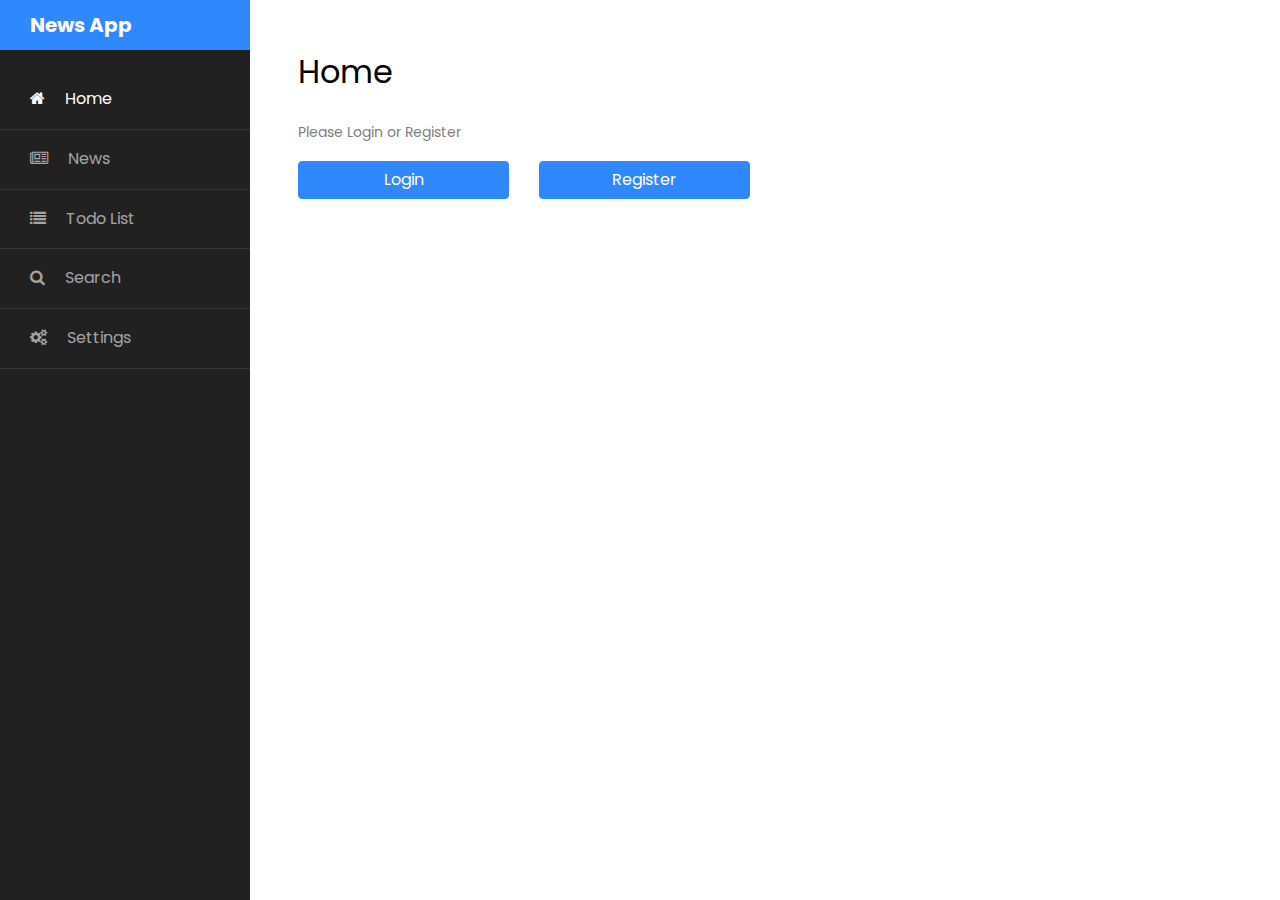
<file: index.html>
<!DOCTYPE html>
<html lang="en">
  <head>
    <title>News App</title>
    <meta charset="utf-8" />
    <meta
      name="viewport"
      content="width=device-width, initial-scale=1, shrink-to-fit=no"
    />

    <link
      href="https://fonts.googleapis.com/css?family=Poppins:300,400,500,600,700,800,900"
      rel="stylesheet"
    />

    <link
      rel="stylesheet"
      href="https://stackpath.bootstrapcdn.com/font-awesome/4.7.0/css/font-awesome.min.css"
    />
    <link rel="stylesheet" href="css/style.css" />
  </head>

  <body>
    <div class="wrapper d-flex align-items-stretch">
      <nav id="sidebar">
        <h1><a href="index.html" class="logo">News App</a></h1>
        <ul class="list-unstyled components mb-5">
          <li class="active">
            <a href="./index.html"
              ><span class="fa fa-home mr-3"></span> Home</a
            >
          </li>
          <li class="">
            <a href="./pages/news.html"
              ><span class="fa fa-newspaper-o mr-3"></span> News</a
            >
          </li>
          <li>
            <a href="./pages/todo.html"
              ><span class="fa fa-list mr-3"></span> Todo List</a
            >
          </li>

          <li>
            <a href="./pages/search.html"
              ><span class="fa fa-search mr-3"></span> Search</a
            >
          </li>
          <li>
            <a href="./pages/setting.html"
              ><span class="fa fa-cogs mr-3"></span> Settings</a
            >
          </li>
        </ul>
      </nav>

      <!-- Page Content  -->
      <div id="content" class="p-4 p-md-5 pt-5">
        <h2 class="mb-4">Home</h2>

        <!-- Login and Register redirect button -->
        <div id="login-modal">
          <p>Please Login or Register</p>
          <div class="row">
            <div class="col-md-3">
              <a href="./pages/login.html" class="btn btn-primary btn-block"
                >Login</a
              >
            </div>
            <div class="col-md-3">
              <a href="./pages/register.html" class="btn btn-primary btn-block"
                >Register</a
              >
            </div>
          </div>
        </div>

        <div id="main-content">
          <p id="welcome-message"></p>
          <button type="button" class="btn btn-primary" id="btn-logout">
            Logout
          </button>
        </div>
      </div>
    </div>

    <script src="./models/User.js"></script>
    <script src="./scripts//storage.js"></script>
    <script src="./scripts/home.js"></script>
  </body>
</html>
</file>
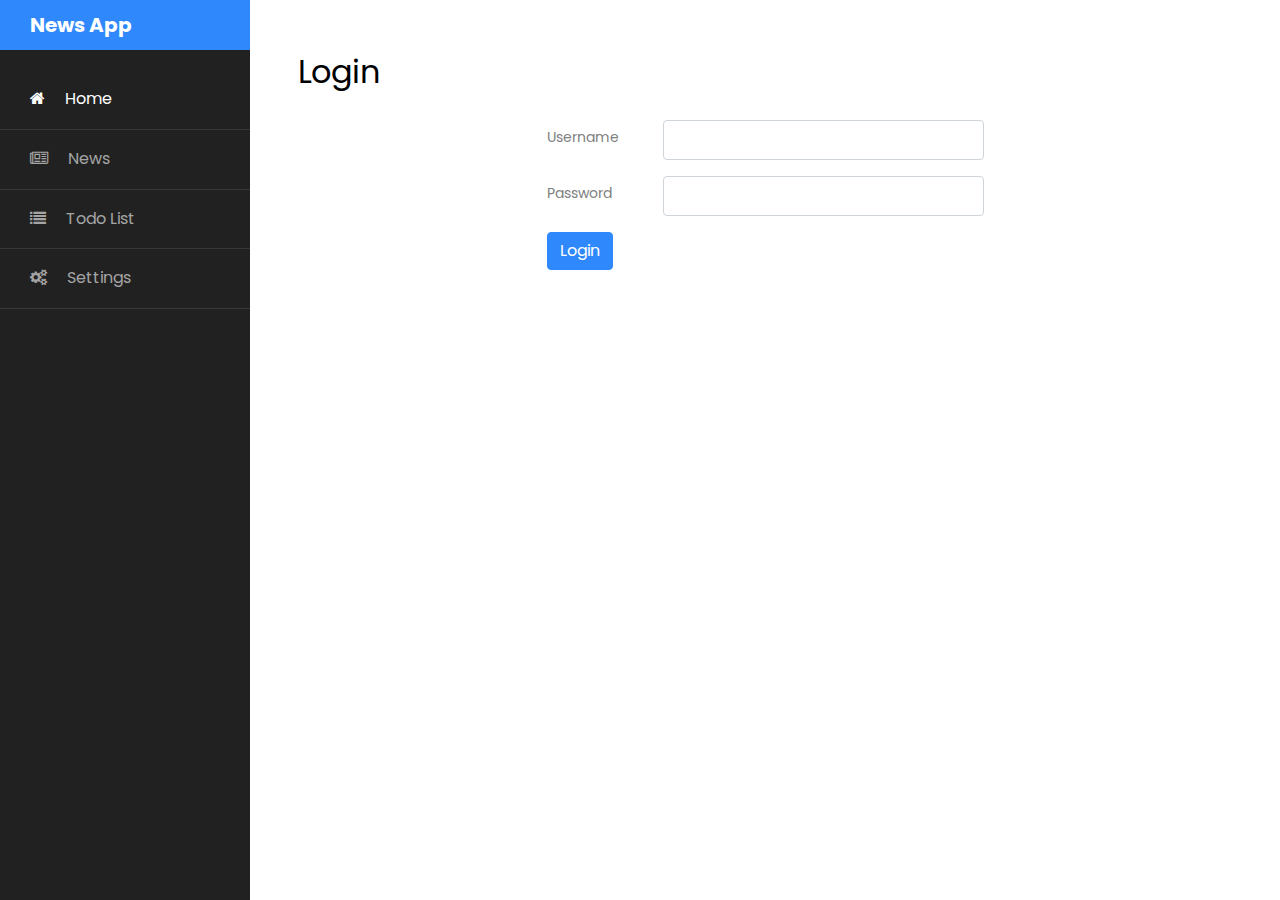
<file: pages/login.html>
<!doctype html>
<html lang="en">

<head>
	<title>Login</title>
	<meta charset="utf-8">
	<meta name="viewport" content="width=device-width, initial-scale=1, shrink-to-fit=no">

	<link href="https://fonts.googleapis.com/css?family=Poppins:300,400,500,600,700,800,900" rel="stylesheet">

	<link rel="stylesheet" href="https://stackpath.bootstrapcdn.com/font-awesome/4.7.0/css/font-awesome.min.css">
	<link rel="stylesheet" href="../css/style.css">
</head>

<body>

	<div class="wrapper d-flex align-items-stretch">
		<nav id="sidebar">
			<h1><a href="index.html" class="logo">News App</a></h1>
			<ul class="list-unstyled components mb-5">
				<li class="active">
					<a href="../index.html"><span class="fa fa-home mr-3"></span> Home</a>
				</li>
				<li class="">
					<a href="./news.html"><span class="fa fa-newspaper-o mr-3"></span> News</a>
				</li>
				<li>
					<a href="./todo.html"><span class="fa fa-list mr-3"></span> Todo List</a>
				</li>
				<li>
					<a href="./setting.html"><span class="fa fa-cogs mr-3"></span> Settings</a>
				</li>
			</ul>

		</nav>

		<!-- Page Content  -->
		<div id="content" class="p-4 p-md-5 pt-5">
			<h2 class="mb-4">Login</h2>
			<div class="container" id="main">
				<div class="row justify-content-center align-items-center mt-4">
					<div class="col-lg-6 col-lg-offset-4">
						<form>
							<div class="form-group row mb-3">
								<label for="input-id" class="col-sm-3 col-form-label">Username</label>
								<div class="col-sm-9">
									<input type="text" class="form-control" id="input-username"
										placeholder="Input Username">
								</div>
							</div>
							<div class="form-group row mb-3">
								<label for="input-name" class="col-sm-3 col-form-label">Password</label>
								<div class="col-sm-9">
									<input type="password" class="form-control" id="input-password"
										placeholder="Input Password">
								</div>
							</div>
							<button type="button" class="btn btn-primary" id="btn-submit">Login</button>
						</form>
					</div>
				</div>
			</div>
		</div>
	</div>
	<script src="../models/User.js"></script>
	<script src="../scripts/storage.js"></script>
	<script src="../scripts/login.js"></script>
</body>

</html>
</file>
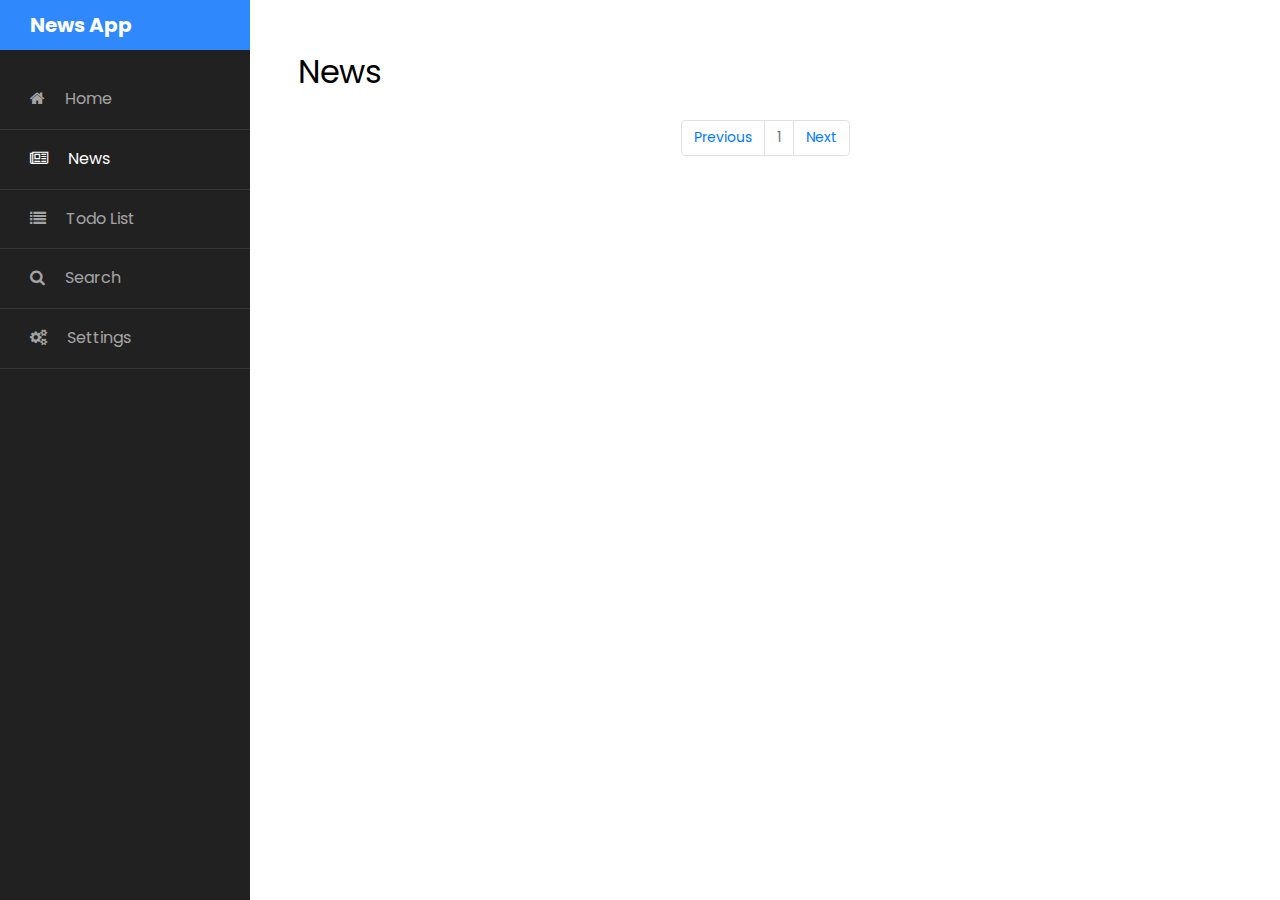
<file: pages/news.html>
<!DOCTYPE html>
<html lang="en">
  <head>
    <title>News App</title>
    <meta charset="utf-8" />
    <meta
      name="viewport"
      content="width=device-width, initial-scale=1, shrink-to-fit=no"
    />

    <link
      href="https://fonts.googleapis.com/css?family=Poppins:300,400,500,600,700,800,900"
      rel="stylesheet"
    />

    <link
      rel="stylesheet"
      href="https://stackpath.bootstrapcdn.com/font-awesome/4.7.0/css/font-awesome.min.css"
    />
    <link rel="stylesheet" href="../css/style.css" />
  </head>

  <body>
    <div class="wrapper d-flex align-items-stretch">
      <nav id="sidebar">
        <h1><a href="../index.html" class="logo">News App</a></h1>
        <ul class="list-unstyled components mb-5">
          <li class="">
            <a href="../index.html"
              ><span class="fa fa-home mr-3"></span> Home</a
            >
          </li>
          <li class="active">
            <a href="./news.html"
              ><span class="fa fa-newspaper-o mr-3"></span> News</a
            >
          </li>
          <li>
            <a href="./todo.html"
              ><span class="fa fa-list mr-3"></span> Todo List</a
            >
          </li>
          <li>
            <a href="./search.html"
              ><span class="fa fa-search mr-3"></span> Search</a
            >
          </li>
          <li>
            <a href="./setting.html"
              ><span class="fa fa-cogs mr-3"></span> Settings</a
            >
          </li>
        </ul>
      </nav>

      <!-- Page Content  -->
      <div id="content" class="p-4 p-md-5 pt-5">
        <h2 class="mb-4">News</h2>
        <nav aria-label="Page navigation example">
          <ul class="pagination justify-content-center">
            <li class="page-item">
              <button class="page-link" href="#" id="btn-prev">Previous</button>
            </li>
            <li class="page-item disabled">
              <a class="page-link" id="page-num">1</a>
            </li>
            <li class="page-item">
              <button class="page-link" id="btn-next">Next</button>
            </li>
          </ul>
        </nav>

        <!-- News list -->
        <div id="news-container">
          <!-- <div class="card flex-row flex-wrap">
            <div class="card mb-3" style="">
              <div class="row no-gutters">
                <div class="col-md-4">
                  <img
                    src="https://techcrunch.com/wp-content/uploads/2022/06/m1-chip-apple.jpg?w=603"
                    class="card-img"
                    alt="MIT researchers uncover ‘unpatchable’ flaw in Apple M1 chips - TechCrunch"
                  />
                </div>
                <div class="col-md-8">
                  <div class="card-body">
                    <h5 class="card-title">
                      MIT researchers uncover ‘unpatchable’ flaw in Apple M1
                      chips - TechCrunch
                    </h5>
                    <p class="card-text">
                      Apple’s M1 chips&nbsp;have an “unpatchable” hardware
                      vulnerability that could allow attackers to break through
                      its last line of security defenses, MIT researchers have
                      discovered. The vulnerability lies in a hardware-level
                      security mechanism utilized in Apple M1 c…
                    </p>
                    <a
                      href="https://techcrunch.com/2022/06/10/apple-m1-unpatchable-flaw/"
                      class="btn btn-primary"
                      >View</a
                    >
                  </div>
                </div>
              </div>
            </div>
          </div>
          <div class="card flex-row flex-wrap">
            <div class="card mb-3" style="">
              <div class="row no-gutters">
                <div class="col-md-4">
                  <img
                    src="https://i.ytimg.com/vi/PwYq5DVA85M/hqdefault.jpg"
                    class="card-img"
                    alt="PS5, XSX: Where Are All the Next-Gen Games? - Next-Gen Console Watch - IGN"
                  />
                </div>
                <div class="col-md-8">
                  <div class="card-body">
                    <h5 class="card-title">
                      PS5, XSX: Where Are All the Next-Gen Games? - Next-Gen
                      Console Watch - IGN
                    </h5>
                    <p class="card-text">
                      Welcome back to Next-Gen Console Watch, our show following
                      all the news and rumors on the PlayStation 5, Xbox Series
                      X, and Series S. I’m Daemon Hatfield, an...
                    </p>
                    <a
                      href="https://www.youtube.com/watch?v=PwYq5DVA85M"
                      class="btn btn-primary"
                      >View</a
                    >
                  </div>
                </div>
              </div>
            </div>
          </div>
          <div class="card flex-row flex-wrap">
            <div class="card mb-3" style="">
              <div class="row no-gutters">
                <div class="col-md-4">
                  <img
                    src="https://cdn.vox-cdn.com/thumbor/Cf87wqZvenLCVNW8YVtASQdATCI=/0x146:2040x1214/fit-in/1200x630/cdn.vox-cdn.com/uploads/chorus_asset/file/23617333/acastro_220609_5242_0001.jpg"
                    class="card-img"
                    alt="Firefox and Chrome are squaring off over ad-blocker extensions - The Verge"
                  />
                </div>
                <div class="col-md-8">
                  <div class="card-body">
                    <h5 class="card-title">
                      Firefox and Chrome are squaring off over ad-blocker
                      extensions - The Verge
                    </h5>
                    <p class="card-text">
                      Mozilla, the makers of the Firefox browser, has said that
                      ad blocking at the network level will be supported in its
                      implementation of the Manifest V3 standard, drawing a
                      contrast with Google Chrome.
                    </p>
                    <a
                      href="https://www.theverge.com/2022/6/10/23131029/mozilla-ad-blocking-firefox-google-chrome-privacy-manifest-v3-web-request"
                      class="btn btn-primary"
                      >View</a
                    >
                  </div>
                </div>
              </div>
            </div>
          </div>
          -->
        </div>
      </div>
    </div>

    <script src="../models/User.js"></script>
    <script src="../scripts//storage.js"></script>
    <script src="../scripts/news.js"></script>
  </body>
</html>
</file>
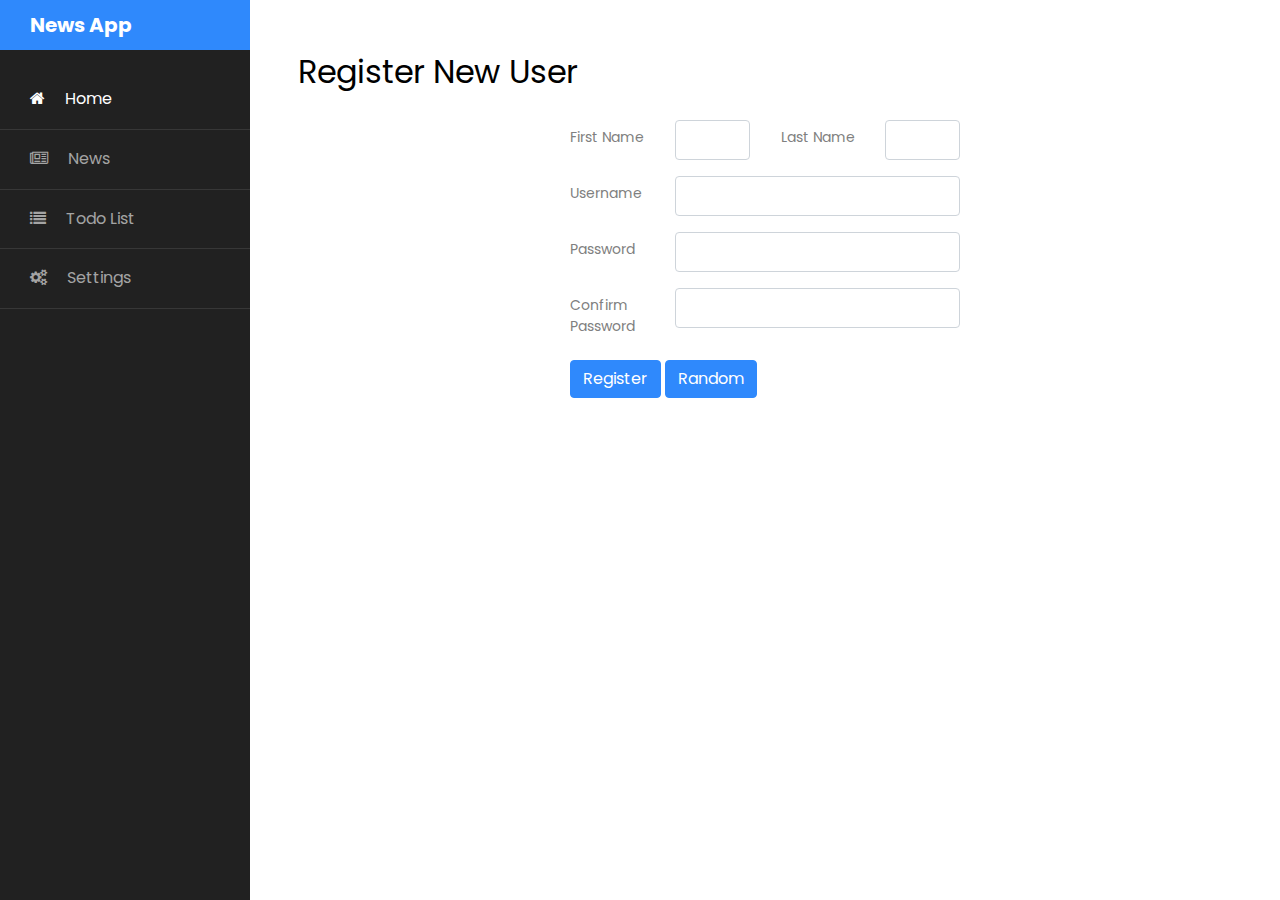
<file: pages/register.html>
<!DOCTYPE html>
<html lang="en">
  <head>
    <title>Register</title>
    <meta charset="utf-8" />
    <meta
      name="viewport"
      content="width=device-width, initial-scale=1, shrink-to-fit=no"
    />

    <link
      href="https://fonts.googleapis.com/css?family=Poppins:300,400,500,600,700,800,900"
      rel="stylesheet"
    />

    <link
      rel="stylesheet"
      href="https://stackpath.bootstrapcdn.com/font-awesome/4.7.0/css/font-awesome.min.css"
    />
    <link rel="stylesheet" href="../css/style.css" />
  </head>

  <body>
    <div class="wrapper d-flex align-items-stretch">
      <nav id="sidebar">
        <h1><a href="index.html" class="logo">News App</a></h1>
        <ul class="list-unstyled components mb-5">
          <li class="active">
            <a href="../index.html"
              ><span class="fa fa-home mr-3"></span> Home</a
            >
          </li>
          <li class="">
            <a href="./news.html"
              ><span class="fa fa-newspaper-o mr-3"></span> News</a
            >
          </li>
          <li>
            <a href="./todo.html"
              ><span class="fa fa-list mr-3"></span> Todo List</a
            >
          </li>
          <li>
            <a href="./setting.html"
              ><span class="fa fa-cogs mr-3"></span> Settings</a
            >
          </li>
        </ul>
      </nav>

      <!-- Page Content  -->
      <div id="content" class="p-4 p-md-5 pt-5">
        <h2 class="mb-4">Register New User</h2>
        <div class="container" id="main" style="max-width: 90%">
          <div class="row justify-content-center align-items-center mt-4">
            <div class="col-lg-6 col-lg-offset-4">
              <form>
                <div class="form-group row mb-3">
                  <label for="input-id" class="col-sm-3 col-form-label"
                    >First Name</label
                  >
                  <div class="col-sm-3">
                    <input
                      type="text"
                      class="form-control"
                      id="input-firstname"
                      placeholder="Input First Name"
                    />
                  </div>
                  <label
                    for="input-id"
                    class="col-sm-3 col-form-label"
                    style="text-align: right"
                    >Last Name</label
                  >
                  <div class="col-sm-3">
                    <input
                      type="text"
                      class="form-control"
                      id="input-lastname"
                      placeholder="Input Last Name"
                    />
                  </div>
                </div>
                <div class="form-group row mb-3">
                  <label for="input-id" class="col-sm-3 col-form-label"
                    >Username</label
                  >
                  <div class="col-sm-9">
                    <input
                      type="text"
                      class="form-control"
                      id="input-username"
                      placeholder="Input Username"
                    />
                  </div>
                </div>
                <div class="form-group row mb-3">
                  <label for="input-name" class="col-sm-3 col-form-label"
                    >Password</label
                  >
                  <div class="col-sm-9">
                    <input
                      type="password"
                      class="form-control"
                      id="input-password"
                      placeholder="Input Password"
                    />
                  </div>
                </div>
                <div class="form-group row mb-3">
                  <label for="input-name" class="col-sm-3 col-form-label"
                    >Confirm Password</label
                  >
                  <div class="col-sm-9">
                    <input
                      type="password"
                      class="form-control"
                      id="input-password-confirm"
                      placeholder="Input Password"
                    />
                  </div>
                </div>
                <button type="button" class="btn btn-primary" id="btn-submit">
                  Register
                </button>
                <button type="button" class="btn btn-primary" id="btn-random">
                  Random
                </button>
              </form>
            </div>
          </div>
        </div>
      </div>
    </div>
    <script src="../models/User.js"></script>
    <script src="../scripts/storage.js"></script>
    <script src="../scripts/register.js"></script>
  </body>
</html>
</file>
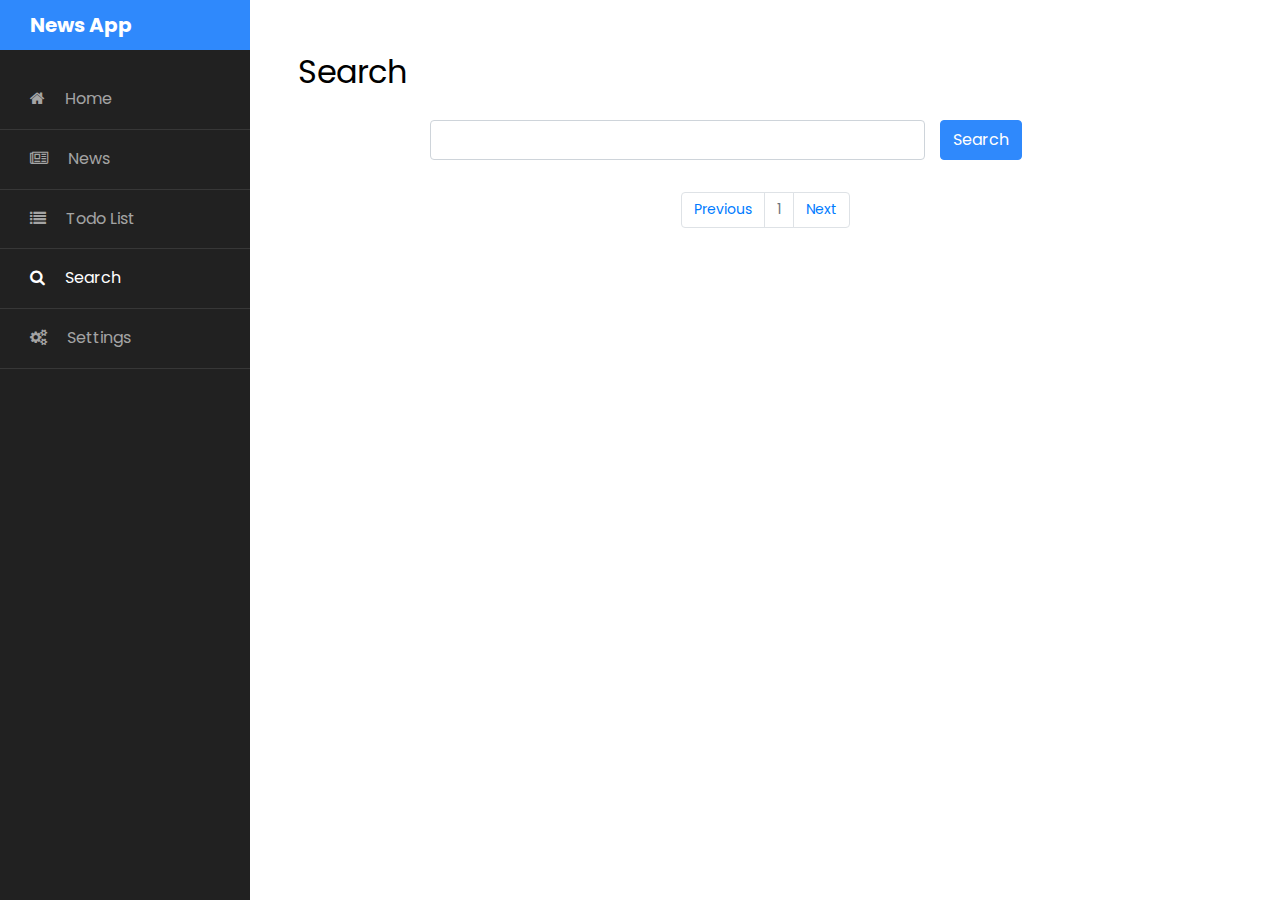
<file: pages/search.html>
<!doctype html>
<html lang="en">

<head>
	<title>News App</title>
	<meta charset="utf-8">
	<meta name="viewport" content="width=device-width, initial-scale=1, shrink-to-fit=no">

	<link href="https://fonts.googleapis.com/css?family=Poppins:300,400,500,600,700,800,900" rel="stylesheet">

	<link rel="stylesheet" href="https://stackpath.bootstrapcdn.com/font-awesome/4.7.0/css/font-awesome.min.css">
	<link rel="stylesheet" href="../css/style.css">
</head>

<body>

	<div class="wrapper d-flex align-items-stretch">
		<nav id="sidebar">
			<h1><a href="../index.html" class="logo">News App</a></h1>
			<ul class="list-unstyled components mb-5">
				<li class="">
					<a href="../index.html"><span class="fa fa-home mr-3"></span> Home</a>
				</li>
				<li>
					<a href="./news.html"><span class="fa fa-newspaper-o mr-3"></span> News</a>
				</li>
				<li>
					<a href="./todo.html"><span class="fa fa-list mr-3"></span> Todo List</a>
				</li>
				<li class="active">
					<a href="./search.html"><span class="fa fa-search mr-3"></span> Search</a>
				</li>
				<li>
					<a href="./setting.html"><span class="fa fa-cogs mr-3"></span> Settings</a>
				</li>
			</ul>

		</nav>

		<!-- Page Content  -->
		<div id="content" class="p-4 p-md-5 pt-5">
			<h2 class="mb-4">Search</h2>
			<div class="container" id="main" style="max-width: 100%;">
				<div class="row justify-content-center align-items-center mt-4">
					<div class="col-lg-9 col-lg-offset-4">
						<form>
							<div class="form-group row mb-3">
								<div class="col-sm-9">
									<input type="text" class="form-control" id="input-query" placeholder="Search for news">
								</div class="col-sm-3">
									<button type="button" class="btn btn-primary" id="btn-submit">Search</button>
								</div>
							</div>
						</form>
					</div>
				</div>
				<!-- News list -->
				<div id="news-container">
					<!-- <div class="card flex-row flex-wrap">
						<div class="card mb-3" style="">
							<div class="row no-gutters">
								<div class="col-md-4">
									<img src="https://techcrunch.com/wp-content/uploads/2022/06/m1-chip-apple.jpg?w=603"
										class="card-img"
										alt="MIT researchers uncover ‘unpatchable’ flaw in Apple M1 chips - TechCrunch">
								</div>
								<div class="col-md-8">
									<div class="card-body">
										<h5 class="card-title">MIT researchers uncover ‘unpatchable’ flaw in Apple M1 chips
											- TechCrunch</h5>
										<p class="card-text">Apple’s M1 chips&nbsp;have an “unpatchable” hardware
											vulnerability that could allow attackers to break through its last line of
											security defenses, MIT researchers have discovered. The vulnerability lies in a
											hardware-level security mechanism utilized in Apple M1 c…</p>
										<a href="https://techcrunch.com/2022/06/10/apple-m1-unpatchable-flaw/"
											class="btn btn-primary">View</a>
									</div>
								</div>
							</div>
						</div>
					</div> -->
				</div>
				<nav class="mt-3 hide" id="nav-page-num">
					<ul class="pagination justify-content-center">
						<li class="page-item">
							<button class="page-link" href="#" id="btn-prev">Previous</button>
						</li>
						<li class="page-item disabled">
							<a class="page-link" id="page-num">1</a>
						</li>
						<li class="page-item">
							<button class="page-link" id="btn-next">Next</button>
						</li>
					</ul>
				</nav>
			</div>
		</div>
	</div>

	<script src="../models/User.js"></script>
	<script src="../scripts/storage.js"></script>
	<script src="../scripts/search.js"></script>
</body>

</html>
</file>
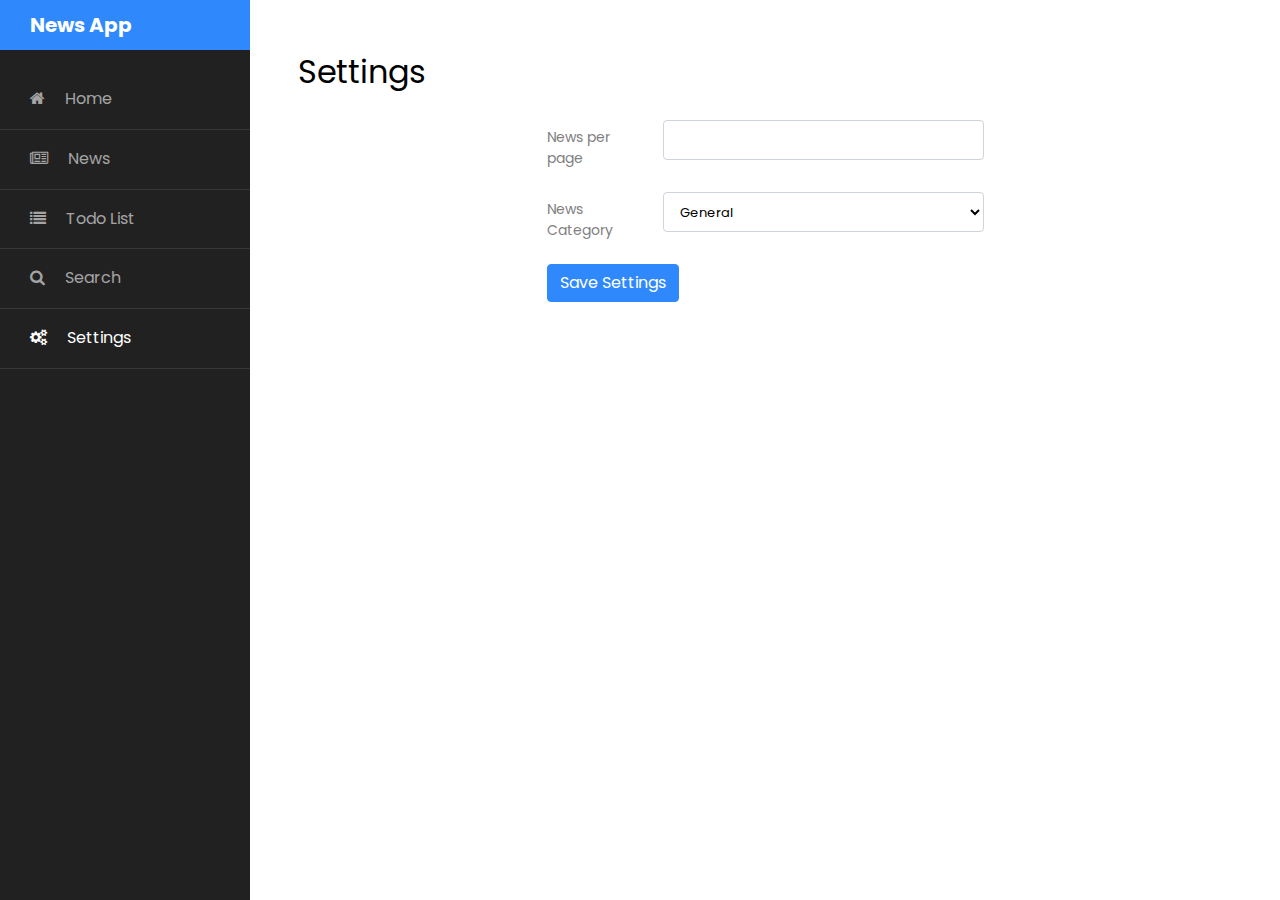
<file: pages/setting.html>
<!DOCTYPE html>
<html lang="en">
  <head>
    <title>News App</title>
    <meta charset="utf-8" />
    <meta
      name="viewport"
      content="width=device-width, initial-scale=1, shrink-to-fit=no"
    />

    <link
      href="https://fonts.googleapis.com/css?family=Poppins:300,400,500,600,700,800,900"
      rel="stylesheet"
    />

    <link
      rel="stylesheet"
      href="https://stackpath.bootstrapcdn.com/font-awesome/4.7.0/css/font-awesome.min.css"
    />
    <link rel="stylesheet" href="../css/style.css" />
  </head>

  <body>
    <div class="wrapper d-flex align-items-stretch">
      <nav id="sidebar">
        <h1><a href="../index.html" class="logo">News App</a></h1>
        <ul class="list-unstyled components mb-5">
          <li class="">
            <a href="../index.html"
              ><span class="fa fa-home mr-3"></span> Home</a
            >
          </li>
          <li class="">
            <a href="./news.html"
              ><span class="fa fa-newspaper-o mr-3"></span> News</a
            >
          </li>
          <li>
            <a href="./todo.html"
              ><span class="fa fa-list mr-3"></span> Todo List</a
            >
          </li>
          <li>
            <a href="./search.html"
              ><span class="fa fa-search mr-3"></span> Search</a
            >
          </li>
          <li class="active">
            <a href="./setting.html"
              ><span class="fa fa-cogs mr-3"></span> Settings</a
            >
          </li>
        </ul>
      </nav>

      <!-- Page Content  -->
      <div id="content" class="p-4 p-md-5 pt-5">
        <h2 class="mb-4">Settings</h2>
        <div class="container" id="main">
          <div class="row justify-content-center align-items-center mt-4">
            <div class="col-lg-6 col-lg-offset-4">
              <form>
                <div class="form-group row mb-3">
                  <label for="input-page-size" class="col-sm-3 col-form-label"
                    >News per page</label
                  >
                  <div class="col-sm-9">
                    <input
                      type="number"
                      class="form-control"
                      id="input-page-size"
                      placeholder="Input News per page"
                    />
                  </div>
                </div>
                <div class="form-group row mb-3">
                  <label for="input-category" class="col-sm-3 col-form-label"
                    >News Category</label
                  >
                  <div class="col-sm-9">
                    <select class="form-control" id="input-category">
                      <option>General</option>
                      <option>Technology</option>
                      <option>Science</option>
                      <option>Business</option>
                      <option>Entertainment</option>
                      <option>Health</option>
                      <option>Sports</option>
                    </select>
                  </div>
                </div>
                <button type="button" class="btn btn-primary" id="btn-submit">
                  Save Settings
                </button>
              </form>
            </div>
          </div>
        </div>
      </div>
    </div>

    <script src="../models/User.js"></script>
    <script src="../scripts/storage.js"></script>
    <script src="../scripts/setting.js"></script>
  </body>
</html>
</file>
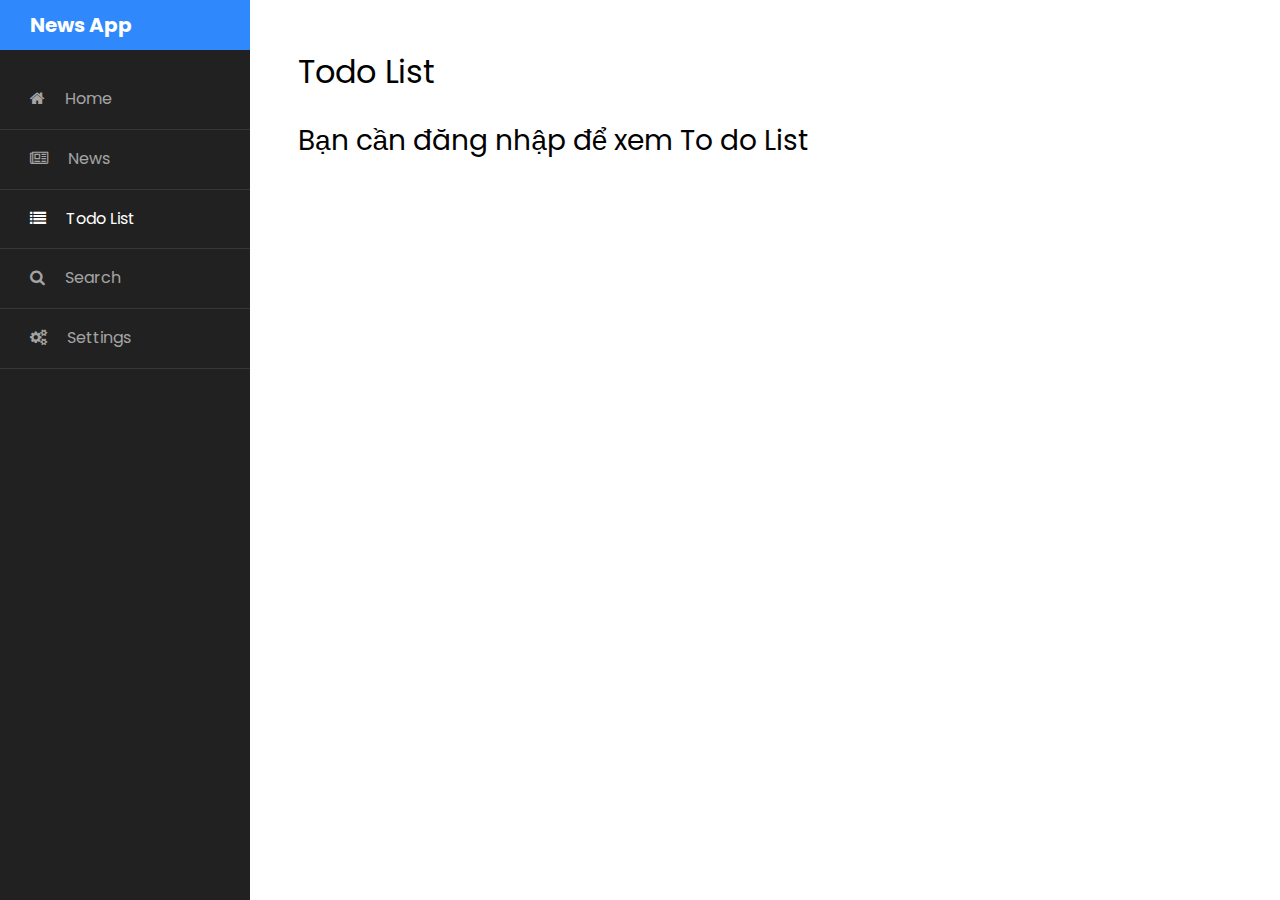
<file: pages/todo.html>
<!DOCTYPE html>
<html lang="en">
  <head>
    <title>News App</title>
    <meta charset="utf-8" />
    <meta
      name="viewport"
      content="width=device-width, initial-scale=1, shrink-to-fit=no"
    />

    <link
      href="https://fonts.googleapis.com/css?family=Poppins:300,400,500,600,700,800,900"
      rel="stylesheet"
    />

    <link
      rel="stylesheet"
      href="https://stackpath.bootstrapcdn.com/font-awesome/4.7.0/css/font-awesome.min.css"
    />
    <link rel="stylesheet" href="../css/style.css" />
  </head>

  <body>
    <div class="wrapper d-flex align-items-stretch">
      <nav id="sidebar">
        <h1><a href="../index.html" class="logo">News App</a></h1>
        <ul class="list-unstyled components mb-5">
          <li class="">
            <a href="../index.html"
              ><span class="fa fa-home mr-3"></span> Home</a
            >
          </li>
          <li class="">
            <a href="./news.html"
              ><span class="fa fa-newspaper-o mr-3"></span> News</a
            >
          </li>
          <li class="active">
            <a href="./todo.html"
              ><span class="fa fa-list mr-3"></span> Todo List</a
            >
          </li>
          <li>
            <a href="./search.html"
              ><span class="fa fa-search mr-3"></span> Search</a
            >
          </li>
          <li>
            <a href="./setting.html"
              ><span class="fa fa-cogs mr-3"></span> Settings</a
            >
          </li>
        </ul>
      </nav>

      <!-- Page Content  -->
      <div id="content" class="p-4 p-md-5 pt-5">
        <h2 class="mb-4">Todo List</h2>
        <!-- Todo List -->
        <div id="todo-container">
          <div class="todo-list-header">
            <input type="text" placeholder="Title..." id="input-task" />
            <span id="btn-add">Add</span>
          </div>
          <h3 class="notification">Bạn cần đăng nhập để xem To do List</h3>
          <ul id="todo-list">
            <li>
              Hit the gym
              <span class="close">×</span>
            </li>
            <li class="checked">Pay bills<span class="close">×</span></li>
            <li>Meet George<span class="close">×</span></li>
            <li>Buy eggs<span class="close">×</span></li>
            <li>Read a book<span class="close">×</span></li>
            <li>Organize office<span class="close">×</span></li>
            <li>Meet George<span class="close">×</span></li>
            <li>Buy eggs<span class="close">×</span></li>
            <li>Read a book<span class="close">×</span></li>
            <li>Organize office<span class="close">×</span></li>
          </ul>
        </div>
      </div>
    </div>

    <script src="../models/User.js"></script>
    <script src="../scripts//storage.js"></script>
    <script src="../scripts/todo.js"></script>
  </body>
</html>
</file>
<file: css/style.css>
#todo-container > ul {
  max-height: 500px;
  overflow-y: scroll;
}

/* Remove margins and padding from the list */
#todo-container ul {
  margin: 0;
  padding: 0;
}

/* Style the list items */
#todo-container ul li {
  cursor: pointer;
  position: relative;
  padding: 12px 8px 12px 40px;
  list-style-type: none;
  background: #eee;
  font-size: 18px;
  transition: 0.2s;
  /* make the list items unselectable */
  -webkit-user-select: none;
  -moz-user-select: none;
  -ms-user-select: none;
  user-select: none;
  color: black;
}

/* Set all odd list items to a different color (zebra-stripes) */
#todo-container ul li:nth-child(odd) {
  background: #f9f9f9;
}

/* Darker background-color on hover */
#todo-container ul li:hover {
  background: #ddd;
}

/* When clicked on, add a background color and strike out text */
#todo-container ul li.checked {
  background: #888;
  color: #fff;
  text-decoration: line-through;
}

/* Add a "checked" mark when clicked on */
#todo-container ul li.checked::before {
  content: "";
  position: absolute;
  border-color: #fff;
  border-style: solid;
  border-width: 0 2px 2px 0;
  top: 10px;
  left: 16px;
  transform: rotate(45deg);
  height: 15px;
  width: 7px;
}

/* Style the close button */
#todo-container .close {
  color: black;
  position: absolute;
  right: 0;
  top: 0;
  padding: 12px 16px 12px 16px;
}

#todo-container .close:hover {
  background-color: #f44336;
  color: white;
}

/* Style the todo-list-header */
#todo-container .todo-list-header {
  background-color: #323544;
  padding: 30px 40px;
  color: white;
  text-align: center;
}

/* Clear floats after the todo-list-header */
#todo-container .todo-list-header:after {
  content: "";
  display: table;
  clear: both;
}

/* Style the input */
#todo-container input {
  margin: 0;
  border: none;
  border-radius: 0;
  width: 75%;
  height: 40px;
  padding: 10px;
  float: left;
  font-size: 16px;
}

/* Style the "Add" button */
#todo-container #btn-add {
  padding: 10px;
  width: 25%;
  height: 40px;
  background: #d9d9d9;
  color: #555;
  float: left;
  text-align: center;
  font-size: 16px;
  cursor: pointer;
  transition: 0.3s;
  border-radius: 0;
}

#todo-container #btn-add:hover {
  background-color: #bbb;
}

/*!
 * Bootstrap v4.3.1 (https://getbootstrap.com/)
 * Copyright 2011-2019 The Bootstrap Authors
 * Copyright 2011-2019 Twitter, Inc.
 * Licensed under MIT (https://github.com/twbs/bootstrap/blob/master/LICENSE)
 */
:root {
  --blue: #007bff;
  --indigo: #6610f2;
  --purple: #6f42c1;
  --pink: #e83e8c;
  --red: #dc3545;
  --orange: #fd7e14;
  --yellow: #ffc107;
  --green: #28a745;
  --teal: #20c997;
  --cyan: #17a2b8;
  --white: #fff;
  --gray: #6c757d;
  --gray-dark: #343a40;
  --primary: #007bff;
  --secondary: #6c757d;
  --success: #28a745;
  --info: #17a2b8;
  --warning: #ffc107;
  --danger: #dc3545;
  --light: #f8f9fa;
  --dark: #343a40;
  --breakpoint-xs: 0;
  --breakpoint-sm: 576px;
  --breakpoint-md: 768px;
  --breakpoint-lg: 992px;
  --breakpoint-xl: 1200px;
  --font-family-sans-serif: -apple-system, BlinkMacSystemFont, "Segoe UI",
    Roboto, "Helvetica Neue", Arial, "Noto Sans", sans-serif,
    "Apple Color Emoji", "Segoe UI Emoji", "Segoe UI Symbol", "Noto Color Emoji";
  --font-family-monospace: SFMono-Regular, Menlo, Monaco, Consolas,
    "Liberation Mono", "Courier New", monospace;
}

*,
*::before,
*::after {
  -webkit-box-sizing: border-box;
  box-sizing: border-box;
}

html {
  font-family: sans-serif;
  line-height: 1.15;
  -webkit-text-size-adjust: 100%;
  -webkit-tap-highlight-color: rgba(0, 0, 0, 0);
}

article,
aside,
figcaption,
figure,
footer,
header,
hgroup,
main,
nav,
section {
  display: block;
}

body {
  margin: 0;
  font-family: -apple-system, BlinkMacSystemFont, "Segoe UI", Roboto,
    "Helvetica Neue", Arial, "Noto Sans", sans-serif, "Apple Color Emoji",
    "Segoe UI Emoji", "Segoe UI Symbol", "Noto Color Emoji";
  font-size: 1rem;
  font-weight: 400;
  line-height: 1.5;
  color: #212529;
  text-align: left;
  background-color: #fff;
}

[tabindex="-1"]:focus {
  outline: 0 !important;
}

hr {
  -webkit-box-sizing: content-box;
  box-sizing: content-box;
  height: 0;
  overflow: visible;
}

h1,
h2,
h3,
h4,
h5,
h6 {
  margin-top: 0;
  margin-bottom: 0.5rem;
}

p {
  margin-top: 0;
  margin-bottom: 1rem;
}

abbr[title],
abbr[data-original-title] {
  text-decoration: underline;
  -webkit-text-decoration: underline dotted;
  text-decoration: underline dotted;
  cursor: help;
  border-bottom: 0;
  text-decoration-skip-ink: none;
}

address {
  margin-bottom: 1rem;
  font-style: normal;
  line-height: inherit;
}

ol,
ul,
dl {
  margin-top: 0;
  margin-bottom: 1rem;
}

ol ol,
ul ul,
ol ul,
ul ol {
  margin-bottom: 0;
}

dt {
  font-weight: 700;
}

dd {
  margin-bottom: 0.5rem;
  margin-left: 0;
}

blockquote {
  margin: 0 0 1rem;
}

b,
strong {
  font-weight: bolder;
}

small {
  font-size: 80%;
}

sub,
sup {
  position: relative;
  font-size: 75%;
  line-height: 0;
  vertical-align: baseline;
}

sub {
  bottom: -0.25em;
}

sup {
  top: -0.5em;
}

a {
  color: #007bff;
  text-decoration: none;
  background-color: transparent;
}
a:hover {
  color: #0056b3;
  text-decoration: underline;
}

a:not([href]):not([tabindex]) {
  color: inherit;
  text-decoration: none;
}
a:not([href]):not([tabindex]):hover,
a:not([href]):not([tabindex]):focus {
  color: inherit;
  text-decoration: none;
}
a:not([href]):not([tabindex]):focus {
  outline: 0;
}

pre,
code,
kbd,
samp {
  font-family: SFMono-Regular, Menlo, Monaco, Consolas, "Liberation Mono",
    "Courier New", monospace;
  font-size: 1em;
}

pre {
  margin-top: 0;
  margin-bottom: 1rem;
  overflow: auto;
}

figure {
  margin: 0 0 1rem;
}

img {
  vertical-align: middle;
  border-style: none;
}

svg {
  overflow: hidden;
  vertical-align: middle;
}

table {
  border-collapse: collapse;
}

caption {
  padding-top: 0.75rem;
  padding-bottom: 0.75rem;
  color: #6c757d;
  text-align: left;
  caption-side: bottom;
}

th {
  text-align: inherit;
}

label {
  display: inline-block;
  margin-bottom: 0.5rem;
}

button {
  border-radius: 0;
}

button:focus {
  outline: 1px dotted;
  outline: 5px auto -webkit-focus-ring-color;
}

input,
button,
select,
optgroup,
textarea {
  margin: 0;
  font-family: inherit;
  font-size: inherit;
  line-height: inherit;
}

button,
input {
  overflow: visible;
}

button,
select {
  text-transform: none;
}

select {
  word-wrap: normal;
}

button,
[type="button"],
[type="reset"],
[type="submit"] {
  -webkit-appearance: button;
}

button:not(:disabled),
[type="button"]:not(:disabled),
[type="reset"]:not(:disabled),
[type="submit"]:not(:disabled) {
  cursor: pointer;
}

button::-moz-focus-inner,
[type="button"]::-moz-focus-inner,
[type="reset"]::-moz-focus-inner,
[type="submit"]::-moz-focus-inner {
  padding: 0;
  border-style: none;
}

input[type="radio"],
input[type="checkbox"] {
  -webkit-box-sizing: border-box;
  box-sizing: border-box;
  padding: 0;
}

input[type="date"],
input[type="time"],
input[type="datetime-local"],
input[type="month"] {
  -webkit-appearance: listbox;
}

textarea {
  overflow: auto;
  resize: vertical;
}

fieldset {
  min-width: 0;
  padding: 0;
  margin: 0;
  border: 0;
}

legend {
  display: block;
  width: 100%;
  max-width: 100%;
  padding: 0;
  margin-bottom: 0.5rem;
  font-size: 1.5rem;
  line-height: inherit;
  color: inherit;
  white-space: normal;
}

progress {
  vertical-align: baseline;
}

[type="number"]::-webkit-inner-spin-button,
[type="number"]::-webkit-outer-spin-button {
  height: auto;
}

[type="search"] {
  outline-offset: -2px;
  -webkit-appearance: none;
}

[type="search"]::-webkit-search-decoration {
  -webkit-appearance: none;
}

::-webkit-file-upload-button {
  font: inherit;
  -webkit-appearance: button;
}

output {
  display: inline-block;
}

summary {
  display: list-item;
  cursor: pointer;
}

template {
  display: none;
}

[hidden] {
  display: none !important;
}

h1,
h2,
h3,
h4,
h5,
h6,
.h1,
.h2,
.h3,
.h4,
.h5,
.h6 {
  margin-bottom: 0.5rem;
  font-weight: 500;
  line-height: 1.2;
}

h1,
.h1 {
  font-size: 2.5rem;
}

h2,
.h2 {
  font-size: 2rem;
}

h3,
.h3 {
  font-size: 1.75rem;
}

h4,
.h4 {
  font-size: 1.5rem;
}

h5,
.h5 {
  font-size: 1.25rem;
}

h6,
.h6 {
  font-size: 1rem;
}

.lead {
  font-size: 1.25rem;
  font-weight: 300;
}

.display-1 {
  font-size: 6rem;
  font-weight: 300;
  line-height: 1.2;
}

.display-2 {
  font-size: 5.5rem;
  font-weight: 300;
  line-height: 1.2;
}

.display-3 {
  font-size: 4.5rem;
  font-weight: 300;
  line-height: 1.2;
}

.display-4 {
  font-size: 3.5rem;
  font-weight: 300;
  line-height: 1.2;
}

hr {
  margin-top: 1rem;
  margin-bottom: 1rem;
  border: 0;
  border-top: 1px solid rgba(0, 0, 0, 0.1);
}

small,
.small {
  font-size: 80%;
  font-weight: 400;
}

mark,
.mark {
  padding: 0.2em;
  background-color: #fcf8e3;
}

.list-unstyled {
  padding-left: 0;
  list-style: none;
}

.list-inline {
  padding-left: 0;
  list-style: none;
}

.list-inline-item {
  display: inline-block;
}
.list-inline-item:not(:last-child) {
  margin-right: 0.5rem;
}

.initialism {
  font-size: 90%;
  text-transform: uppercase;
}

.blockquote {
  margin-bottom: 1rem;
  font-size: 1.25rem;
}

.blockquote-footer {
  display: block;
  font-size: 80%;
  color: #6c757d;
}
.blockquote-footer::before {
  content: "\2014\00A0";
}

.img-fluid {
  max-width: 100%;
  height: auto;
}

.img-thumbnail {
  padding: 0.25rem;
  background-color: #fff;
  border: 1px solid #dee2e6;
  border-radius: 0.25rem;
  max-width: 100%;
  height: auto;
}

.figure {
  display: inline-block;
}

.figure-img {
  margin-bottom: 0.5rem;
  line-height: 1;
}

.figure-caption {
  font-size: 90%;
  color: #6c757d;
}

code {
  font-size: 87.5%;
  color: #e83e8c;
  word-break: break-word;
}
a > code {
  color: inherit;
}

kbd {
  padding: 0.2rem 0.4rem;
  font-size: 87.5%;
  color: #fff;
  background-color: #212529;
  border-radius: 0.2rem;
}
kbd kbd {
  padding: 0;
  font-size: 100%;
  font-weight: 700;
}

pre {
  display: block;
  font-size: 87.5%;
  color: #212529;
}
pre code {
  font-size: inherit;
  color: inherit;
  word-break: normal;
}

.pre-scrollable {
  max-height: 340px;
  overflow-y: scroll;
}

.container {
  width: 100%;
  padding-right: 15px;
  padding-left: 15px;
  margin-right: auto;
  margin-left: auto;
}
@media (min-width: 576px) {
  .container {
    max-width: 540px;
  }
}
@media (min-width: 768px) {
  .container {
    max-width: 720px;
  }
}
@media (min-width: 992px) {
  .container {
    max-width: 960px;
  }
}
@media (min-width: 1200px) {
  .container {
    max-width: 1140px;
  }
}

.container-fluid {
  width: 100%;
  padding-right: 15px;
  padding-left: 15px;
  margin-right: auto;
  margin-left: auto;
}

.row {
  display: -webkit-box;
  display: -ms-flexbox;
  display: flex;
  -ms-flex-wrap: wrap;
  flex-wrap: wrap;
  margin-right: -15px;
  margin-left: -15px;
}

.no-gutters {
  margin-right: 0;
  margin-left: 0;
}
.no-gutters > .col,
.no-gutters > [class*="col-"] {
  padding-right: 0;
  padding-left: 0;
}

.col-1,
.col-2,
.col-3,
.col-4,
.col-5,
.col-6,
.col-7,
.col-8,
.col-9,
.col-10,
.col-11,
.col-12,
.col,
.col-auto,
.col-sm-1,
.col-sm-2,
.col-sm-3,
.col-sm-4,
.col-sm-5,
.col-sm-6,
.col-sm-7,
.col-sm-8,
.col-sm-9,
.col-sm-10,
.col-sm-11,
.col-sm-12,
.col-sm,
.col-sm-auto,
.col-md-1,
.col-md-2,
.col-md-3,
.col-md-4,
.col-md-5,
.col-md-6,
.col-md-7,
.col-md-8,
.col-md-9,
.col-md-10,
.col-md-11,
.col-md-12,
.col-md,
.col-md-auto,
.col-lg-1,
.col-lg-2,
.col-lg-3,
.col-lg-4,
.col-lg-5,
.col-lg-6,
.col-lg-7,
.col-lg-8,
.col-lg-9,
.col-lg-10,
.col-lg-11,
.col-lg-12,
.col-lg,
.col-lg-auto,
.col-xl-1,
.col-xl-2,
.col-xl-3,
.col-xl-4,
.col-xl-5,
.col-xl-6,
.col-xl-7,
.col-xl-8,
.col-xl-9,
.col-xl-10,
.col-xl-11,
.col-xl-12,
.col-xl,
.col-xl-auto {
  position: relative;
  width: 100%;
  padding-right: 15px;
  padding-left: 15px;
}

.col {
  -ms-flex-preferred-size: 0;
  flex-basis: 0;
  -webkit-box-flex: 1;
  -ms-flex-positive: 1;
  flex-grow: 1;
  max-width: 100%;
}

.col-auto {
  -webkit-box-flex: 0;
  -ms-flex: 0 0 auto;
  flex: 0 0 auto;
  width: auto;
  max-width: 100%;
}

.col-1 {
  -webkit-box-flex: 0;
  -ms-flex: 0 0 8.33333%;
  flex: 0 0 8.33333%;
  max-width: 8.33333%;
}

.col-2 {
  -webkit-box-flex: 0;
  -ms-flex: 0 0 16.66667%;
  flex: 0 0 16.66667%;
  max-width: 16.66667%;
}

.col-3 {
  -webkit-box-flex: 0;
  -ms-flex: 0 0 25%;
  flex: 0 0 25%;
  max-width: 25%;
}

.col-4 {
  -webkit-box-flex: 0;
  -ms-flex: 0 0 33.33333%;
  flex: 0 0 33.33333%;
  max-width: 33.33333%;
}

.col-5 {
  -webkit-box-flex: 0;
  -ms-flex: 0 0 41.66667%;
  flex: 0 0 41.66667%;
  max-width: 41.66667%;
}

.col-6 {
  -webkit-box-flex: 0;
  -ms-flex: 0 0 50%;
  flex: 0 0 50%;
  max-width: 50%;
}

.col-7 {
  -webkit-box-flex: 0;
  -ms-flex: 0 0 58.33333%;
  flex: 0 0 58.33333%;
  max-width: 58.33333%;
}

.col-8 {
  -webkit-box-flex: 0;
  -ms-flex: 0 0 66.66667%;
  flex: 0 0 66.66667%;
  max-width: 66.66667%;
}

.col-9 {
  -webkit-box-flex: 0;
  -ms-flex: 0 0 75%;
  flex: 0 0 75%;
  max-width: 75%;
}

.col-10 {
  -webkit-box-flex: 0;
  -ms-flex: 0 0 83.33333%;
  flex: 0 0 83.33333%;
  max-width: 83.33333%;
}

.col-11 {
  -webkit-box-flex: 0;
  -ms-flex: 0 0 91.66667%;
  flex: 0 0 91.66667%;
  max-width: 91.66667%;
}

.col-12 {
  -webkit-box-flex: 0;
  -ms-flex: 0 0 100%;
  flex: 0 0 100%;
  max-width: 100%;
}

.order-first {
  -webkit-box-ordinal-group: 0;
  -ms-flex-order: -1;
  order: -1;
}

.order-last {
  -webkit-box-ordinal-group: 14;
  -ms-flex-order: 13;
  order: 13;
}

.order-0 {
  -webkit-box-ordinal-group: 1;
  -ms-flex-order: 0;
  order: 0;
}

.order-1 {
  -webkit-box-ordinal-group: 2;
  -ms-flex-order: 1;
  order: 1;
}

.order-2 {
  -webkit-box-ordinal-group: 3;
  -ms-flex-order: 2;
  order: 2;
}

.order-3 {
  -webkit-box-ordinal-group: 4;
  -ms-flex-order: 3;
  order: 3;
}

.order-4 {
  -webkit-box-ordinal-group: 5;
  -ms-flex-order: 4;
  order: 4;
}

.order-5 {
  -webkit-box-ordinal-group: 6;
  -ms-flex-order: 5;
  order: 5;
}

.order-6 {
  -webkit-box-ordinal-group: 7;
  -ms-flex-order: 6;
  order: 6;
}

.order-7 {
  -webkit-box-ordinal-group: 8;
  -ms-flex-order: 7;
  order: 7;
}

.order-8 {
  -webkit-box-ordinal-group: 9;
  -ms-flex-order: 8;
  order: 8;
}

.order-9 {
  -webkit-box-ordinal-group: 10;
  -ms-flex-order: 9;
  order: 9;
}

.order-10 {
  -webkit-box-ordinal-group: 11;
  -ms-flex-order: 10;
  order: 10;
}

.order-11 {
  -webkit-box-ordinal-group: 12;
  -ms-flex-order: 11;
  order: 11;
}

.order-12 {
  -webkit-box-ordinal-group: 13;
  -ms-flex-order: 12;
  order: 12;
}

.offset-1 {
  margin-left: 8.33333%;
}

.offset-2 {
  margin-left: 16.66667%;
}

.offset-3 {
  margin-left: 25%;
}

.offset-4 {
  margin-left: 33.33333%;
}

.offset-5 {
  margin-left: 41.66667%;
}

.offset-6 {
  margin-left: 50%;
}

.offset-7 {
  margin-left: 58.33333%;
}

.offset-8 {
  margin-left: 66.66667%;
}

.offset-9 {
  margin-left: 75%;
}

.offset-10 {
  margin-left: 83.33333%;
}

.offset-11 {
  margin-left: 91.66667%;
}

@media (min-width: 576px) {
  .col-sm {
    -ms-flex-preferred-size: 0;
    flex-basis: 0;
    -webkit-box-flex: 1;
    -ms-flex-positive: 1;
    flex-grow: 1;
    max-width: 100%;
  }
  .col-sm-auto {
    -webkit-box-flex: 0;
    -ms-flex: 0 0 auto;
    flex: 0 0 auto;
    width: auto;
    max-width: 100%;
  }
  .col-sm-1 {
    -webkit-box-flex: 0;
    -ms-flex: 0 0 8.33333%;
    flex: 0 0 8.33333%;
    max-width: 8.33333%;
  }
  .col-sm-2 {
    -webkit-box-flex: 0;
    -ms-flex: 0 0 16.66667%;
    flex: 0 0 16.66667%;
    max-width: 16.66667%;
  }
  .col-sm-3 {
    -webkit-box-flex: 0;
    -ms-flex: 0 0 25%;
    flex: 0 0 25%;
    max-width: 25%;
  }
  .col-sm-4 {
    -webkit-box-flex: 0;
    -ms-flex: 0 0 33.33333%;
    flex: 0 0 33.33333%;
    max-width: 33.33333%;
  }
  .col-sm-5 {
    -webkit-box-flex: 0;
    -ms-flex: 0 0 41.66667%;
    flex: 0 0 41.66667%;
    max-width: 41.66667%;
  }
  .col-sm-6 {
    -webkit-box-flex: 0;
    -ms-flex: 0 0 50%;
    flex: 0 0 50%;
    max-width: 50%;
  }
  .col-sm-7 {
    -webkit-box-flex: 0;
    -ms-flex: 0 0 58.33333%;
    flex: 0 0 58.33333%;
    max-width: 58.33333%;
  }
  .col-sm-8 {
    -webkit-box-flex: 0;
    -ms-flex: 0 0 66.66667%;
    flex: 0 0 66.66667%;
    max-width: 66.66667%;
  }
  .col-sm-9 {
    -webkit-box-flex: 0;
    -ms-flex: 0 0 75%;
    flex: 0 0 75%;
    max-width: 75%;
  }
  .col-sm-10 {
    -webkit-box-flex: 0;
    -ms-flex: 0 0 83.33333%;
    flex: 0 0 83.33333%;
    max-width: 83.33333%;
  }
  .col-sm-11 {
    -webkit-box-flex: 0;
    -ms-flex: 0 0 91.66667%;
    flex: 0 0 91.66667%;
    max-width: 91.66667%;
  }
  .col-sm-12 {
    -webkit-box-flex: 0;
    -ms-flex: 0 0 100%;
    flex: 0 0 100%;
    max-width: 100%;
  }
  .order-sm-first {
    -webkit-box-ordinal-group: 0;
    -ms-flex-order: -1;
    order: -1;
  }
  .order-sm-last {
    -webkit-box-ordinal-group: 14;
    -ms-flex-order: 13;
    order: 13;
  }
  .order-sm-0 {
    -webkit-box-ordinal-group: 1;
    -ms-flex-order: 0;
    order: 0;
  }
  .order-sm-1 {
    -webkit-box-ordinal-group: 2;
    -ms-flex-order: 1;
    order: 1;
  }
  .order-sm-2 {
    -webkit-box-ordinal-group: 3;
    -ms-flex-order: 2;
    order: 2;
  }
  .order-sm-3 {
    -webkit-box-ordinal-group: 4;
    -ms-flex-order: 3;
    order: 3;
  }
  .order-sm-4 {
    -webkit-box-ordinal-group: 5;
    -ms-flex-order: 4;
    order: 4;
  }
  .order-sm-5 {
    -webkit-box-ordinal-group: 6;
    -ms-flex-order: 5;
    order: 5;
  }
  .order-sm-6 {
    -webkit-box-ordinal-group: 7;
    -ms-flex-order: 6;
    order: 6;
  }
  .order-sm-7 {
    -webkit-box-ordinal-group: 8;
    -ms-flex-order: 7;
    order: 7;
  }
  .order-sm-8 {
    -webkit-box-ordinal-group: 9;
    -ms-flex-order: 8;
    order: 8;
  }
  .order-sm-9 {
    -webkit-box-ordinal-group: 10;
    -ms-flex-order: 9;
    order: 9;
  }
  .order-sm-10 {
    -webkit-box-ordinal-group: 11;
    -ms-flex-order: 10;
    order: 10;
  }
  .order-sm-11 {
    -webkit-box-ordinal-group: 12;
    -ms-flex-order: 11;
    order: 11;
  }
  .order-sm-12 {
    -webkit-box-ordinal-group: 13;
    -ms-flex-order: 12;
    order: 12;
  }
  .offset-sm-0 {
    margin-left: 0;
  }
  .offset-sm-1 {
    margin-left: 8.33333%;
  }
  .offset-sm-2 {
    margin-left: 16.66667%;
  }
  .offset-sm-3 {
    margin-left: 25%;
  }
  .offset-sm-4 {
    margin-left: 33.33333%;
  }
  .offset-sm-5 {
    margin-left: 41.66667%;
  }
  .offset-sm-6 {
    margin-left: 50%;
  }
  .offset-sm-7 {
    margin-left: 58.33333%;
  }
  .offset-sm-8 {
    margin-left: 66.66667%;
  }
  .offset-sm-9 {
    margin-left: 75%;
  }
  .offset-sm-10 {
    margin-left: 83.33333%;
  }
  .offset-sm-11 {
    margin-left: 91.66667%;
  }
}

@media (min-width: 768px) {
  .col-md {
    -ms-flex-preferred-size: 0;
    flex-basis: 0;
    -webkit-box-flex: 1;
    -ms-flex-positive: 1;
    flex-grow: 1;
    max-width: 100%;
  }
  .col-md-auto {
    -webkit-box-flex: 0;
    -ms-flex: 0 0 auto;
    flex: 0 0 auto;
    width: auto;
    max-width: 100%;
  }
  .col-md-1 {
    -webkit-box-flex: 0;
    -ms-flex: 0 0 8.33333%;
    flex: 0 0 8.33333%;
    max-width: 8.33333%;
  }
  .col-md-2 {
    -webkit-box-flex: 0;
    -ms-flex: 0 0 16.66667%;
    flex: 0 0 16.66667%;
    max-width: 16.66667%;
  }
  .col-md-3 {
    -webkit-box-flex: 0;
    -ms-flex: 0 0 25%;
    flex: 0 0 25%;
    max-width: 25%;
  }
  .col-md-4 {
    -webkit-box-flex: 0;
    -ms-flex: 0 0 33.33333%;
    flex: 0 0 33.33333%;
    max-width: 33.33333%;
  }
  .col-md-5 {
    -webkit-box-flex: 0;
    -ms-flex: 0 0 41.66667%;
    flex: 0 0 41.66667%;
    max-width: 41.66667%;
  }
  .col-md-6 {
    -webkit-box-flex: 0;
    -ms-flex: 0 0 50%;
    flex: 0 0 50%;
    max-width: 50%;
  }
  .col-md-7 {
    -webkit-box-flex: 0;
    -ms-flex: 0 0 58.33333%;
    flex: 0 0 58.33333%;
    max-width: 58.33333%;
  }
  .col-md-8 {
    -webkit-box-flex: 0;
    -ms-flex: 0 0 66.66667%;
    flex: 0 0 66.66667%;
    max-width: 66.66667%;
  }
  .col-md-9 {
    -webkit-box-flex: 0;
    -ms-flex: 0 0 75%;
    flex: 0 0 75%;
    max-width: 75%;
  }
  .col-md-10 {
    -webkit-box-flex: 0;
    -ms-flex: 0 0 83.33333%;
    flex: 0 0 83.33333%;
    max-width: 83.33333%;
  }
  .col-md-11 {
    -webkit-box-flex: 0;
    -ms-flex: 0 0 91.66667%;
    flex: 0 0 91.66667%;
    max-width: 91.66667%;
  }
  .col-md-12 {
    -webkit-box-flex: 0;
    -ms-flex: 0 0 100%;
    flex: 0 0 100%;
    max-width: 100%;
  }
  .order-md-first {
    -webkit-box-ordinal-group: 0;
    -ms-flex-order: -1;
    order: -1;
  }
  .order-md-last {
    -webkit-box-ordinal-group: 14;
    -ms-flex-order: 13;
    order: 13;
  }
  .order-md-0 {
    -webkit-box-ordinal-group: 1;
    -ms-flex-order: 0;
    order: 0;
  }
  .order-md-1 {
    -webkit-box-ordinal-group: 2;
    -ms-flex-order: 1;
    order: 1;
  }
  .order-md-2 {
    -webkit-box-ordinal-group: 3;
    -ms-flex-order: 2;
    order: 2;
  }
  .order-md-3 {
    -webkit-box-ordinal-group: 4;
    -ms-flex-order: 3;
    order: 3;
  }
  .order-md-4 {
    -webkit-box-ordinal-group: 5;
    -ms-flex-order: 4;
    order: 4;
  }
  .order-md-5 {
    -webkit-box-ordinal-group: 6;
    -ms-flex-order: 5;
    order: 5;
  }
  .order-md-6 {
    -webkit-box-ordinal-group: 7;
    -ms-flex-order: 6;
    order: 6;
  }
  .order-md-7 {
    -webkit-box-ordinal-group: 8;
    -ms-flex-order: 7;
    order: 7;
  }
  .order-md-8 {
    -webkit-box-ordinal-group: 9;
    -ms-flex-order: 8;
    order: 8;
  }
  .order-md-9 {
    -webkit-box-ordinal-group: 10;
    -ms-flex-order: 9;
    order: 9;
  }
  .order-md-10 {
    -webkit-box-ordinal-group: 11;
    -ms-flex-order: 10;
    order: 10;
  }
  .order-md-11 {
    -webkit-box-ordinal-group: 12;
    -ms-flex-order: 11;
    order: 11;
  }
  .order-md-12 {
    -webkit-box-ordinal-group: 13;
    -ms-flex-order: 12;
    order: 12;
  }
  .offset-md-0 {
    margin-left: 0;
  }
  .offset-md-1 {
    margin-left: 8.33333%;
  }
  .offset-md-2 {
    margin-left: 16.66667%;
  }
  .offset-md-3 {
    margin-left: 25%;
  }
  .offset-md-4 {
    margin-left: 33.33333%;
  }
  .offset-md-5 {
    margin-left: 41.66667%;
  }
  .offset-md-6 {
    margin-left: 50%;
  }
  .offset-md-7 {
    margin-left: 58.33333%;
  }
  .offset-md-8 {
    margin-left: 66.66667%;
  }
  .offset-md-9 {
    margin-left: 75%;
  }
  .offset-md-10 {
    margin-left: 83.33333%;
  }
  .offset-md-11 {
    margin-left: 91.66667%;
  }
}

@media (min-width: 992px) {
  .col-lg {
    -ms-flex-preferred-size: 0;
    flex-basis: 0;
    -webkit-box-flex: 1;
    -ms-flex-positive: 1;
    flex-grow: 1;
    max-width: 100%;
  }
  .col-lg-auto {
    -webkit-box-flex: 0;
    -ms-flex: 0 0 auto;
    flex: 0 0 auto;
    width: auto;
    max-width: 100%;
  }
  .col-lg-1 {
    -webkit-box-flex: 0;
    -ms-flex: 0 0 8.33333%;
    flex: 0 0 8.33333%;
    max-width: 8.33333%;
  }
  .col-lg-2 {
    -webkit-box-flex: 0;
    -ms-flex: 0 0 16.66667%;
    flex: 0 0 16.66667%;
    max-width: 16.66667%;
  }
  .col-lg-3 {
    -webkit-box-flex: 0;
    -ms-flex: 0 0 25%;
    flex: 0 0 25%;
    max-width: 25%;
  }
  .col-lg-4 {
    -webkit-box-flex: 0;
    -ms-flex: 0 0 33.33333%;
    flex: 0 0 33.33333%;
    max-width: 33.33333%;
  }
  .col-lg-5 {
    -webkit-box-flex: 0;
    -ms-flex: 0 0 41.66667%;
    flex: 0 0 41.66667%;
    max-width: 41.66667%;
  }
  .col-lg-6 {
    -webkit-box-flex: 0;
    -ms-flex: 0 0 50%;
    flex: 0 0 50%;
    max-width: 50%;
  }
  .col-lg-7 {
    -webkit-box-flex: 0;
    -ms-flex: 0 0 58.33333%;
    flex: 0 0 58.33333%;
    max-width: 58.33333%;
  }
  .col-lg-8 {
    -webkit-box-flex: 0;
    -ms-flex: 0 0 66.66667%;
    flex: 0 0 66.66667%;
    max-width: 66.66667%;
  }
  .col-lg-9 {
    -webkit-box-flex: 0;
    -ms-flex: 0 0 75%;
    flex: 0 0 75%;
    max-width: 75%;
  }
  .col-lg-10 {
    -webkit-box-flex: 0;
    -ms-flex: 0 0 83.33333%;
    flex: 0 0 83.33333%;
    max-width: 83.33333%;
  }
  .col-lg-11 {
    -webkit-box-flex: 0;
    -ms-flex: 0 0 91.66667%;
    flex: 0 0 91.66667%;
    max-width: 91.66667%;
  }
  .col-lg-12 {
    -webkit-box-flex: 0;
    -ms-flex: 0 0 100%;
    flex: 0 0 100%;
    max-width: 100%;
  }
  .order-lg-first {
    -webkit-box-ordinal-group: 0;
    -ms-flex-order: -1;
    order: -1;
  }
  .order-lg-last {
    -webkit-box-ordinal-group: 14;
    -ms-flex-order: 13;
    order: 13;
  }
  .order-lg-0 {
    -webkit-box-ordinal-group: 1;
    -ms-flex-order: 0;
    order: 0;
  }
  .order-lg-1 {
    -webkit-box-ordinal-group: 2;
    -ms-flex-order: 1;
    order: 1;
  }
  .order-lg-2 {
    -webkit-box-ordinal-group: 3;
    -ms-flex-order: 2;
    order: 2;
  }
  .order-lg-3 {
    -webkit-box-ordinal-group: 4;
    -ms-flex-order: 3;
    order: 3;
  }
  .order-lg-4 {
    -webkit-box-ordinal-group: 5;
    -ms-flex-order: 4;
    order: 4;
  }
  .order-lg-5 {
    -webkit-box-ordinal-group: 6;
    -ms-flex-order: 5;
    order: 5;
  }
  .order-lg-6 {
    -webkit-box-ordinal-group: 7;
    -ms-flex-order: 6;
    order: 6;
  }
  .order-lg-7 {
    -webkit-box-ordinal-group: 8;
    -ms-flex-order: 7;
    order: 7;
  }
  .order-lg-8 {
    -webkit-box-ordinal-group: 9;
    -ms-flex-order: 8;
    order: 8;
  }
  .order-lg-9 {
    -webkit-box-ordinal-group: 10;
    -ms-flex-order: 9;
    order: 9;
  }
  .order-lg-10 {
    -webkit-box-ordinal-group: 11;
    -ms-flex-order: 10;
    order: 10;
  }
  .order-lg-11 {
    -webkit-box-ordinal-group: 12;
    -ms-flex-order: 11;
    order: 11;
  }
  .order-lg-12 {
    -webkit-box-ordinal-group: 13;
    -ms-flex-order: 12;
    order: 12;
  }
  .offset-lg-0 {
    margin-left: 0;
  }
  .offset-lg-1 {
    margin-left: 8.33333%;
  }
  .offset-lg-2 {
    margin-left: 16.66667%;
  }
  .offset-lg-3 {
    margin-left: 25%;
  }
  .offset-lg-4 {
    margin-left: 33.33333%;
  }
  .offset-lg-5 {
    margin-left: 41.66667%;
  }
  .offset-lg-6 {
    margin-left: 50%;
  }
  .offset-lg-7 {
    margin-left: 58.33333%;
  }
  .offset-lg-8 {
    margin-left: 66.66667%;
  }
  .offset-lg-9 {
    margin-left: 75%;
  }
  .offset-lg-10 {
    margin-left: 83.33333%;
  }
  .offset-lg-11 {
    margin-left: 91.66667%;
  }
}

@media (min-width: 1200px) {
  .col-xl {
    -ms-flex-preferred-size: 0;
    flex-basis: 0;
    -webkit-box-flex: 1;
    -ms-flex-positive: 1;
    flex-grow: 1;
    max-width: 100%;
  }
  .col-xl-auto {
    -webkit-box-flex: 0;
    -ms-flex: 0 0 auto;
    flex: 0 0 auto;
    width: auto;
    max-width: 100%;
  }
  .col-xl-1 {
    -webkit-box-flex: 0;
    -ms-flex: 0 0 8.33333%;
    flex: 0 0 8.33333%;
    max-width: 8.33333%;
  }
  .col-xl-2 {
    -webkit-box-flex: 0;
    -ms-flex: 0 0 16.66667%;
    flex: 0 0 16.66667%;
    max-width: 16.66667%;
  }
  .col-xl-3 {
    -webkit-box-flex: 0;
    -ms-flex: 0 0 25%;
    flex: 0 0 25%;
    max-width: 25%;
  }
  .col-xl-4 {
    -webkit-box-flex: 0;
    -ms-flex: 0 0 33.33333%;
    flex: 0 0 33.33333%;
    max-width: 33.33333%;
  }
  .col-xl-5 {
    -webkit-box-flex: 0;
    -ms-flex: 0 0 41.66667%;
    flex: 0 0 41.66667%;
    max-width: 41.66667%;
  }
  .col-xl-6 {
    -webkit-box-flex: 0;
    -ms-flex: 0 0 50%;
    flex: 0 0 50%;
    max-width: 50%;
  }
  .col-xl-7 {
    -webkit-box-flex: 0;
    -ms-flex: 0 0 58.33333%;
    flex: 0 0 58.33333%;
    max-width: 58.33333%;
  }
  .col-xl-8 {
    -webkit-box-flex: 0;
    -ms-flex: 0 0 66.66667%;
    flex: 0 0 66.66667%;
    max-width: 66.66667%;
  }
  .col-xl-9 {
    -webkit-box-flex: 0;
    -ms-flex: 0 0 75%;
    flex: 0 0 75%;
    max-width: 75%;
  }
  .col-xl-10 {
    -webkit-box-flex: 0;
    -ms-flex: 0 0 83.33333%;
    flex: 0 0 83.33333%;
    max-width: 83.33333%;
  }
  .col-xl-11 {
    -webkit-box-flex: 0;
    -ms-flex: 0 0 91.66667%;
    flex: 0 0 91.66667%;
    max-width: 91.66667%;
  }
  .col-xl-12 {
    -webkit-box-flex: 0;
    -ms-flex: 0 0 100%;
    flex: 0 0 100%;
    max-width: 100%;
  }
  .order-xl-first {
    -webkit-box-ordinal-group: 0;
    -ms-flex-order: -1;
    order: -1;
  }
  .order-xl-last {
    -webkit-box-ordinal-group: 14;
    -ms-flex-order: 13;
    order: 13;
  }
  .order-xl-0 {
    -webkit-box-ordinal-group: 1;
    -ms-flex-order: 0;
    order: 0;
  }
  .order-xl-1 {
    -webkit-box-ordinal-group: 2;
    -ms-flex-order: 1;
    order: 1;
  }
  .order-xl-2 {
    -webkit-box-ordinal-group: 3;
    -ms-flex-order: 2;
    order: 2;
  }
  .order-xl-3 {
    -webkit-box-ordinal-group: 4;
    -ms-flex-order: 3;
    order: 3;
  }
  .order-xl-4 {
    -webkit-box-ordinal-group: 5;
    -ms-flex-order: 4;
    order: 4;
  }
  .order-xl-5 {
    -webkit-box-ordinal-group: 6;
    -ms-flex-order: 5;
    order: 5;
  }
  .order-xl-6 {
    -webkit-box-ordinal-group: 7;
    -ms-flex-order: 6;
    order: 6;
  }
  .order-xl-7 {
    -webkit-box-ordinal-group: 8;
    -ms-flex-order: 7;
    order: 7;
  }
  .order-xl-8 {
    -webkit-box-ordinal-group: 9;
    -ms-flex-order: 8;
    order: 8;
  }
  .order-xl-9 {
    -webkit-box-ordinal-group: 10;
    -ms-flex-order: 9;
    order: 9;
  }
  .order-xl-10 {
    -webkit-box-ordinal-group: 11;
    -ms-flex-order: 10;
    order: 10;
  }
  .order-xl-11 {
    -webkit-box-ordinal-group: 12;
    -ms-flex-order: 11;
    order: 11;
  }
  .order-xl-12 {
    -webkit-box-ordinal-group: 13;
    -ms-flex-order: 12;
    order: 12;
  }
  .offset-xl-0 {
    margin-left: 0;
  }
  .offset-xl-1 {
    margin-left: 8.33333%;
  }
  .offset-xl-2 {
    margin-left: 16.66667%;
  }
  .offset-xl-3 {
    margin-left: 25%;
  }
  .offset-xl-4 {
    margin-left: 33.33333%;
  }
  .offset-xl-5 {
    margin-left: 41.66667%;
  }
  .offset-xl-6 {
    margin-left: 50%;
  }
  .offset-xl-7 {
    margin-left: 58.33333%;
  }
  .offset-xl-8 {
    margin-left: 66.66667%;
  }
  .offset-xl-9 {
    margin-left: 75%;
  }
  .offset-xl-10 {
    margin-left: 83.33333%;
  }
  .offset-xl-11 {
    margin-left: 91.66667%;
  }
}

.table {
  width: 100%;
  margin-bottom: 1rem;
  color: #212529;
}
.table th,
.table td {
  padding: 0.75rem;
  vertical-align: top;
  border-top: 1px solid #dee2e6;
}
.table thead th {
  vertical-align: bottom;
  border-bottom: 2px solid #dee2e6;
}
.table tbody + tbody {
  border-top: 2px solid #dee2e6;
}

.table-sm th,
.table-sm td {
  padding: 0.3rem;
}

.table-bordered {
  border: 1px solid #dee2e6;
}
.table-bordered th,
.table-bordered td {
  border: 1px solid #dee2e6;
}
.table-bordered thead th,
.table-bordered thead td {
  border-bottom-width: 2px;
}

.table-borderless th,
.table-borderless td,
.table-borderless thead th,
.table-borderless tbody + tbody {
  border: 0;
}

.table-striped tbody tr:nth-of-type(odd) {
  background-color: rgba(0, 0, 0, 0.05);
}

.table-hover tbody tr:hover {
  color: #212529;
  background-color: rgba(0, 0, 0, 0.075);
}

.table-primary,
.table-primary > th,
.table-primary > td {
  background-color: #b8daff;
}

.table-primary th,
.table-primary td,
.table-primary thead th,
.table-primary tbody + tbody {
  border-color: #7abaff;
}

.table-hover .table-primary:hover {
  background-color: #9fcdff;
}
.table-hover .table-primary:hover > td,
.table-hover .table-primary:hover > th {
  background-color: #9fcdff;
}

.table-secondary,
.table-secondary > th,
.table-secondary > td {
  background-color: #d6d8db;
}

.table-secondary th,
.table-secondary td,
.table-secondary thead th,
.table-secondary tbody + tbody {
  border-color: #b3b7bb;
}

.table-hover .table-secondary:hover {
  background-color: #c8cbcf;
}
.table-hover .table-secondary:hover > td,
.table-hover .table-secondary:hover > th {
  background-color: #c8cbcf;
}

.table-success,
.table-success > th,
.table-success > td {
  background-color: #c3e6cb;
}

.table-success th,
.table-success td,
.table-success thead th,
.table-success tbody + tbody {
  border-color: #8fd19e;
}

.table-hover .table-success:hover {
  background-color: #b1dfbb;
}
.table-hover .table-success:hover > td,
.table-hover .table-success:hover > th {
  background-color: #b1dfbb;
}

.table-info,
.table-info > th,
.table-info > td {
  background-color: #bee5eb;
}

.table-info th,
.table-info td,
.table-info thead th,
.table-info tbody + tbody {
  border-color: #86cfda;
}

.table-hover .table-info:hover {
  background-color: #abdde5;
}
.table-hover .table-info:hover > td,
.table-hover .table-info:hover > th {
  background-color: #abdde5;
}

.table-warning,
.table-warning > th,
.table-warning > td {
  background-color: #ffeeba;
}

.table-warning th,
.table-warning td,
.table-warning thead th,
.table-warning tbody + tbody {
  border-color: #ffdf7e;
}

.table-hover .table-warning:hover {
  background-color: #ffe8a1;
}
.table-hover .table-warning:hover > td,
.table-hover .table-warning:hover > th {
  background-color: #ffe8a1;
}

.table-danger,
.table-danger > th,
.table-danger > td {
  background-color: #f5c6cb;
}

.table-danger th,
.table-danger td,
.table-danger thead th,
.table-danger tbody + tbody {
  border-color: #ed969e;
}

.table-hover .table-danger:hover {
  background-color: #f1b0b7;
}
.table-hover .table-danger:hover > td,
.table-hover .table-danger:hover > th {
  background-color: #f1b0b7;
}

.table-light,
.table-light > th,
.table-light > td {
  background-color: #fdfdfe;
}

.table-light th,
.table-light td,
.table-light thead th,
.table-light tbody + tbody {
  border-color: #fbfcfc;
}

.table-hover .table-light:hover {
  background-color: #ececf6;
}
.table-hover .table-light:hover > td,
.table-hover .table-light:hover > th {
  background-color: #ececf6;
}

.table-dark,
.table-dark > th,
.table-dark > td {
  background-color: #c6c8ca;
}

.table-dark th,
.table-dark td,
.table-dark thead th,
.table-dark tbody + tbody {
  border-color: #95999c;
}

.table-hover .table-dark:hover {
  background-color: #b9bbbe;
}
.table-hover .table-dark:hover > td,
.table-hover .table-dark:hover > th {
  background-color: #b9bbbe;
}

.table-active,
.table-active > th,
.table-active > td {
  background-color: rgba(0, 0, 0, 0.075);
}

.table-hover .table-active:hover {
  background-color: rgba(0, 0, 0, 0.075);
}
.table-hover .table-active:hover > td,
.table-hover .table-active:hover > th {
  background-color: rgba(0, 0, 0, 0.075);
}

.table .thead-dark th {
  color: #fff;
  background-color: #343a40;
  border-color: #454d55;
}

.table .thead-light th {
  color: #495057;
  background-color: #e9ecef;
  border-color: #dee2e6;
}

.table-dark {
  color: #fff;
  background-color: #343a40;
}
.table-dark th,
.table-dark td,
.table-dark thead th {
  border-color: #454d55;
}
.table-dark.table-bordered {
  border: 0;
}
.table-dark.table-striped tbody tr:nth-of-type(odd) {
  background-color: rgba(255, 255, 255, 0.05);
}
.table-dark.table-hover tbody tr:hover {
  color: #fff;
  background-color: rgba(255, 255, 255, 0.075);
}

@media (max-width: 575.98px) {
  .table-responsive-sm {
    display: block;
    width: 100%;
    overflow-x: auto;
    -webkit-overflow-scrolling: touch;
  }
  .table-responsive-sm > .table-bordered {
    border: 0;
  }
}

@media (max-width: 767.98px) {
  .table-responsive-md {
    display: block;
    width: 100%;
    overflow-x: auto;
    -webkit-overflow-scrolling: touch;
  }
  .table-responsive-md > .table-bordered {
    border: 0;
  }
}

@media (max-width: 991.98px) {
  .table-responsive-lg {
    display: block;
    width: 100%;
    overflow-x: auto;
    -webkit-overflow-scrolling: touch;
  }
  .table-responsive-lg > .table-bordered {
    border: 0;
  }
}

@media (max-width: 1199.98px) {
  .table-responsive-xl {
    display: block;
    width: 100%;
    overflow-x: auto;
    -webkit-overflow-scrolling: touch;
  }
  .table-responsive-xl > .table-bordered {
    border: 0;
  }
}

.table-responsive {
  display: block;
  width: 100%;
  overflow-x: auto;
  -webkit-overflow-scrolling: touch;
}
.table-responsive > .table-bordered {
  border: 0;
}

.form-control {
  display: block;
  width: 100%;
  height: calc(1.5em + 0.75rem + 2px);
  padding: 0.375rem 0.75rem;
  font-size: 1rem;
  font-weight: 400;
  line-height: 1.5;
  color: #495057;
  background-color: #fff;
  background-clip: padding-box;
  border: 1px solid #ced4da;
  border-radius: 0.25rem;
  -webkit-transition: border-color 0.15s ease-in-out,
    -webkit-box-shadow 0.15s ease-in-out;
  transition: border-color 0.15s ease-in-out,
    -webkit-box-shadow 0.15s ease-in-out;
  -o-transition: border-color 0.15s ease-in-out, box-shadow 0.15s ease-in-out;
  transition: border-color 0.15s ease-in-out, box-shadow 0.15s ease-in-out;
  transition: border-color 0.15s ease-in-out, box-shadow 0.15s ease-in-out,
    -webkit-box-shadow 0.15s ease-in-out;
}
@media (prefers-reduced-motion: reduce) {
  .form-control {
    -webkit-transition: none;
    -o-transition: none;
    transition: none;
  }
}
.form-control::-ms-expand {
  background-color: transparent;
  border: 0;
}
.form-control:focus {
  color: #495057;
  background-color: #fff;
  border-color: #80bdff;
  outline: 0;
  -webkit-box-shadow: 0 0 0 0.2rem rgba(0, 123, 255, 0.25);
  box-shadow: 0 0 0 0.2rem rgba(0, 123, 255, 0.25);
}
.form-control::-webkit-input-placeholder {
  color: #002752;
  opacity: 1;
}
.form-control:-ms-input-placeholder {
  color: #6c757d;
  opacity: 1;
}
.form-control::-ms-input-placeholder {
  color: #6c757d;
  opacity: 1;
}
.form-control::placeholder {
  color: #6c757d;
  opacity: 1;
}
.form-control:disabled,
.form-control[readonly] {
  background-color: #e9ecef;
  opacity: 1;
}

select.form-control:focus::-ms-value {
  color: #495057;
  background-color: #fff;
}

.form-control-file,
.form-control-range {
  display: block;
  width: 100%;
}

.col-form-label {
  padding-top: calc(0.375rem + 1px);
  padding-bottom: calc(0.375rem + 1px);
  margin-bottom: 0;
  font-size: inherit;
  line-height: 1.5;
}

.col-form-label-lg {
  padding-top: calc(0.5rem + 1px);
  padding-bottom: calc(0.5rem + 1px);
  font-size: 1.25rem;
  line-height: 1.5;
}

.col-form-label-sm {
  padding-top: calc(0.25rem + 1px);
  padding-bottom: calc(0.25rem + 1px);
  font-size: 0.875rem;
  line-height: 1.5;
}

.form-control-plaintext {
  display: block;
  width: 100%;
  padding-top: 0.375rem;
  padding-bottom: 0.375rem;
  margin-bottom: 0;
  line-height: 1.5;
  color: #212529;
  background-color: transparent;
  border: solid transparent;
  border-width: 1px 0;
}
.form-control-plaintext.form-control-sm,
.form-control-plaintext.form-control-lg {
  padding-right: 0;
  padding-left: 0;
}

.form-control-sm {
  height: calc(1.5em + 0.5rem + 2px);
  padding: 0.25rem 0.5rem;
  font-size: 0.875rem;
  line-height: 1.5;
  border-radius: 0.2rem;
}

.form-control-lg {
  height: calc(1.5em + 1rem + 2px);
  padding: 0.5rem 1rem;
  font-size: 1.25rem;
  line-height: 1.5;
  border-radius: 0.3rem;
}

select.form-control[size],
select.form-control[multiple] {
  height: auto;
}

textarea.form-control {
  height: auto;
}

.form-group {
  margin-bottom: 1rem;
}

.form-text {
  display: block;
  margin-top: 0.25rem;
}

.form-row {
  display: -webkit-box;
  display: -ms-flexbox;
  display: flex;
  -ms-flex-wrap: wrap;
  flex-wrap: wrap;
  margin-right: -5px;
  margin-left: -5px;
}
.form-row > .col,
.form-row > [class*="col-"] {
  padding-right: 5px;
  padding-left: 5px;
}

.form-check {
  position: relative;
  display: block;
  padding-left: 1.25rem;
}

.form-check-input {
  position: absolute;
  margin-top: 0.3rem;
  margin-left: -1.25rem;
}
.form-check-input:disabled ~ .form-check-label {
  color: #6c757d;
}

.form-check-label {
  margin-bottom: 0;
}

.form-check-inline {
  display: -webkit-inline-box;
  display: -ms-inline-flexbox;
  display: inline-flex;
  -webkit-box-align: center;
  -ms-flex-align: center;
  align-items: center;
  padding-left: 0;
  margin-right: 0.75rem;
}
.form-check-inline .form-check-input {
  position: static;
  margin-top: 0;
  margin-right: 0.3125rem;
  margin-left: 0;
}

.valid-feedback {
  display: none;
  width: 100%;
  margin-top: 0.25rem;
  font-size: 80%;
  color: #28a745;
}

.valid-tooltip {
  position: absolute;
  top: 100%;
  z-index: 5;
  display: none;
  max-width: 100%;
  padding: 0.25rem 0.5rem;
  margin-top: 0.1rem;
  font-size: 0.875rem;
  line-height: 1.5;
  color: #fff;
  background-color: rgba(40, 167, 69, 0.9);
  border-radius: 0.25rem;
}

.was-validated .form-control:valid,
.form-control.is-valid {
  border-color: #28a745;
  padding-right: calc(1.5em + 0.75rem);
  background-image: url("data:image/svg+xml,%3csvg xmlns='http://www.w3.org/2000/svg' viewBox='0 0 8 8'%3e%3cpath fill='%2328a745' d='M2.3 6.73L.6 4.53c-.4-1.04.46-1.4 1.1-.8l1.1 1.4 3.4-3.8c.6-.63 1.6-.27 1.2.7l-4 4.6c-.43.5-.8.4-1.1.1z'/%3e%3c/svg%3e");
  background-repeat: no-repeat;
  background-position: center right calc(0.375em + 0.1875rem);
  background-size: calc(0.75em + 0.375rem) calc(0.75em + 0.375rem);
}
.was-validated .form-control:valid:focus,
.form-control.is-valid:focus {
  border-color: #28a745;
  -webkit-box-shadow: 0 0 0 0.2rem rgba(40, 167, 69, 0.25);
  box-shadow: 0 0 0 0.2rem rgba(40, 167, 69, 0.25);
}
.was-validated .form-control:valid ~ .valid-feedback,
.was-validated .form-control:valid ~ .valid-tooltip,
.form-control.is-valid ~ .valid-feedback,
.form-control.is-valid ~ .valid-tooltip {
  display: block;
}

.was-validated textarea.form-control:valid,
textarea.form-control.is-valid {
  padding-right: calc(1.5em + 0.75rem);
  background-position: top calc(0.375em + 0.1875rem) right
    calc(0.375em + 0.1875rem);
}

.was-validated .custom-select:valid,
.custom-select.is-valid {
  border-color: #28a745;
  padding-right: calc((1em + 0.75rem) * 3 / 4 + 1.75rem);
  background: url("data:image/svg+xml,%3csvg xmlns='http://www.w3.org/2000/svg' viewBox='0 0 4 5'%3e%3cpath fill='%23343a40' d='M2 0L0 2h4zm0 5L0 3h4z'/%3e%3c/svg%3e")
      no-repeat right 0.75rem center/8px 10px,
    url("data:image/svg+xml,%3csvg xmlns='http://www.w3.org/2000/svg' viewBox='0 0 8 8'%3e%3cpath fill='%2328a745' d='M2.3 6.73L.6 4.53c-.4-1.04.46-1.4 1.1-.8l1.1 1.4 3.4-3.8c.6-.63 1.6-.27 1.2.7l-4 4.6c-.43.5-.8.4-1.1.1z'/%3e%3c/svg%3e")
      #fff no-repeat center right 1.75rem / calc(0.75em + 0.375rem)
      calc(0.75em + 0.375rem);
}
.was-validated .custom-select:valid:focus,
.custom-select.is-valid:focus {
  border-color: #28a745;
  -webkit-box-shadow: 0 0 0 0.2rem rgba(40, 167, 69, 0.25);
  box-shadow: 0 0 0 0.2rem rgba(40, 167, 69, 0.25);
}
.was-validated .custom-select:valid ~ .valid-feedback,
.was-validated .custom-select:valid ~ .valid-tooltip,
.custom-select.is-valid ~ .valid-feedback,
.custom-select.is-valid ~ .valid-tooltip {
  display: block;
}

.was-validated .form-control-file:valid ~ .valid-feedback,
.was-validated .form-control-file:valid ~ .valid-tooltip,
.form-control-file.is-valid ~ .valid-feedback,
.form-control-file.is-valid ~ .valid-tooltip {
  display: block;
}

.was-validated .form-check-input:valid ~ .form-check-label,
.form-check-input.is-valid ~ .form-check-label {
  color: #28a745;
}

.was-validated .form-check-input:valid ~ .valid-feedback,
.was-validated .form-check-input:valid ~ .valid-tooltip,
.form-check-input.is-valid ~ .valid-feedback,
.form-check-input.is-valid ~ .valid-tooltip {
  display: block;
}

.was-validated .custom-control-input:valid ~ .custom-control-label,
.custom-control-input.is-valid ~ .custom-control-label {
  color: #28a745;
}
.was-validated .custom-control-input:valid ~ .custom-control-label::before,
.custom-control-input.is-valid ~ .custom-control-label::before {
  border-color: #28a745;
}

.was-validated .custom-control-input:valid ~ .valid-feedback,
.was-validated .custom-control-input:valid ~ .valid-tooltip,
.custom-control-input.is-valid ~ .valid-feedback,
.custom-control-input.is-valid ~ .valid-tooltip {
  display: block;
}

.was-validated
  .custom-control-input:valid:checked
  ~ .custom-control-label::before,
.custom-control-input.is-valid:checked ~ .custom-control-label::before {
  border-color: #34ce57;
  background-color: #34ce57;
}

.was-validated
  .custom-control-input:valid:focus
  ~ .custom-control-label::before,
.custom-control-input.is-valid:focus ~ .custom-control-label::before {
  -webkit-box-shadow: 0 0 0 0.2rem rgba(40, 167, 69, 0.25);
  box-shadow: 0 0 0 0.2rem rgba(40, 167, 69, 0.25);
}

.was-validated
  .custom-control-input:valid:focus:not(:checked)
  ~ .custom-control-label::before,
.custom-control-input.is-valid:focus:not(:checked)
  ~ .custom-control-label::before {
  border-color: #28a745;
}

.was-validated .custom-file-input:valid ~ .custom-file-label,
.custom-file-input.is-valid ~ .custom-file-label {
  border-color: #28a745;
}

.was-validated .custom-file-input:valid ~ .valid-feedback,
.was-validated .custom-file-input:valid ~ .valid-tooltip,
.custom-file-input.is-valid ~ .valid-feedback,
.custom-file-input.is-valid ~ .valid-tooltip {
  display: block;
}

.was-validated .custom-file-input:valid:focus ~ .custom-file-label,
.custom-file-input.is-valid:focus ~ .custom-file-label {
  border-color: #28a745;
  -webkit-box-shadow: 0 0 0 0.2rem rgba(40, 167, 69, 0.25);
  box-shadow: 0 0 0 0.2rem rgba(40, 167, 69, 0.25);
}

.invalid-feedback {
  display: none;
  width: 100%;
  margin-top: 0.25rem;
  font-size: 80%;
  color: #dc3545;
}

.invalid-tooltip {
  position: absolute;
  top: 100%;
  z-index: 5;
  display: none;
  max-width: 100%;
  padding: 0.25rem 0.5rem;
  margin-top: 0.1rem;
  font-size: 0.875rem;
  line-height: 1.5;
  color: #fff;
  background-color: rgba(220, 53, 69, 0.9);
  border-radius: 0.25rem;
}

.was-validated .form-control:invalid,
.form-control.is-invalid {
  border-color: #dc3545;
  padding-right: calc(1.5em + 0.75rem);
  background-image: url("data:image/svg+xml,%3csvg xmlns='http://www.w3.org/2000/svg' fill='%23dc3545' viewBox='-2 -2 7 7'%3e%3cpath stroke='%23dc3545' d='M0 0l3 3m0-3L0 3'/%3e%3ccircle r='.5'/%3e%3ccircle cx='3' r='.5'/%3e%3ccircle cy='3' r='.5'/%3e%3ccircle cx='3' cy='3' r='.5'/%3e%3c/svg%3E");
  background-repeat: no-repeat;
  background-position: center right calc(0.375em + 0.1875rem);
  background-size: calc(0.75em + 0.375rem) calc(0.75em + 0.375rem);
}
.was-validated .form-control:invalid:focus,
.form-control.is-invalid:focus {
  border-color: #dc3545;
  -webkit-box-shadow: 0 0 0 0.2rem rgba(220, 53, 69, 0.25);
  box-shadow: 0 0 0 0.2rem rgba(220, 53, 69, 0.25);
}
.was-validated .form-control:invalid ~ .invalid-feedback,
.was-validated .form-control:invalid ~ .invalid-tooltip,
.form-control.is-invalid ~ .invalid-feedback,
.form-control.is-invalid ~ .invalid-tooltip {
  display: block;
}

.was-validated textarea.form-control:invalid,
textarea.form-control.is-invalid {
  padding-right: calc(1.5em + 0.75rem);
  background-position: top calc(0.375em + 0.1875rem) right
    calc(0.375em + 0.1875rem);
}

.was-validated .custom-select:invalid,
.custom-select.is-invalid {
  border-color: #dc3545;
  padding-right: calc((1em + 0.75rem) * 3 / 4 + 1.75rem);
  background: url("data:image/svg+xml,%3csvg xmlns='http://www.w3.org/2000/svg' viewBox='0 0 4 5'%3e%3cpath fill='%23343a40' d='M2 0L0 2h4zm0 5L0 3h4z'/%3e%3c/svg%3e")
      no-repeat right 0.75rem center/8px 10px,
    url("data:image/svg+xml,%3csvg xmlns='http://www.w3.org/2000/svg' fill='%23dc3545' viewBox='-2 -2 7 7'%3e%3cpath stroke='%23dc3545' d='M0 0l3 3m0-3L0 3'/%3e%3ccircle r='.5'/%3e%3ccircle cx='3' r='.5'/%3e%3ccircle cy='3' r='.5'/%3e%3ccircle cx='3' cy='3' r='.5'/%3e%3c/svg%3E")
      #fff no-repeat center right 1.75rem / calc(0.75em + 0.375rem)
      calc(0.75em + 0.375rem);
}
.was-validated .custom-select:invalid:focus,
.custom-select.is-invalid:focus {
  border-color: #dc3545;
  -webkit-box-shadow: 0 0 0 0.2rem rgba(220, 53, 69, 0.25);
  box-shadow: 0 0 0 0.2rem rgba(220, 53, 69, 0.25);
}
.was-validated .custom-select:invalid ~ .invalid-feedback,
.was-validated .custom-select:invalid ~ .invalid-tooltip,
.custom-select.is-invalid ~ .invalid-feedback,
.custom-select.is-invalid ~ .invalid-tooltip {
  display: block;
}

.was-validated .form-control-file:invalid ~ .invalid-feedback,
.was-validated .form-control-file:invalid ~ .invalid-tooltip,
.form-control-file.is-invalid ~ .invalid-feedback,
.form-control-file.is-invalid ~ .invalid-tooltip {
  display: block;
}

.was-validated .form-check-input:invalid ~ .form-check-label,
.form-check-input.is-invalid ~ .form-check-label {
  color: #dc3545;
}

.was-validated .form-check-input:invalid ~ .invalid-feedback,
.was-validated .form-check-input:invalid ~ .invalid-tooltip,
.form-check-input.is-invalid ~ .invalid-feedback,
.form-check-input.is-invalid ~ .invalid-tooltip {
  display: block;
}

.was-validated .custom-control-input:invalid ~ .custom-control-label,
.custom-control-input.is-invalid ~ .custom-control-label {
  color: #dc3545;
}
.was-validated .custom-control-input:invalid ~ .custom-control-label::before,
.custom-control-input.is-invalid ~ .custom-control-label::before {
  border-color: #dc3545;
}

.was-validated .custom-control-input:invalid ~ .invalid-feedback,
.was-validated .custom-control-input:invalid ~ .invalid-tooltip,
.custom-control-input.is-invalid ~ .invalid-feedback,
.custom-control-input.is-invalid ~ .invalid-tooltip {
  display: block;
}

.was-validated
  .custom-control-input:invalid:checked
  ~ .custom-control-label::before,
.custom-control-input.is-invalid:checked ~ .custom-control-label::before {
  border-color: #e4606d;
  background-color: #e4606d;
}

.was-validated
  .custom-control-input:invalid:focus
  ~ .custom-control-label::before,
.custom-control-input.is-invalid:focus ~ .custom-control-label::before {
  -webkit-box-shadow: 0 0 0 0.2rem rgba(220, 53, 69, 0.25);
  box-shadow: 0 0 0 0.2rem rgba(220, 53, 69, 0.25);
}

.was-validated
  .custom-control-input:invalid:focus:not(:checked)
  ~ .custom-control-label::before,
.custom-control-input.is-invalid:focus:not(:checked)
  ~ .custom-control-label::before {
  border-color: #dc3545;
}

.was-validated .custom-file-input:invalid ~ .custom-file-label,
.custom-file-input.is-invalid ~ .custom-file-label {
  border-color: #dc3545;
}

.was-validated .custom-file-input:invalid ~ .invalid-feedback,
.was-validated .custom-file-input:invalid ~ .invalid-tooltip,
.custom-file-input.is-invalid ~ .invalid-feedback,
.custom-file-input.is-invalid ~ .invalid-tooltip {
  display: block;
}

.was-validated .custom-file-input:invalid:focus ~ .custom-file-label,
.custom-file-input.is-invalid:focus ~ .custom-file-label {
  border-color: #dc3545;
  -webkit-box-shadow: 0 0 0 0.2rem rgba(220, 53, 69, 0.25);
  box-shadow: 0 0 0 0.2rem rgba(220, 53, 69, 0.25);
}

.form-inline {
  display: -webkit-box;
  display: -ms-flexbox;
  display: flex;
  -webkit-box-orient: horizontal;
  -webkit-box-direction: normal;
  -ms-flex-flow: row wrap;
  flex-flow: row wrap;
  -webkit-box-align: center;
  -ms-flex-align: center;
  align-items: center;
}
.form-inline .form-check {
  width: 100%;
}
@media (min-width: 576px) {
  .form-inline label {
    display: -webkit-box;
    display: -ms-flexbox;
    display: flex;
    -webkit-box-align: center;
    -ms-flex-align: center;
    align-items: center;
    -webkit-box-pack: center;
    -ms-flex-pack: center;
    justify-content: center;
    margin-bottom: 0;
  }
  .form-inline .form-group {
    display: -webkit-box;
    display: -ms-flexbox;
    display: flex;
    -webkit-box-flex: 0;
    -ms-flex: 0 0 auto;
    flex: 0 0 auto;
    -webkit-box-orient: horizontal;
    -webkit-box-direction: normal;
    -ms-flex-flow: row wrap;
    flex-flow: row wrap;
    -webkit-box-align: center;
    -ms-flex-align: center;
    align-items: center;
    margin-bottom: 0;
  }
  .form-inline .form-control {
    display: inline-block;
    width: auto;
    vertical-align: middle;
  }
  .form-inline .form-control-plaintext {
    display: inline-block;
  }
  .form-inline .input-group,
  .form-inline .custom-select {
    width: auto;
  }
  .form-inline .form-check {
    display: -webkit-box;
    display: -ms-flexbox;
    display: flex;
    -webkit-box-align: center;
    -ms-flex-align: center;
    align-items: center;
    -webkit-box-pack: center;
    -ms-flex-pack: center;
    justify-content: center;
    width: auto;
    padding-left: 0;
  }
  .form-inline .form-check-input {
    position: relative;
    -ms-flex-negative: 0;
    flex-shrink: 0;
    margin-top: 0;
    margin-right: 0.25rem;
    margin-left: 0;
  }
  .form-inline .custom-control {
    -webkit-box-align: center;
    -ms-flex-align: center;
    align-items: center;
    -webkit-box-pack: center;
    -ms-flex-pack: center;
    justify-content: center;
  }
  .form-inline .custom-control-label {
    margin-bottom: 0;
  }
}

.btn {
  display: inline-block;
  font-weight: 400;
  color: #212529;
  text-align: center;
  vertical-align: middle;
  -webkit-user-select: none;
  -moz-user-select: none;
  -ms-user-select: none;
  user-select: none;
  background-color: transparent;
  border: 1px solid transparent;
  padding: 0.375rem 0.75rem;
  font-size: 1rem;
  line-height: 1.5;
  border-radius: 0.25rem;
  -webkit-transition: color 0.15s ease-in-out,
    background-color 0.15s ease-in-out, border-color 0.15s ease-in-out,
    -webkit-box-shadow 0.15s ease-in-out;
  transition: color 0.15s ease-in-out, background-color 0.15s ease-in-out,
    border-color 0.15s ease-in-out, -webkit-box-shadow 0.15s ease-in-out;
  -o-transition: color 0.15s ease-in-out, background-color 0.15s ease-in-out,
    border-color 0.15s ease-in-out, box-shadow 0.15s ease-in-out;
  transition: color 0.15s ease-in-out, background-color 0.15s ease-in-out,
    border-color 0.15s ease-in-out, box-shadow 0.15s ease-in-out;
  transition: color 0.15s ease-in-out, background-color 0.15s ease-in-out,
    border-color 0.15s ease-in-out, box-shadow 0.15s ease-in-out,
    -webkit-box-shadow 0.15s ease-in-out;
}
@media (prefers-reduced-motion: reduce) {
  .btn {
    -webkit-transition: none;
    -o-transition: none;
    transition: none;
  }
}
.btn:hover {
  color: #212529;
  text-decoration: none;
}
.btn:focus,
.btn.focus {
  outline: 0;
  -webkit-box-shadow: 0 0 0 0.2rem rgba(0, 123, 255, 0.25);
  box-shadow: 0 0 0 0.2rem rgba(0, 123, 255, 0.25);
}
.btn.disabled,
.btn:disabled {
  opacity: 0.65;
}

a.btn.disabled,
fieldset:disabled a.btn {
  pointer-events: none;
}

.btn-primary {
  color: #fff;
  background-color: #007bff;
  border-color: #007bff;
}
.btn-primary:hover {
  color: #fff;
  background-color: #0069d9;
  border-color: #0062cc;
}
.btn-primary:focus,
.btn-primary.focus {
  -webkit-box-shadow: 0 0 0 0.2rem rgba(38, 143, 255, 0.5);
  box-shadow: 0 0 0 0.2rem rgba(38, 143, 255, 0.5);
}
.btn-primary.disabled,
.btn-primary:disabled {
  color: #fff;
  background-color: #007bff;
  border-color: #007bff;
}
.btn-primary:not(:disabled):not(.disabled):active,
.btn-primary:not(:disabled):not(.disabled).active,
.show > .btn-primary.dropdown-toggle {
  color: #fff;
  background-color: #0062cc;
  border-color: #005cbf;
}
.btn-primary:not(:disabled):not(.disabled):active:focus,
.btn-primary:not(:disabled):not(.disabled).active:focus,
.show > .btn-primary.dropdown-toggle:focus {
  -webkit-box-shadow: 0 0 0 0.2rem rgba(38, 143, 255, 0.5);
  box-shadow: 0 0 0 0.2rem rgba(38, 143, 255, 0.5);
}

.btn-secondary {
  color: #fff;
  background-color: #6c757d;
  border-color: #6c757d;
}
.btn-secondary:hover {
  color: #fff;
  background-color: #5a6268;
  border-color: #545b62;
}
.btn-secondary:focus,
.btn-secondary.focus {
  -webkit-box-shadow: 0 0 0 0.2rem rgba(130, 138, 145, 0.5);
  box-shadow: 0 0 0 0.2rem rgba(130, 138, 145, 0.5);
}
.btn-secondary.disabled,
.btn-secondary:disabled {
  color: #fff;
  background-color: #6c757d;
  border-color: #6c757d;
}
.btn-secondary:not(:disabled):not(.disabled):active,
.btn-secondary:not(:disabled):not(.disabled).active,
.show > .btn-secondary.dropdown-toggle {
  color: #fff;
  background-color: #545b62;
  border-color: #4e555b;
}
.btn-secondary:not(:disabled):not(.disabled):active:focus,
.btn-secondary:not(:disabled):not(.disabled).active:focus,
.show > .btn-secondary.dropdown-toggle:focus {
  -webkit-box-shadow: 0 0 0 0.2rem rgba(130, 138, 145, 0.5);
  box-shadow: 0 0 0 0.2rem rgba(130, 138, 145, 0.5);
}

.btn-success {
  color: #fff;
  background-color: #28a745;
  border-color: #28a745;
}
.btn-success:hover {
  color: #fff;
  background-color: #218838;
  border-color: #1e7e34;
}
.btn-success:focus,
.btn-success.focus {
  -webkit-box-shadow: 0 0 0 0.2rem rgba(72, 180, 97, 0.5);
  box-shadow: 0 0 0 0.2rem rgba(72, 180, 97, 0.5);
}
.btn-success.disabled,
.btn-success:disabled {
  color: #fff;
  background-color: #28a745;
  border-color: #28a745;
}
.btn-success:not(:disabled):not(.disabled):active,
.btn-success:not(:disabled):not(.disabled).active,
.show > .btn-success.dropdown-toggle {
  color: #fff;
  background-color: #1e7e34;
  border-color: #1c7430;
}
.btn-success:not(:disabled):not(.disabled):active:focus,
.btn-success:not(:disabled):not(.disabled).active:focus,
.show > .btn-success.dropdown-toggle:focus {
  -webkit-box-shadow: 0 0 0 0.2rem rgba(72, 180, 97, 0.5);
  box-shadow: 0 0 0 0.2rem rgba(72, 180, 97, 0.5);
}

.btn-info {
  color: #fff;
  background-color: #17a2b8;
  border-color: #17a2b8;
}
.btn-info:hover {
  color: #fff;
  background-color: #138496;
  border-color: #117a8b;
}
.btn-info:focus,
.btn-info.focus {
  -webkit-box-shadow: 0 0 0 0.2rem rgba(58, 176, 195, 0.5);
  box-shadow: 0 0 0 0.2rem rgba(58, 176, 195, 0.5);
}
.btn-info.disabled,
.btn-info:disabled {
  color: #fff;
  background-color: #17a2b8;
  border-color: #17a2b8;
}
.btn-info:not(:disabled):not(.disabled):active,
.btn-info:not(:disabled):not(.disabled).active,
.show > .btn-info.dropdown-toggle {
  color: #fff;
  background-color: #117a8b;
  border-color: #10707f;
}
.btn-info:not(:disabled):not(.disabled):active:focus,
.btn-info:not(:disabled):not(.disabled).active:focus,
.show > .btn-info.dropdown-toggle:focus {
  -webkit-box-shadow: 0 0 0 0.2rem rgba(58, 176, 195, 0.5);
  box-shadow: 0 0 0 0.2rem rgba(58, 176, 195, 0.5);
}

.btn-warning {
  color: #212529;
  background-color: #ffc107;
  border-color: #ffc107;
}
.btn-warning:hover {
  color: #212529;
  background-color: #e0a800;
  border-color: #d39e00;
}
.btn-warning:focus,
.btn-warning.focus {
  -webkit-box-shadow: 0 0 0 0.2rem rgba(222, 170, 12, 0.5);
  box-shadow: 0 0 0 0.2rem rgba(222, 170, 12, 0.5);
}
.btn-warning.disabled,
.btn-warning:disabled {
  color: #212529;
  background-color: #ffc107;
  border-color: #ffc107;
}
.btn-warning:not(:disabled):not(.disabled):active,
.btn-warning:not(:disabled):not(.disabled).active,
.show > .btn-warning.dropdown-toggle {
  color: #212529;
  background-color: #d39e00;
  border-color: #c69500;
}
.btn-warning:not(:disabled):not(.disabled):active:focus,
.btn-warning:not(:disabled):not(.disabled).active:focus,
.show > .btn-warning.dropdown-toggle:focus {
  -webkit-box-shadow: 0 0 0 0.2rem rgba(222, 170, 12, 0.5);
  box-shadow: 0 0 0 0.2rem rgba(222, 170, 12, 0.5);
}

.btn-danger {
  color: #fff;
  background-color: #dc3545;
  border-color: #dc3545;
}
.btn-danger:hover {
  color: #fff;
  background-color: #c82333;
  border-color: #bd2130;
}
.btn-danger:focus,
.btn-danger.focus {
  -webkit-box-shadow: 0 0 0 0.2rem rgba(225, 83, 97, 0.5);
  box-shadow: 0 0 0 0.2rem rgba(225, 83, 97, 0.5);
}
.btn-danger.disabled,
.btn-danger:disabled {
  color: #fff;
  background-color: #dc3545;
  border-color: #dc3545;
}
.btn-danger:not(:disabled):not(.disabled):active,
.btn-danger:not(:disabled):not(.disabled).active,
.show > .btn-danger.dropdown-toggle {
  color: #fff;
  background-color: #bd2130;
  border-color: #b21f2d;
}
.btn-danger:not(:disabled):not(.disabled):active:focus,
.btn-danger:not(:disabled):not(.disabled).active:focus,
.show > .btn-danger.dropdown-toggle:focus {
  -webkit-box-shadow: 0 0 0 0.2rem rgba(225, 83, 97, 0.5);
  box-shadow: 0 0 0 0.2rem rgba(225, 83, 97, 0.5);
}

.btn-light {
  color: #212529;
  background-color: #f8f9fa;
  border-color: #f8f9fa;
}
.btn-light:hover {
  color: #212529;
  background-color: #e2e6ea;
  border-color: #dae0e5;
}
.btn-light:focus,
.btn-light.focus {
  -webkit-box-shadow: 0 0 0 0.2rem rgba(216, 217, 219, 0.5);
  box-shadow: 0 0 0 0.2rem rgba(216, 217, 219, 0.5);
}
.btn-light.disabled,
.btn-light:disabled {
  color: #212529;
  background-color: #f8f9fa;
  border-color: #f8f9fa;
}
.btn-light:not(:disabled):not(.disabled):active,
.btn-light:not(:disabled):not(.disabled).active,
.show > .btn-light.dropdown-toggle {
  color: #212529;
  background-color: #dae0e5;
  border-color: #d3d9df;
}
.btn-light:not(:disabled):not(.disabled):active:focus,
.btn-light:not(:disabled):not(.disabled).active:focus,
.show > .btn-light.dropdown-toggle:focus {
  -webkit-box-shadow: 0 0 0 0.2rem rgba(216, 217, 219, 0.5);
  box-shadow: 0 0 0 0.2rem rgba(216, 217, 219, 0.5);
}

.btn-dark {
  color: #fff;
  background-color: #343a40;
  border-color: #343a40;
}
.btn-dark:hover {
  color: #fff;
  background-color: #23272b;
  border-color: #1d2124;
}
.btn-dark:focus,
.btn-dark.focus {
  -webkit-box-shadow: 0 0 0 0.2rem rgba(82, 88, 93, 0.5);
  box-shadow: 0 0 0 0.2rem rgba(82, 88, 93, 0.5);
}
.btn-dark.disabled,
.btn-dark:disabled {
  color: #fff;
  background-color: #343a40;
  border-color: #343a40;
}
.btn-dark:not(:disabled):not(.disabled):active,
.btn-dark:not(:disabled):not(.disabled).active,
.show > .btn-dark.dropdown-toggle {
  color: #fff;
  background-color: #1d2124;
  border-color: #171a1d;
}
.btn-dark:not(:disabled):not(.disabled):active:focus,
.btn-dark:not(:disabled):not(.disabled).active:focus,
.show > .btn-dark.dropdown-toggle:focus {
  -webkit-box-shadow: 0 0 0 0.2rem rgba(82, 88, 93, 0.5);
  box-shadow: 0 0 0 0.2rem rgba(82, 88, 93, 0.5);
}

.btn-outline-primary {
  color: #007bff;
  border-color: #007bff;
}
.btn-outline-primary:hover {
  color: #fff;
  background-color: #007bff;
  border-color: #007bff;
}
.btn-outline-primary:focus,
.btn-outline-primary.focus {
  -webkit-box-shadow: 0 0 0 0.2rem rgba(0, 123, 255, 0.5);
  box-shadow: 0 0 0 0.2rem rgba(0, 123, 255, 0.5);
}
.btn-outline-primary.disabled,
.btn-outline-primary:disabled {
  color: #007bff;
  background-color: transparent;
}
.btn-outline-primary:not(:disabled):not(.disabled):active,
.btn-outline-primary:not(:disabled):not(.disabled).active,
.show > .btn-outline-primary.dropdown-toggle {
  color: #fff;
  background-color: #007bff;
  border-color: #007bff;
}
.btn-outline-primary:not(:disabled):not(.disabled):active:focus,
.btn-outline-primary:not(:disabled):not(.disabled).active:focus,
.show > .btn-outline-primary.dropdown-toggle:focus {
  -webkit-box-shadow: 0 0 0 0.2rem rgba(0, 123, 255, 0.5);
  box-shadow: 0 0 0 0.2rem rgba(0, 123, 255, 0.5);
}

.btn-outline-secondary {
  color: #6c757d;
  border-color: #6c757d;
}
.btn-outline-secondary:hover {
  color: #fff;
  background-color: #6c757d;
  border-color: #6c757d;
}
.btn-outline-secondary:focus,
.btn-outline-secondary.focus {
  -webkit-box-shadow: 0 0 0 0.2rem rgba(108, 117, 125, 0.5);
  box-shadow: 0 0 0 0.2rem rgba(108, 117, 125, 0.5);
}
.btn-outline-secondary.disabled,
.btn-outline-secondary:disabled {
  color: #6c757d;
  background-color: transparent;
}
.btn-outline-secondary:not(:disabled):not(.disabled):active,
.btn-outline-secondary:not(:disabled):not(.disabled).active,
.show > .btn-outline-secondary.dropdown-toggle {
  color: #fff;
  background-color: #6c757d;
  border-color: #6c757d;
}
.btn-outline-secondary:not(:disabled):not(.disabled):active:focus,
.btn-outline-secondary:not(:disabled):not(.disabled).active:focus,
.show > .btn-outline-secondary.dropdown-toggle:focus {
  -webkit-box-shadow: 0 0 0 0.2rem rgba(108, 117, 125, 0.5);
  box-shadow: 0 0 0 0.2rem rgba(108, 117, 125, 0.5);
}

.btn-outline-success {
  color: #28a745;
  border-color: #28a745;
}
.btn-outline-success:hover {
  color: #fff;
  background-color: #28a745;
  border-color: #28a745;
}
.btn-outline-success:focus,
.btn-outline-success.focus {
  -webkit-box-shadow: 0 0 0 0.2rem rgba(40, 167, 69, 0.5);
  box-shadow: 0 0 0 0.2rem rgba(40, 167, 69, 0.5);
}
.btn-outline-success.disabled,
.btn-outline-success:disabled {
  color: #28a745;
  background-color: transparent;
}
.btn-outline-success:not(:disabled):not(.disabled):active,
.btn-outline-success:not(:disabled):not(.disabled).active,
.show > .btn-outline-success.dropdown-toggle {
  color: #fff;
  background-color: #28a745;
  border-color: #28a745;
}
.btn-outline-success:not(:disabled):not(.disabled):active:focus,
.btn-outline-success:not(:disabled):not(.disabled).active:focus,
.show > .btn-outline-success.dropdown-toggle:focus {
  -webkit-box-shadow: 0 0 0 0.2rem rgba(40, 167, 69, 0.5);
  box-shadow: 0 0 0 0.2rem rgba(40, 167, 69, 0.5);
}

.btn-outline-info {
  color: #17a2b8;
  border-color: #17a2b8;
}
.btn-outline-info:hover {
  color: #fff;
  background-color: #17a2b8;
  border-color: #17a2b8;
}
.btn-outline-info:focus,
.btn-outline-info.focus {
  -webkit-box-shadow: 0 0 0 0.2rem rgba(23, 162, 184, 0.5);
  box-shadow: 0 0 0 0.2rem rgba(23, 162, 184, 0.5);
}
.btn-outline-info.disabled,
.btn-outline-info:disabled {
  color: #17a2b8;
  background-color: transparent;
}
.btn-outline-info:not(:disabled):not(.disabled):active,
.btn-outline-info:not(:disabled):not(.disabled).active,
.show > .btn-outline-info.dropdown-toggle {
  color: #fff;
  background-color: #17a2b8;
  border-color: #17a2b8;
}
.btn-outline-info:not(:disabled):not(.disabled):active:focus,
.btn-outline-info:not(:disabled):not(.disabled).active:focus,
.show > .btn-outline-info.dropdown-toggle:focus {
  -webkit-box-shadow: 0 0 0 0.2rem rgba(23, 162, 184, 0.5);
  box-shadow: 0 0 0 0.2rem rgba(23, 162, 184, 0.5);
}

.btn-outline-warning {
  color: #ffc107;
  border-color: #ffc107;
}
.btn-outline-warning:hover {
  color: #212529;
  background-color: #ffc107;
  border-color: #ffc107;
}
.btn-outline-warning:focus,
.btn-outline-warning.focus {
  -webkit-box-shadow: 0 0 0 0.2rem rgba(255, 193, 7, 0.5);
  box-shadow: 0 0 0 0.2rem rgba(255, 193, 7, 0.5);
}
.btn-outline-warning.disabled,
.btn-outline-warning:disabled {
  color: #ffc107;
  background-color: transparent;
}
.btn-outline-warning:not(:disabled):not(.disabled):active,
.btn-outline-warning:not(:disabled):not(.disabled).active,
.show > .btn-outline-warning.dropdown-toggle {
  color: #212529;
  background-color: #ffc107;
  border-color: #ffc107;
}
.btn-outline-warning:not(:disabled):not(.disabled):active:focus,
.btn-outline-warning:not(:disabled):not(.disabled).active:focus,
.show > .btn-outline-warning.dropdown-toggle:focus {
  -webkit-box-shadow: 0 0 0 0.2rem rgba(255, 193, 7, 0.5);
  box-shadow: 0 0 0 0.2rem rgba(255, 193, 7, 0.5);
}

.btn-outline-danger {
  color: #dc3545;
  border-color: #dc3545;
}
.btn-outline-danger:hover {
  color: #fff;
  background-color: #dc3545;
  border-color: #dc3545;
}
.btn-outline-danger:focus,
.btn-outline-danger.focus {
  -webkit-box-shadow: 0 0 0 0.2rem rgba(220, 53, 69, 0.5);
  box-shadow: 0 0 0 0.2rem rgba(220, 53, 69, 0.5);
}
.btn-outline-danger.disabled,
.btn-outline-danger:disabled {
  color: #dc3545;
  background-color: transparent;
}
.btn-outline-danger:not(:disabled):not(.disabled):active,
.btn-outline-danger:not(:disabled):not(.disabled).active,
.show > .btn-outline-danger.dropdown-toggle {
  color: #fff;
  background-color: #dc3545;
  border-color: #dc3545;
}
.btn-outline-danger:not(:disabled):not(.disabled):active:focus,
.btn-outline-danger:not(:disabled):not(.disabled).active:focus,
.show > .btn-outline-danger.dropdown-toggle:focus {
  -webkit-box-shadow: 0 0 0 0.2rem rgba(220, 53, 69, 0.5);
  box-shadow: 0 0 0 0.2rem rgba(220, 53, 69, 0.5);
}

.btn-outline-light {
  color: #f8f9fa;
  border-color: #f8f9fa;
}
.btn-outline-light:hover {
  color: #212529;
  background-color: #f8f9fa;
  border-color: #f8f9fa;
}
.btn-outline-light:focus,
.btn-outline-light.focus {
  -webkit-box-shadow: 0 0 0 0.2rem rgba(248, 249, 250, 0.5);
  box-shadow: 0 0 0 0.2rem rgba(248, 249, 250, 0.5);
}
.btn-outline-light.disabled,
.btn-outline-light:disabled {
  color: #f8f9fa;
  background-color: transparent;
}
.btn-outline-light:not(:disabled):not(.disabled):active,
.btn-outline-light:not(:disabled):not(.disabled).active,
.show > .btn-outline-light.dropdown-toggle {
  color: #212529;
  background-color: #f8f9fa;
  border-color: #f8f9fa;
}
.btn-outline-light:not(:disabled):not(.disabled):active:focus,
.btn-outline-light:not(:disabled):not(.disabled).active:focus,
.show > .btn-outline-light.dropdown-toggle:focus {
  -webkit-box-shadow: 0 0 0 0.2rem rgba(248, 249, 250, 0.5);
  box-shadow: 0 0 0 0.2rem rgba(248, 249, 250, 0.5);
}

.btn-outline-dark {
  color: #343a40;
  border-color: #343a40;
}
.btn-outline-dark:hover {
  color: #fff;
  background-color: #343a40;
  border-color: #343a40;
}
.btn-outline-dark:focus,
.btn-outline-dark.focus {
  -webkit-box-shadow: 0 0 0 0.2rem rgba(52, 58, 64, 0.5);
  box-shadow: 0 0 0 0.2rem rgba(52, 58, 64, 0.5);
}
.btn-outline-dark.disabled,
.btn-outline-dark:disabled {
  color: #343a40;
  background-color: transparent;
}
.btn-outline-dark:not(:disabled):not(.disabled):active,
.btn-outline-dark:not(:disabled):not(.disabled).active,
.show > .btn-outline-dark.dropdown-toggle {
  color: #fff;
  background-color: #343a40;
  border-color: #343a40;
}
.btn-outline-dark:not(:disabled):not(.disabled):active:focus,
.btn-outline-dark:not(:disabled):not(.disabled).active:focus,
.show > .btn-outline-dark.dropdown-toggle:focus {
  -webkit-box-shadow: 0 0 0 0.2rem rgba(52, 58, 64, 0.5);
  box-shadow: 0 0 0 0.2rem rgba(52, 58, 64, 0.5);
}

.btn-link {
  font-weight: 400;
  color: #007bff;
  text-decoration: none;
}
.btn-link:hover {
  color: #0056b3;
  text-decoration: underline;
}
.btn-link:focus,
.btn-link.focus {
  text-decoration: underline;
  -webkit-box-shadow: none;
  box-shadow: none;
}
.btn-link:disabled,
.btn-link.disabled {
  color: #6c757d;
  pointer-events: none;
}

.btn-lg,
.btn-group-lg > .btn {
  padding: 0.5rem 1rem;
  font-size: 1.25rem;
  line-height: 1.5;
  border-radius: 0.3rem;
}

.btn-sm,
.btn-group-sm > .btn {
  padding: 0.25rem 0.5rem;
  font-size: 0.875rem;
  line-height: 1.5;
  border-radius: 0.2rem;
}

.btn-block {
  display: block;
  width: 100%;
}
.btn-block + .btn-block {
  margin-top: 0.5rem;
}

input[type="submit"].btn-block,
input[type="reset"].btn-block,
input[type="button"].btn-block {
  width: 100%;
}

.fade {
  -webkit-transition: opacity 0.15s linear;
  -o-transition: opacity 0.15s linear;
  transition: opacity 0.15s linear;
}
@media (prefers-reduced-motion: reduce) {
  .fade {
    -webkit-transition: none;
    -o-transition: none;
    transition: none;
  }
}
.fade:not(.show) {
  opacity: 0;
}

.collapse:not(.show) {
  display: none;
}

.collapsing {
  position: relative;
  height: 0;
  overflow: hidden;
  -webkit-transition: height 0.35s ease;
  -o-transition: height 0.35s ease;
  transition: height 0.35s ease;
}
@media (prefers-reduced-motion: reduce) {
  .collapsing {
    -webkit-transition: none;
    -o-transition: none;
    transition: none;
  }
}

.dropup,
.dropright,
.dropdown,
.dropleft {
  position: relative;
}

.dropdown-toggle {
  white-space: nowrap;
}
.dropdown-toggle::after {
  display: inline-block;
  margin-left: 0.255em;
  vertical-align: 0.255em;
  content: "";
  border-top: 0.3em solid;
  border-right: 0.3em solid transparent;
  border-bottom: 0;
  border-left: 0.3em solid transparent;
}
.dropdown-toggle:empty::after {
  margin-left: 0;
}

.dropdown-menu {
  position: absolute;
  top: 100%;
  left: 0;
  z-index: 1000;
  display: none;
  float: left;
  min-width: 10rem;
  padding: 0.5rem 0;
  margin: 0.125rem 0 0;
  font-size: 1rem;
  color: #212529;
  text-align: left;
  list-style: none;
  background-color: #fff;
  background-clip: padding-box;
  border: 1px solid rgba(0, 0, 0, 0.15);
  border-radius: 0.25rem;
}

.dropdown-menu-left {
  right: auto;
  left: 0;
}

.dropdown-menu-right {
  right: 0;
  left: auto;
}

@media (min-width: 576px) {
  .dropdown-menu-sm-left {
    right: auto;
    left: 0;
  }
  .dropdown-menu-sm-right {
    right: 0;
    left: auto;
  }
}

@media (min-width: 768px) {
  .dropdown-menu-md-left {
    right: auto;
    left: 0;
  }
  .dropdown-menu-md-right {
    right: 0;
    left: auto;
  }
}

@media (min-width: 992px) {
  .dropdown-menu-lg-left {
    right: auto;
    left: 0;
  }
  .dropdown-menu-lg-right {
    right: 0;
    left: auto;
  }
}

@media (min-width: 1200px) {
  .dropdown-menu-xl-left {
    right: auto;
    left: 0;
  }
  .dropdown-menu-xl-right {
    right: 0;
    left: auto;
  }
}

.dropup .dropdown-menu {
  top: auto;
  bottom: 100%;
  margin-top: 0;
  margin-bottom: 0.125rem;
}

.dropup .dropdown-toggle::after {
  display: inline-block;
  margin-left: 0.255em;
  vertical-align: 0.255em;
  content: "";
  border-top: 0;
  border-right: 0.3em solid transparent;
  border-bottom: 0.3em solid;
  border-left: 0.3em solid transparent;
}

.dropup .dropdown-toggle:empty::after {
  margin-left: 0;
}

.dropright .dropdown-menu {
  top: 0;
  right: auto;
  left: 100%;
  margin-top: 0;
  margin-left: 0.125rem;
}

.dropright .dropdown-toggle::after {
  display: inline-block;
  margin-left: 0.255em;
  vertical-align: 0.255em;
  content: "";
  border-top: 0.3em solid transparent;
  border-right: 0;
  border-bottom: 0.3em solid transparent;
  border-left: 0.3em solid;
}

.dropright .dropdown-toggle:empty::after {
  margin-left: 0;
}

.dropright .dropdown-toggle::after {
  vertical-align: 0;
}

.dropleft .dropdown-menu {
  top: 0;
  right: 100%;
  left: auto;
  margin-top: 0;
  margin-right: 0.125rem;
}

.dropleft .dropdown-toggle::after {
  display: inline-block;
  margin-left: 0.255em;
  vertical-align: 0.255em;
  content: "";
}

.dropleft .dropdown-toggle::after {
  display: none;
}

.dropleft .dropdown-toggle::before {
  display: inline-block;
  margin-right: 0.255em;
  vertical-align: 0.255em;
  content: "";
  border-top: 0.3em solid transparent;
  border-right: 0.3em solid;
  border-bottom: 0.3em solid transparent;
}

.dropleft .dropdown-toggle:empty::after {
  margin-left: 0;
}

.dropleft .dropdown-toggle::before {
  vertical-align: 0;
}

.dropdown-menu[x-placement^="top"],
.dropdown-menu[x-placement^="right"],
.dropdown-menu[x-placement^="bottom"],
.dropdown-menu[x-placement^="left"] {
  right: auto;
  bottom: auto;
}

.dropdown-divider {
  height: 0;
  margin: 0.5rem 0;
  overflow: hidden;
  border-top: 1px solid #e9ecef;
}

.dropdown-item {
  display: block;
  width: 100%;
  padding: 0.25rem 1.5rem;
  clear: both;
  font-weight: 400;
  color: #212529;
  text-align: inherit;
  white-space: nowrap;
  background-color: transparent;
  border: 0;
}
.dropdown-item:hover,
.dropdown-item:focus {
  color: #16181b;
  text-decoration: none;
  background-color: #f8f9fa;
}
.dropdown-item.active,
.dropdown-item:active {
  color: #fff;
  text-decoration: none;
  background-color: #007bff;
}
.dropdown-item.disabled,
.dropdown-item:disabled {
  color: #6c757d;
  pointer-events: none;
  background-color: transparent;
}

.dropdown-menu.show {
  display: block;
}

.dropdown-header {
  display: block;
  padding: 0.5rem 1.5rem;
  margin-bottom: 0;
  font-size: 0.875rem;
  color: #6c757d;
  white-space: nowrap;
}

.dropdown-item-text {
  display: block;
  padding: 0.25rem 1.5rem;
  color: #212529;
}

.btn-group,
.btn-group-vertical {
  position: relative;
  display: -webkit-inline-box;
  display: -ms-inline-flexbox;
  display: inline-flex;
  vertical-align: middle;
}
.btn-group > .btn,
.btn-group-vertical > .btn {
  position: relative;
  -webkit-box-flex: 1;
  -ms-flex: 1 1 auto;
  flex: 1 1 auto;
}
.btn-group > .btn:hover,
.btn-group-vertical > .btn:hover {
  z-index: 1;
}
.btn-group > .btn:focus,
.btn-group > .btn:active,
.btn-group > .btn.active,
.btn-group-vertical > .btn:focus,
.btn-group-vertical > .btn:active,
.btn-group-vertical > .btn.active {
  z-index: 1;
}

.btn-toolbar {
  display: -webkit-box;
  display: -ms-flexbox;
  display: flex;
  -ms-flex-wrap: wrap;
  flex-wrap: wrap;
  -webkit-box-pack: start;
  -ms-flex-pack: start;
  justify-content: flex-start;
}
.btn-toolbar .input-group {
  width: auto;
}

.btn-group > .btn:not(:first-child),
.btn-group > .btn-group:not(:first-child) {
  margin-left: -1px;
}

.btn-group > .btn:not(:last-child):not(.dropdown-toggle),
.btn-group > .btn-group:not(:last-child) > .btn {
  border-top-right-radius: 0;
  border-bottom-right-radius: 0;
}

.btn-group > .btn:not(:first-child),
.btn-group > .btn-group:not(:first-child) > .btn {
  border-top-left-radius: 0;
  border-bottom-left-radius: 0;
}

.dropdown-toggle-split {
  padding-right: 0.5625rem;
  padding-left: 0.5625rem;
}
.dropdown-toggle-split::after,
.dropup .dropdown-toggle-split::after,
.dropright .dropdown-toggle-split::after {
  margin-left: 0;
}
.dropleft .dropdown-toggle-split::before {
  margin-right: 0;
}

.btn-sm + .dropdown-toggle-split,
.btn-group-sm > .btn + .dropdown-toggle-split {
  padding-right: 0.375rem;
  padding-left: 0.375rem;
}

.btn-lg + .dropdown-toggle-split,
.btn-group-lg > .btn + .dropdown-toggle-split {
  padding-right: 0.75rem;
  padding-left: 0.75rem;
}

.btn-group-vertical {
  -webkit-box-orient: vertical;
  -webkit-box-direction: normal;
  -ms-flex-direction: column;
  flex-direction: column;
  -webkit-box-align: start;
  -ms-flex-align: start;
  align-items: flex-start;
  -webkit-box-pack: center;
  -ms-flex-pack: center;
  justify-content: center;
}
.btn-group-vertical > .btn,
.btn-group-vertical > .btn-group {
  width: 100%;
}
.btn-group-vertical > .btn:not(:first-child),
.btn-group-vertical > .btn-group:not(:first-child) {
  margin-top: -1px;
}
.btn-group-vertical > .btn:not(:last-child):not(.dropdown-toggle),
.btn-group-vertical > .btn-group:not(:last-child) > .btn {
  border-bottom-right-radius: 0;
  border-bottom-left-radius: 0;
}
.btn-group-vertical > .btn:not(:first-child),
.btn-group-vertical > .btn-group:not(:first-child) > .btn {
  border-top-left-radius: 0;
  border-top-right-radius: 0;
}

.btn-group-toggle > .btn,
.btn-group-toggle > .btn-group > .btn {
  margin-bottom: 0;
}
.btn-group-toggle > .btn input[type="radio"],
.btn-group-toggle > .btn input[type="checkbox"],
.btn-group-toggle > .btn-group > .btn input[type="radio"],
.btn-group-toggle > .btn-group > .btn input[type="checkbox"] {
  position: absolute;
  clip: rect(0, 0, 0, 0);
  pointer-events: none;
}

.input-group {
  position: relative;
  display: -webkit-box;
  display: -ms-flexbox;
  display: flex;
  -ms-flex-wrap: wrap;
  flex-wrap: wrap;
  -webkit-box-align: stretch;
  -ms-flex-align: stretch;
  align-items: stretch;
  width: 100%;
}
.input-group > .form-control,
.input-group > .form-control-plaintext,
.input-group > .custom-select,
.input-group > .custom-file {
  position: relative;
  -webkit-box-flex: 1;
  -ms-flex: 1 1 auto;
  flex: 1 1 auto;
  width: 1%;
  margin-bottom: 0;
}
.input-group > .form-control + .form-control,
.input-group > .form-control + .custom-select,
.input-group > .form-control + .custom-file,
.input-group > .form-control-plaintext + .form-control,
.input-group > .form-control-plaintext + .custom-select,
.input-group > .form-control-plaintext + .custom-file,
.input-group > .custom-select + .form-control,
.input-group > .custom-select + .custom-select,
.input-group > .custom-select + .custom-file,
.input-group > .custom-file + .form-control,
.input-group > .custom-file + .custom-select,
.input-group > .custom-file + .custom-file {
  margin-left: -1px;
}
.input-group > .form-control:focus,
.input-group > .custom-select:focus,
.input-group > .custom-file .custom-file-input:focus ~ .custom-file-label {
  z-index: 3;
}
.input-group > .custom-file .custom-file-input:focus {
  z-index: 4;
}
.input-group > .form-control:not(:last-child),
.input-group > .custom-select:not(:last-child) {
  border-top-right-radius: 0;
  border-bottom-right-radius: 0;
}
.input-group > .form-control:not(:first-child),
.input-group > .custom-select:not(:first-child) {
  border-top-left-radius: 0;
  border-bottom-left-radius: 0;
}
.input-group > .custom-file {
  display: -webkit-box;
  display: -ms-flexbox;
  display: flex;
  -webkit-box-align: center;
  -ms-flex-align: center;
  align-items: center;
}
.input-group > .custom-file:not(:last-child) .custom-file-label,
.input-group > .custom-file:not(:last-child) .custom-file-label::after {
  border-top-right-radius: 0;
  border-bottom-right-radius: 0;
}
.input-group > .custom-file:not(:first-child) .custom-file-label {
  border-top-left-radius: 0;
  border-bottom-left-radius: 0;
}

.input-group-prepend,
.input-group-append {
  display: -webkit-box;
  display: -ms-flexbox;
  display: flex;
}
.input-group-prepend .btn,
.input-group-append .btn {
  position: relative;
  z-index: 2;
}
.input-group-prepend .btn:focus,
.input-group-append .btn:focus {
  z-index: 3;
}
.input-group-prepend .btn + .btn,
.input-group-prepend .btn + .input-group-text,
.input-group-prepend .input-group-text + .input-group-text,
.input-group-prepend .input-group-text + .btn,
.input-group-append .btn + .btn,
.input-group-append .btn + .input-group-text,
.input-group-append .input-group-text + .input-group-text,
.input-group-append .input-group-text + .btn {
  margin-left: -1px;
}

.input-group-prepend {
  margin-right: -1px;
}

.input-group-append {
  margin-left: -1px;
}

.input-group-text {
  display: -webkit-box;
  display: -ms-flexbox;
  display: flex;
  -webkit-box-align: center;
  -ms-flex-align: center;
  align-items: center;
  padding: 0.375rem 0.75rem;
  margin-bottom: 0;
  font-size: 1rem;
  font-weight: 400;
  line-height: 1.5;
  color: #495057;
  text-align: center;
  white-space: nowrap;
  background-color: #e9ecef;
  border: 1px solid #ced4da;
  border-radius: 0.25rem;
}
.input-group-text input[type="radio"],
.input-group-text input[type="checkbox"] {
  margin-top: 0;
}

.input-group-lg > .form-control:not(textarea),
.input-group-lg > .custom-select {
  height: calc(1.5em + 1rem + 2px);
}

.input-group-lg > .form-control,
.input-group-lg > .custom-select,
.input-group-lg > .input-group-prepend > .input-group-text,
.input-group-lg > .input-group-append > .input-group-text,
.input-group-lg > .input-group-prepend > .btn,
.input-group-lg > .input-group-append > .btn {
  padding: 0.5rem 1rem;
  font-size: 1.25rem;
  line-height: 1.5;
  border-radius: 0.3rem;
}

.input-group-sm > .form-control:not(textarea),
.input-group-sm > .custom-select {
  height: calc(1.5em + 0.5rem + 2px);
}

.input-group-sm > .form-control,
.input-group-sm > .custom-select,
.input-group-sm > .input-group-prepend > .input-group-text,
.input-group-sm > .input-group-append > .input-group-text,
.input-group-sm > .input-group-prepend > .btn,
.input-group-sm > .input-group-append > .btn {
  padding: 0.25rem 0.5rem;
  font-size: 0.875rem;
  line-height: 1.5;
  border-radius: 0.2rem;
}

.input-group-lg > .custom-select,
.input-group-sm > .custom-select {
  padding-right: 1.75rem;
}

.input-group > .input-group-prepend > .btn,
.input-group > .input-group-prepend > .input-group-text,
.input-group > .input-group-append:not(:last-child) > .btn,
.input-group > .input-group-append:not(:last-child) > .input-group-text,
.input-group
  > .input-group-append:last-child
  > .btn:not(:last-child):not(.dropdown-toggle),
.input-group
  > .input-group-append:last-child
  > .input-group-text:not(:last-child) {
  border-top-right-radius: 0;
  border-bottom-right-radius: 0;
}

.input-group > .input-group-append > .btn,
.input-group > .input-group-append > .input-group-text,
.input-group > .input-group-prepend:not(:first-child) > .btn,
.input-group > .input-group-prepend:not(:first-child) > .input-group-text,
.input-group > .input-group-prepend:first-child > .btn:not(:first-child),
.input-group
  > .input-group-prepend:first-child
  > .input-group-text:not(:first-child) {
  border-top-left-radius: 0;
  border-bottom-left-radius: 0;
}

.custom-control {
  position: relative;
  display: block;
  min-height: 1.5rem;
  padding-left: 1.5rem;
}

.custom-control-inline {
  display: -webkit-inline-box;
  display: -ms-inline-flexbox;
  display: inline-flex;
  margin-right: 1rem;
}

.custom-control-input {
  position: absolute;
  z-index: -1;
  opacity: 0;
}
.custom-control-input:checked ~ .custom-control-label::before {
  color: #fff;
  border-color: #007bff;
  background-color: #007bff;
}
.custom-control-input:focus ~ .custom-control-label::before {
  -webkit-box-shadow: 0 0 0 0.2rem rgba(0, 123, 255, 0.25);
  box-shadow: 0 0 0 0.2rem rgba(0, 123, 255, 0.25);
}
.custom-control-input:focus:not(:checked) ~ .custom-control-label::before {
  border-color: #80bdff;
}
.custom-control-input:not(:disabled):active ~ .custom-control-label::before {
  color: #fff;
  background-color: #b3d7ff;
  border-color: #b3d7ff;
}
.custom-control-input:disabled ~ .custom-control-label {
  color: #6c757d;
}
.custom-control-input:disabled ~ .custom-control-label::before {
  background-color: #e9ecef;
}

.custom-control-label {
  position: relative;
  margin-bottom: 0;
  vertical-align: top;
}
.custom-control-label::before {
  position: absolute;
  top: 0.25rem;
  left: -1.5rem;
  display: block;
  width: 1rem;
  height: 1rem;
  pointer-events: none;
  content: "";
  background-color: #fff;
  border: #adb5bd solid 1px;
}
.custom-control-label::after {
  position: absolute;
  top: 0.25rem;
  left: -1.5rem;
  display: block;
  width: 1rem;
  height: 1rem;
  content: "";
  background: no-repeat 50% / 50% 50%;
}

.custom-checkbox .custom-control-label::before {
  border-radius: 0.25rem;
}

.custom-checkbox .custom-control-input:checked ~ .custom-control-label::after {
  background-image: url("data:image/svg+xml,%3csvg xmlns='http://www.w3.org/2000/svg' viewBox='0 0 8 8'%3e%3cpath fill='%23fff' d='M6.564.75l-3.59 3.612-1.538-1.55L0 4.26 2.974 7.25 8 2.193z'/%3e%3c/svg%3e");
}

.custom-checkbox
  .custom-control-input:indeterminate
  ~ .custom-control-label::before {
  border-color: #007bff;
  background-color: #007bff;
}

.custom-checkbox
  .custom-control-input:indeterminate
  ~ .custom-control-label::after {
  background-image: url("data:image/svg+xml,%3csvg xmlns='http://www.w3.org/2000/svg' viewBox='0 0 4 4'%3e%3cpath stroke='%23fff' d='M0 2h4'/%3e%3c/svg%3e");
}

.custom-checkbox
  .custom-control-input:disabled:checked
  ~ .custom-control-label::before {
  background-color: rgba(0, 123, 255, 0.5);
}

.custom-checkbox
  .custom-control-input:disabled:indeterminate
  ~ .custom-control-label::before {
  background-color: rgba(0, 123, 255, 0.5);
}

.custom-radio .custom-control-label::before {
  border-radius: 50%;
}

.custom-radio .custom-control-input:checked ~ .custom-control-label::after {
  background-image: url("data:image/svg+xml,%3csvg xmlns='http://www.w3.org/2000/svg' viewBox='-4 -4 8 8'%3e%3ccircle r='3' fill='%23fff'/%3e%3c/svg%3e");
}

.custom-radio
  .custom-control-input:disabled:checked
  ~ .custom-control-label::before {
  background-color: rgba(0, 123, 255, 0.5);
}

.custom-switch {
  padding-left: 2.25rem;
}
.custom-switch .custom-control-label::before {
  left: -2.25rem;
  width: 1.75rem;
  pointer-events: all;
  border-radius: 0.5rem;
}
.custom-switch .custom-control-label::after {
  top: calc(0.25rem + 2px);
  left: calc(-2.25rem + 2px);
  width: calc(1rem - 4px);
  height: calc(1rem - 4px);
  background-color: #adb5bd;
  border-radius: 0.5rem;
  -webkit-transition: background-color 0.15s ease-in-out,
    border-color 0.15s ease-in-out, -webkit-transform 0.15s ease-in-out,
    -webkit-box-shadow 0.15s ease-in-out;
  transition: background-color 0.15s ease-in-out, border-color 0.15s ease-in-out,
    -webkit-transform 0.15s ease-in-out, -webkit-box-shadow 0.15s ease-in-out;
  -o-transition: transform 0.15s ease-in-out, background-color 0.15s ease-in-out,
    border-color 0.15s ease-in-out, box-shadow 0.15s ease-in-out;
  transition: transform 0.15s ease-in-out, background-color 0.15s ease-in-out,
    border-color 0.15s ease-in-out, box-shadow 0.15s ease-in-out;
  transition: transform 0.15s ease-in-out, background-color 0.15s ease-in-out,
    border-color 0.15s ease-in-out, box-shadow 0.15s ease-in-out,
    -webkit-transform 0.15s ease-in-out, -webkit-box-shadow 0.15s ease-in-out;
}
@media (prefers-reduced-motion: reduce) {
  .custom-switch .custom-control-label::after {
    -webkit-transition: none;
    -o-transition: none;
    transition: none;
  }
}
.custom-switch .custom-control-input:checked ~ .custom-control-label::after {
  background-color: #fff;
  -webkit-transform: translateX(0.75rem);
  -ms-transform: translateX(0.75rem);
  transform: translateX(0.75rem);
}
.custom-switch
  .custom-control-input:disabled:checked
  ~ .custom-control-label::before {
  background-color: rgba(0, 123, 255, 0.5);
}

.custom-select {
  display: inline-block;
  width: 100%;
  height: calc(1.5em + 0.75rem + 2px);
  padding: 0.375rem 1.75rem 0.375rem 0.75rem;
  font-size: 1rem;
  font-weight: 400;
  line-height: 1.5;
  color: #495057;
  vertical-align: middle;
  background: url("data:image/svg+xml,%3csvg xmlns='http://www.w3.org/2000/svg' viewBox='0 0 4 5'%3e%3cpath fill='%23343a40' d='M2 0L0 2h4zm0 5L0 3h4z'/%3e%3c/svg%3e")
    no-repeat right 0.75rem center/8px 10px;
  background-color: #fff;
  border: 1px solid #ced4da;
  border-radius: 0.25rem;
  -webkit-appearance: none;
  -moz-appearance: none;
  appearance: none;
}
.custom-select:focus {
  border-color: #80bdff;
  outline: 0;
  -webkit-box-shadow: 0 0 0 0.2rem rgba(0, 123, 255, 0.25);
  box-shadow: 0 0 0 0.2rem rgba(0, 123, 255, 0.25);
}
.custom-select:focus::-ms-value {
  color: #495057;
  background-color: #fff;
}
.custom-select[multiple],
.custom-select[size]:not([size="1"]) {
  height: auto;
  padding-right: 0.75rem;
  background-image: none;
}
.custom-select:disabled {
  color: #6c757d;
  background-color: #e9ecef;
}
.custom-select::-ms-expand {
  display: none;
}

.custom-select-sm {
  height: calc(1.5em + 0.5rem + 2px);
  padding-top: 0.25rem;
  padding-bottom: 0.25rem;
  padding-left: 0.5rem;
  font-size: 0.875rem;
}

.custom-select-lg {
  height: calc(1.5em + 1rem + 2px);
  padding-top: 0.5rem;
  padding-bottom: 0.5rem;
  padding-left: 1rem;
  font-size: 1.25rem;
}

.custom-file {
  position: relative;
  display: inline-block;
  width: 100%;
  height: calc(1.5em + 0.75rem + 2px);
  margin-bottom: 0;
}

.custom-file-input {
  position: relative;
  z-index: 2;
  width: 100%;
  height: calc(1.5em + 0.75rem + 2px);
  margin: 0;
  opacity: 0;
}
.custom-file-input:focus ~ .custom-file-label {
  border-color: #80bdff;
  -webkit-box-shadow: 0 0 0 0.2rem rgba(0, 123, 255, 0.25);
  box-shadow: 0 0 0 0.2rem rgba(0, 123, 255, 0.25);
}
.custom-file-input:disabled ~ .custom-file-label {
  background-color: #e9ecef;
}
.custom-file-input:lang(en) ~ .custom-file-label::after {
  content: "Browse";
}
.custom-file-input ~ .custom-file-label[data-browse]::after {
  content: attr(data-browse);
}

.custom-file-label {
  position: absolute;
  top: 0;
  right: 0;
  left: 0;
  z-index: 1;
  height: calc(1.5em + 0.75rem + 2px);
  padding: 0.375rem 0.75rem;
  font-weight: 400;
  line-height: 1.5;
  color: #495057;
  background-color: #fff;
  border: 1px solid #ced4da;
  border-radius: 0.25rem;
}
.custom-file-label::after {
  position: absolute;
  top: 0;
  right: 0;
  bottom: 0;
  z-index: 3;
  display: block;
  height: calc(1.5em + 0.75rem);
  padding: 0.375rem 0.75rem;
  line-height: 1.5;
  color: #495057;
  content: "Browse";
  background-color: #e9ecef;
  border-left: inherit;
  border-radius: 0 0.25rem 0.25rem 0;
}

.custom-range {
  width: 100%;
  height: calc(1rem + 0.4rem);
  padding: 0;
  background-color: transparent;
  -webkit-appearance: none;
  -moz-appearance: none;
  appearance: none;
}
.custom-range:focus {
  outline: none;
}
.custom-range:focus::-webkit-slider-thumb {
  -webkit-box-shadow: 0 0 0 1px #fff, 0 0 0 0.2rem rgba(0, 123, 255, 0.25);
  box-shadow: 0 0 0 1px #fff, 0 0 0 0.2rem rgba(0, 123, 255, 0.25);
}
.custom-range:focus::-moz-range-thumb {
  box-shadow: 0 0 0 1px #fff, 0 0 0 0.2rem rgba(0, 123, 255, 0.25);
}
.custom-range:focus::-ms-thumb {
  box-shadow: 0 0 0 1px #fff, 0 0 0 0.2rem rgba(0, 123, 255, 0.25);
}
.custom-range::-moz-focus-outer {
  border: 0;
}
.custom-range::-webkit-slider-thumb {
  width: 1rem;
  height: 1rem;
  margin-top: -0.25rem;
  background-color: #007bff;
  border: 0;
  border-radius: 1rem;
  -webkit-transition: background-color 0.15s ease-in-out,
    border-color 0.15s ease-in-out, -webkit-box-shadow 0.15s ease-in-out;
  transition: background-color 0.15s ease-in-out, border-color 0.15s ease-in-out,
    -webkit-box-shadow 0.15s ease-in-out;
  -o-transition: background-color 0.15s ease-in-out,
    border-color 0.15s ease-in-out, box-shadow 0.15s ease-in-out;
  transition: background-color 0.15s ease-in-out, border-color 0.15s ease-in-out,
    box-shadow 0.15s ease-in-out;
  transition: background-color 0.15s ease-in-out, border-color 0.15s ease-in-out,
    box-shadow 0.15s ease-in-out, -webkit-box-shadow 0.15s ease-in-out;
  -webkit-appearance: none;
  appearance: none;
}
@media (prefers-reduced-motion: reduce) {
  .custom-range::-webkit-slider-thumb {
    -webkit-transition: none;
    -o-transition: none;
    transition: none;
  }
}
.custom-range::-webkit-slider-thumb:active {
  background-color: #b3d7ff;
}
.custom-range::-webkit-slider-runnable-track {
  width: 100%;
  height: 0.5rem;
  color: transparent;
  cursor: pointer;
  background-color: #dee2e6;
  border-color: transparent;
  border-radius: 1rem;
}
.custom-range::-moz-range-thumb {
  width: 1rem;
  height: 1rem;
  background-color: #007bff;
  border: 0;
  border-radius: 1rem;
  -webkit-transition: background-color 0.15s ease-in-out,
    border-color 0.15s ease-in-out, -webkit-box-shadow 0.15s ease-in-out;
  transition: background-color 0.15s ease-in-out, border-color 0.15s ease-in-out,
    -webkit-box-shadow 0.15s ease-in-out;
  -o-transition: background-color 0.15s ease-in-out,
    border-color 0.15s ease-in-out, box-shadow 0.15s ease-in-out;
  transition: background-color 0.15s ease-in-out, border-color 0.15s ease-in-out,
    box-shadow 0.15s ease-in-out;
  transition: background-color 0.15s ease-in-out, border-color 0.15s ease-in-out,
    box-shadow 0.15s ease-in-out, -webkit-box-shadow 0.15s ease-in-out;
  -moz-appearance: none;
  appearance: none;
}
@media (prefers-reduced-motion: reduce) {
  .custom-range::-moz-range-thumb {
    -webkit-transition: none;
    -o-transition: none;
    transition: none;
  }
}
.custom-range::-moz-range-thumb:active {
  background-color: #b3d7ff;
}
.custom-range::-moz-range-track {
  width: 100%;
  height: 0.5rem;
  color: transparent;
  cursor: pointer;
  background-color: #dee2e6;
  border-color: transparent;
  border-radius: 1rem;
}
.custom-range::-ms-thumb {
  width: 1rem;
  height: 1rem;
  margin-top: 0;
  margin-right: 0.2rem;
  margin-left: 0.2rem;
  background-color: #007bff;
  border: 0;
  border-radius: 1rem;
  -webkit-transition: background-color 0.15s ease-in-out,
    border-color 0.15s ease-in-out, -webkit-box-shadow 0.15s ease-in-out;
  transition: background-color 0.15s ease-in-out, border-color 0.15s ease-in-out,
    -webkit-box-shadow 0.15s ease-in-out;
  -o-transition: background-color 0.15s ease-in-out,
    border-color 0.15s ease-in-out, box-shadow 0.15s ease-in-out;
  transition: background-color 0.15s ease-in-out, border-color 0.15s ease-in-out,
    box-shadow 0.15s ease-in-out;
  transition: background-color 0.15s ease-in-out, border-color 0.15s ease-in-out,
    box-shadow 0.15s ease-in-out, -webkit-box-shadow 0.15s ease-in-out;
  appearance: none;
}
@media (prefers-reduced-motion: reduce) {
  .custom-range::-ms-thumb {
    -webkit-transition: none;
    -o-transition: none;
    transition: none;
  }
}
.custom-range::-ms-thumb:active {
  background-color: #b3d7ff;
}
.custom-range::-ms-track {
  width: 100%;
  height: 0.5rem;
  color: transparent;
  cursor: pointer;
  background-color: transparent;
  border-color: transparent;
  border-width: 0.5rem;
}
.custom-range::-ms-fill-lower {
  background-color: #dee2e6;
  border-radius: 1rem;
}
.custom-range::-ms-fill-upper {
  margin-right: 15px;
  background-color: #dee2e6;
  border-radius: 1rem;
}
.custom-range:disabled::-webkit-slider-thumb {
  background-color: #adb5bd;
}
.custom-range:disabled::-webkit-slider-runnable-track {
  cursor: default;
}
.custom-range:disabled::-moz-range-thumb {
  background-color: #adb5bd;
}
.custom-range:disabled::-moz-range-track {
  cursor: default;
}
.custom-range:disabled::-ms-thumb {
  background-color: #adb5bd;
}

.custom-control-label::before,
.custom-file-label,
.custom-select {
  -webkit-transition: background-color 0.15s ease-in-out,
    border-color 0.15s ease-in-out, -webkit-box-shadow 0.15s ease-in-out;
  transition: background-color 0.15s ease-in-out, border-color 0.15s ease-in-out,
    -webkit-box-shadow 0.15s ease-in-out;
  -o-transition: background-color 0.15s ease-in-out,
    border-color 0.15s ease-in-out, box-shadow 0.15s ease-in-out;
  transition: background-color 0.15s ease-in-out, border-color 0.15s ease-in-out,
    box-shadow 0.15s ease-in-out;
  transition: background-color 0.15s ease-in-out, border-color 0.15s ease-in-out,
    box-shadow 0.15s ease-in-out, -webkit-box-shadow 0.15s ease-in-out;
}
@media (prefers-reduced-motion: reduce) {
  .custom-control-label::before,
  .custom-file-label,
  .custom-select {
    -webkit-transition: none;
    -o-transition: none;
    transition: none;
  }
}

.nav {
  display: -webkit-box;
  display: -ms-flexbox;
  display: flex;
  -ms-flex-wrap: wrap;
  flex-wrap: wrap;
  padding-left: 0;
  margin-bottom: 0;
  list-style: none;
}

.nav-link {
  display: block;
  padding: 0.5rem 1rem;
}
.nav-link:hover,
.nav-link:focus {
  text-decoration: none;
}
.nav-link.disabled {
  color: #6c757d;
  pointer-events: none;
  cursor: default;
}

.nav-tabs {
  border-bottom: 1px solid #dee2e6;
}
.nav-tabs .nav-item {
  margin-bottom: -1px;
}
.nav-tabs .nav-link {
  border: 1px solid transparent;
  border-top-left-radius: 0.25rem;
  border-top-right-radius: 0.25rem;
}
.nav-tabs .nav-link:hover,
.nav-tabs .nav-link:focus {
  border-color: #e9ecef #e9ecef #dee2e6;
}
.nav-tabs .nav-link.disabled {
  color: #6c757d;
  background-color: transparent;
  border-color: transparent;
}
.nav-tabs .nav-link.active,
.nav-tabs .nav-item.show .nav-link {
  color: #495057;
  background-color: #fff;
  border-color: #dee2e6 #dee2e6 #fff;
}
.nav-tabs .dropdown-menu {
  margin-top: -1px;
  border-top-left-radius: 0;
  border-top-right-radius: 0;
}

.nav-pills .nav-link {
  border-radius: 0.25rem;
}

.nav-pills .nav-link.active,
.nav-pills .show > .nav-link {
  color: #fff;
  background-color: #007bff;
}

.nav-fill .nav-item {
  -webkit-box-flex: 1;
  -ms-flex: 1 1 auto;
  flex: 1 1 auto;
  text-align: center;
}

.nav-justified .nav-item {
  -ms-flex-preferred-size: 0;
  flex-basis: 0;
  -webkit-box-flex: 1;
  -ms-flex-positive: 1;
  flex-grow: 1;
  text-align: center;
}

.tab-content > .tab-pane {
  display: none;
}

.tab-content > .active {
  display: block;
}

.navbar {
  position: relative;
  display: -webkit-box;
  display: -ms-flexbox;
  display: flex;
  -ms-flex-wrap: wrap;
  flex-wrap: wrap;
  -webkit-box-align: center;
  -ms-flex-align: center;
  align-items: center;
  -webkit-box-pack: justify;
  -ms-flex-pack: justify;
  justify-content: space-between;
  padding: 0.5rem 1rem;
}
.navbar > .container,
.navbar > .container-fluid {
  display: -webkit-box;
  display: -ms-flexbox;
  display: flex;
  -ms-flex-wrap: wrap;
  flex-wrap: wrap;
  -webkit-box-align: center;
  -ms-flex-align: center;
  align-items: center;
  -webkit-box-pack: justify;
  -ms-flex-pack: justify;
  justify-content: space-between;
}

.navbar-brand {
  display: inline-block;
  padding-top: 0.3125rem;
  padding-bottom: 0.3125rem;
  margin-right: 1rem;
  font-size: 1.25rem;
  line-height: inherit;
  white-space: nowrap;
}
.navbar-brand:hover,
.navbar-brand:focus {
  text-decoration: none;
}

.navbar-nav {
  display: -webkit-box;
  display: -ms-flexbox;
  display: flex;
  -webkit-box-orient: vertical;
  -webkit-box-direction: normal;
  -ms-flex-direction: column;
  flex-direction: column;
  padding-left: 0;
  margin-bottom: 0;
  list-style: none;
}
.navbar-nav .nav-link {
  padding-right: 0;
  padding-left: 0;
}
.navbar-nav .dropdown-menu {
  position: static;
  float: none;
}

.navbar-text {
  display: inline-block;
  padding-top: 0.5rem;
  padding-bottom: 0.5rem;
}

.navbar-collapse {
  -ms-flex-preferred-size: 100%;
  flex-basis: 100%;
  -webkit-box-flex: 1;
  -ms-flex-positive: 1;
  flex-grow: 1;
  -webkit-box-align: center;
  -ms-flex-align: center;
  align-items: center;
}

.navbar-toggler {
  padding: 0.25rem 0.75rem;
  font-size: 1.25rem;
  line-height: 1;
  background-color: transparent;
  border: 1px solid transparent;
  border-radius: 0.25rem;
}
.navbar-toggler:hover,
.navbar-toggler:focus {
  text-decoration: none;
}

.navbar-toggler-icon {
  display: inline-block;
  width: 1.5em;
  height: 1.5em;
  vertical-align: middle;
  content: "";
  background: no-repeat center center;
  background-size: 100% 100%;
}

@media (max-width: 575.98px) {
  .navbar-expand-sm > .container,
  .navbar-expand-sm > .container-fluid {
    padding-right: 0;
    padding-left: 0;
  }
}

@media (min-width: 576px) {
  .navbar-expand-sm {
    -webkit-box-orient: horizontal;
    -webkit-box-direction: normal;
    -ms-flex-flow: row nowrap;
    flex-flow: row nowrap;
    -webkit-box-pack: start;
    -ms-flex-pack: start;
    justify-content: flex-start;
  }
  .navbar-expand-sm .navbar-nav {
    -webkit-box-orient: horizontal;
    -webkit-box-direction: normal;
    -ms-flex-direction: row;
    flex-direction: row;
  }
  .navbar-expand-sm .navbar-nav .dropdown-menu {
    position: absolute;
  }
  .navbar-expand-sm .navbar-nav .nav-link {
    padding-right: 0.5rem;
    padding-left: 0.5rem;
  }
  .navbar-expand-sm > .container,
  .navbar-expand-sm > .container-fluid {
    -ms-flex-wrap: nowrap;
    flex-wrap: nowrap;
  }
  .navbar-expand-sm .navbar-collapse {
    display: -webkit-box !important;
    display: -ms-flexbox !important;
    display: flex !important;
    -ms-flex-preferred-size: auto;
    flex-basis: auto;
  }
  .navbar-expand-sm .navbar-toggler {
    display: none;
  }
}

@media (max-width: 767.98px) {
  .navbar-expand-md > .container,
  .navbar-expand-md > .container-fluid {
    padding-right: 0;
    padding-left: 0;
  }
}

@media (min-width: 768px) {
  .navbar-expand-md {
    -webkit-box-orient: horizontal;
    -webkit-box-direction: normal;
    -ms-flex-flow: row nowrap;
    flex-flow: row nowrap;
    -webkit-box-pack: start;
    -ms-flex-pack: start;
    justify-content: flex-start;
  }
  .navbar-expand-md .navbar-nav {
    -webkit-box-orient: horizontal;
    -webkit-box-direction: normal;
    -ms-flex-direction: row;
    flex-direction: row;
  }
  .navbar-expand-md .navbar-nav .dropdown-menu {
    position: absolute;
  }
  .navbar-expand-md .navbar-nav .nav-link {
    padding-right: 0.5rem;
    padding-left: 0.5rem;
  }
  .navbar-expand-md > .container,
  .navbar-expand-md > .container-fluid {
    -ms-flex-wrap: nowrap;
    flex-wrap: nowrap;
  }
  .navbar-expand-md .navbar-collapse {
    display: -webkit-box !important;
    display: -ms-flexbox !important;
    display: flex !important;
    -ms-flex-preferred-size: auto;
    flex-basis: auto;
  }
  .navbar-expand-md .navbar-toggler {
    display: none;
  }
}

@media (max-width: 991.98px) {
  .navbar-expand-lg > .container,
  .navbar-expand-lg > .container-fluid {
    padding-right: 0;
    padding-left: 0;
  }
}

@media (min-width: 992px) {
  .navbar-expand-lg {
    -webkit-box-orient: horizontal;
    -webkit-box-direction: normal;
    -ms-flex-flow: row nowrap;
    flex-flow: row nowrap;
    -webkit-box-pack: start;
    -ms-flex-pack: start;
    justify-content: flex-start;
  }
  .navbar-expand-lg .navbar-nav {
    -webkit-box-orient: horizontal;
    -webkit-box-direction: normal;
    -ms-flex-direction: row;
    flex-direction: row;
  }
  .navbar-expand-lg .navbar-nav .dropdown-menu {
    position: absolute;
  }
  .navbar-expand-lg .navbar-nav .nav-link {
    padding-right: 0.5rem;
    padding-left: 0.5rem;
  }
  .navbar-expand-lg > .container,
  .navbar-expand-lg > .container-fluid {
    -ms-flex-wrap: nowrap;
    flex-wrap: nowrap;
  }
  .navbar-expand-lg .navbar-collapse {
    display: -webkit-box !important;
    display: -ms-flexbox !important;
    display: flex !important;
    -ms-flex-preferred-size: auto;
    flex-basis: auto;
  }
  .navbar-expand-lg .navbar-toggler {
    display: none;
  }
}

@media (max-width: 1199.98px) {
  .navbar-expand-xl > .container,
  .navbar-expand-xl > .container-fluid {
    padding-right: 0;
    padding-left: 0;
  }
}

@media (min-width: 1200px) {
  .navbar-expand-xl {
    -webkit-box-orient: horizontal;
    -webkit-box-direction: normal;
    -ms-flex-flow: row nowrap;
    flex-flow: row nowrap;
    -webkit-box-pack: start;
    -ms-flex-pack: start;
    justify-content: flex-start;
  }
  .navbar-expand-xl .navbar-nav {
    -webkit-box-orient: horizontal;
    -webkit-box-direction: normal;
    -ms-flex-direction: row;
    flex-direction: row;
  }
  .navbar-expand-xl .navbar-nav .dropdown-menu {
    position: absolute;
  }
  .navbar-expand-xl .navbar-nav .nav-link {
    padding-right: 0.5rem;
    padding-left: 0.5rem;
  }
  .navbar-expand-xl > .container,
  .navbar-expand-xl > .container-fluid {
    -ms-flex-wrap: nowrap;
    flex-wrap: nowrap;
  }
  .navbar-expand-xl .navbar-collapse {
    display: -webkit-box !important;
    display: -ms-flexbox !important;
    display: flex !important;
    -ms-flex-preferred-size: auto;
    flex-basis: auto;
  }
  .navbar-expand-xl .navbar-toggler {
    display: none;
  }
}

.navbar-expand {
  -webkit-box-orient: horizontal;
  -webkit-box-direction: normal;
  -ms-flex-flow: row nowrap;
  flex-flow: row nowrap;
  -webkit-box-pack: start;
  -ms-flex-pack: start;
  justify-content: flex-start;
}
.navbar-expand > .container,
.navbar-expand > .container-fluid {
  padding-right: 0;
  padding-left: 0;
}
.navbar-expand .navbar-nav {
  -webkit-box-orient: horizontal;
  -webkit-box-direction: normal;
  -ms-flex-direction: row;
  flex-direction: row;
}
.navbar-expand .navbar-nav .dropdown-menu {
  position: absolute;
}
.navbar-expand .navbar-nav .nav-link {
  padding-right: 0.5rem;
  padding-left: 0.5rem;
}
.navbar-expand > .container,
.navbar-expand > .container-fluid {
  -ms-flex-wrap: nowrap;
  flex-wrap: nowrap;
}
.navbar-expand .navbar-collapse {
  display: -webkit-box !important;
  display: -ms-flexbox !important;
  display: flex !important;
  -ms-flex-preferred-size: auto;
  flex-basis: auto;
}
.navbar-expand .navbar-toggler {
  display: none;
}

.navbar-light .navbar-brand {
  color: rgba(0, 0, 0, 0.9);
}
.navbar-light .navbar-brand:hover,
.navbar-light .navbar-brand:focus {
  color: rgba(0, 0, 0, 0.9);
}

.navbar-light .navbar-nav .nav-link {
  color: rgba(0, 0, 0, 0.5);
}
.navbar-light .navbar-nav .nav-link:hover,
.navbar-light .navbar-nav .nav-link:focus {
  color: rgba(0, 0, 0, 0.7);
}
.navbar-light .navbar-nav .nav-link.disabled {
  color: rgba(0, 0, 0, 0.3);
}

.navbar-light .navbar-nav .show > .nav-link,
.navbar-light .navbar-nav .active > .nav-link,
.navbar-light .navbar-nav .nav-link.show,
.navbar-light .navbar-nav .nav-link.active {
  color: rgba(0, 0, 0, 0.9);
}

.navbar-light .navbar-toggler {
  color: rgba(0, 0, 0, 0.5);
  border-color: rgba(0, 0, 0, 0.1);
}

.navbar-light .navbar-toggler-icon {
  background-image: url("data:image/svg+xml,%3csvg viewBox='0 0 30 30' xmlns='http://www.w3.org/2000/svg'%3e%3cpath stroke='rgba(0, 0, 0, 0.5)' stroke-width='2' stroke-linecap='round' stroke-miterlimit='10' d='M4 7h22M4 15h22M4 23h22'/%3e%3c/svg%3e");
}

.navbar-light .navbar-text {
  color: rgba(0, 0, 0, 0.5);
}
.navbar-light .navbar-text a {
  color: rgba(0, 0, 0, 0.9);
}
.navbar-light .navbar-text a:hover,
.navbar-light .navbar-text a:focus {
  color: rgba(0, 0, 0, 0.9);
}

.navbar-dark .navbar-brand {
  color: #fff;
}
.navbar-dark .navbar-brand:hover,
.navbar-dark .navbar-brand:focus {
  color: #fff;
}

.navbar-dark .navbar-nav .nav-link {
  color: rgba(255, 255, 255, 0.5);
}
.navbar-dark .navbar-nav .nav-link:hover,
.navbar-dark .navbar-nav .nav-link:focus {
  color: rgba(255, 255, 255, 0.75);
}
.navbar-dark .navbar-nav .nav-link.disabled {
  color: rgba(255, 255, 255, 0.25);
}

.navbar-dark .navbar-nav .show > .nav-link,
.navbar-dark .navbar-nav .active > .nav-link,
.navbar-dark .navbar-nav .nav-link.show,
.navbar-dark .navbar-nav .nav-link.active {
  color: #fff;
}

.navbar-dark .navbar-toggler {
  color: rgba(255, 255, 255, 0.5);
  border-color: rgba(255, 255, 255, 0.1);
}

.navbar-dark .navbar-toggler-icon {
  background-image: url("data:image/svg+xml,%3csvg viewBox='0 0 30 30' xmlns='http://www.w3.org/2000/svg'%3e%3cpath stroke='rgba(255, 255, 255, 0.5)' stroke-width='2' stroke-linecap='round' stroke-miterlimit='10' d='M4 7h22M4 15h22M4 23h22'/%3e%3c/svg%3e");
}

.navbar-dark .navbar-text {
  color: rgba(255, 255, 255, 0.5);
}
.navbar-dark .navbar-text a {
  color: #fff;
}
.navbar-dark .navbar-text a:hover,
.navbar-dark .navbar-text a:focus {
  color: #fff;
}

.card {
  width: 100%;
  position: relative;
  display: -webkit-box;
  display: -ms-flexbox;
  display: flex;
  -webkit-box-orient: vertical;
  -webkit-box-direction: normal;
  -ms-flex-direction: column;
  flex-direction: column;
  min-width: 0;
  word-wrap: break-word;
  background-color: #fff;
  background-clip: border-box;
  border: 1px solid rgba(0, 0, 0, 0.125);
  border-radius: 0.25rem;
  margin-bottom: 20px;
}
.card.news {
  margin-bottom: 0;
}
.card > hr {
  margin-right: 0;
  margin-left: 0;
}
.card > .list-group:first-child .list-group-item:first-child {
  border-top-left-radius: 0.25rem;
  border-top-right-radius: 0.25rem;
}
.card > .list-group:last-child .list-group-item:last-child {
  border-bottom-right-radius: 0.25rem;
  border-bottom-left-radius: 0.25rem;
}

.card-body {
  -webkit-box-flex: 1;
  -ms-flex: 1 1 auto;
  flex: 1 1 auto;
  padding: 1.25rem;
}

.card-title {
  margin-bottom: 0.75rem;
}

.card-subtitle {
  margin-top: -0.375rem;
  margin-bottom: 0;
}

.card-text:last-child {
  margin-bottom: 0;
}

.card-link:hover {
  text-decoration: none;
}

.card-link + .card-link {
  margin-left: 1.25rem;
}

.card-header {
  padding: 0.75rem 1.25rem;
  margin-bottom: 0;
  background-color: rgba(0, 0, 0, 0.03);
  border-bottom: 1px solid rgba(0, 0, 0, 0.125);
}
.card-header:first-child {
  border-radius: calc(0.25rem - 1px) calc(0.25rem - 1px) 0 0;
}
.card-header + .list-group .list-group-item:first-child {
  border-top: 0;
}

.card-footer {
  padding: 0.75rem 1.25rem;
  background-color: rgba(0, 0, 0, 0.03);
  border-top: 1px solid rgba(0, 0, 0, 0.125);
}
.card-footer:last-child {
  border-radius: 0 0 calc(0.25rem - 1px) calc(0.25rem - 1px);
}

.card-header-tabs {
  margin-right: -0.625rem;
  margin-bottom: -0.75rem;
  margin-left: -0.625rem;
  border-bottom: 0;
}

.card-header-pills {
  margin-right: -0.625rem;
  margin-left: -0.625rem;
}

.card-img-overlay {
  position: absolute;
  top: 0;
  right: 0;
  bottom: 0;
  left: 0;
  padding: 1.25rem;
}

.card-img {
  /* height: 100%; */
  width: 100%;
  aspect-ratio: 2/1.3;
  border-radius: calc(0.25rem - 1px);
}

.card-img-top {
  width: 100%;
  border-top-left-radius: calc(0.25rem - 1px);
  border-top-right-radius: calc(0.25rem - 1px);
}

.card-img-bottom {
  width: 100%;
  border-bottom-right-radius: calc(0.25rem - 1px);
  border-bottom-left-radius: calc(0.25rem - 1px);
}

.card-deck {
  display: -webkit-box;
  display: -ms-flexbox;
  display: flex;
  -webkit-box-orient: vertical;
  -webkit-box-direction: normal;
  -ms-flex-direction: column;
  flex-direction: column;
}
.card-deck .card {
  margin-bottom: 15px;
}
@media (min-width: 576px) {
  .card-deck {
    -webkit-box-orient: horizontal;
    -webkit-box-direction: normal;
    -ms-flex-flow: row wrap;
    flex-flow: row wrap;
    margin-right: -15px;
    margin-left: -15px;
  }
  .card-deck .card {
    display: -webkit-box;
    display: -ms-flexbox;
    display: flex;
    -webkit-box-flex: 1;
    -ms-flex: 1 0 0%;
    flex: 1 0 0%;
    -webkit-box-orient: vertical;
    -webkit-box-direction: normal;
    -ms-flex-direction: column;
    flex-direction: column;
    margin-right: 15px;
    margin-bottom: 0;
    margin-left: 15px;
  }
}

.card-group {
  display: -webkit-box;
  display: -ms-flexbox;
  display: flex;
  -webkit-box-orient: vertical;
  -webkit-box-direction: normal;
  -ms-flex-direction: column;
  flex-direction: column;
}
.card-group > .card {
  margin-bottom: 15px;
}
@media (min-width: 576px) {
  .card-group {
    -webkit-box-orient: horizontal;
    -webkit-box-direction: normal;
    -ms-flex-flow: row wrap;
    flex-flow: row wrap;
  }
  .card-group > .card {
    -webkit-box-flex: 1;
    -ms-flex: 1 0 0%;
    flex: 1 0 0%;
    margin-bottom: 0;
  }
  .card-group > .card + .card {
    margin-left: 0;
    border-left: 0;
  }
  .card-group > .card:not(:last-child) {
    border-top-right-radius: 0;
    border-bottom-right-radius: 0;
  }
  .card-group > .card:not(:last-child) .card-img-top,
  .card-group > .card:not(:last-child) .card-header {
    border-top-right-radius: 0;
  }
  .card-group > .card:not(:last-child) .card-img-bottom,
  .card-group > .card:not(:last-child) .card-footer {
    border-bottom-right-radius: 0;
  }
  .card-group > .card:not(:first-child) {
    border-top-left-radius: 0;
    border-bottom-left-radius: 0;
  }
  .card-group > .card:not(:first-child) .card-img-top,
  .card-group > .card:not(:first-child) .card-header {
    border-top-left-radius: 0;
  }
  .card-group > .card:not(:first-child) .card-img-bottom,
  .card-group > .card:not(:first-child) .card-footer {
    border-bottom-left-radius: 0;
  }
}

.card-columns .card {
  margin-bottom: 0.75rem;
}

@media (min-width: 576px) {
  .card-columns {
    -webkit-column-count: 3;
    column-count: 3;
    -webkit-column-gap: 1.25rem;
    column-gap: 1.25rem;
    orphans: 1;
    widows: 1;
  }
  .card-columns .card {
    display: inline-block;
    width: 100%;
  }
}

.accordion > .card {
  overflow: hidden;
}
.accordion > .card:not(:first-of-type) .card-header:first-child {
  border-radius: 0;
}
.accordion > .card:not(:first-of-type):not(:last-of-type) {
  border-bottom: 0;
  border-radius: 0;
}
.accordion > .card:first-of-type {
  border-bottom: 0;
  border-bottom-right-radius: 0;
  border-bottom-left-radius: 0;
}
.accordion > .card:last-of-type {
  border-top-left-radius: 0;
  border-top-right-radius: 0;
}
.accordion > .card .card-header {
  margin-bottom: -1px;
}

.breadcrumb {
  display: -webkit-box;
  display: -ms-flexbox;
  display: flex;
  -ms-flex-wrap: wrap;
  flex-wrap: wrap;
  padding: 0.75rem 1rem;
  margin-bottom: 1rem;
  list-style: none;
  background-color: #e9ecef;
  border-radius: 0.25rem;
}

.breadcrumb-item + .breadcrumb-item {
  padding-left: 0.5rem;
}
.breadcrumb-item + .breadcrumb-item::before {
  display: inline-block;
  padding-right: 0.5rem;
  color: #6c757d;
  content: "/";
}

.breadcrumb-item + .breadcrumb-item:hover::before {
  text-decoration: underline;
}

.breadcrumb-item + .breadcrumb-item:hover::before {
  text-decoration: none;
}

.breadcrumb-item.active {
  color: #6c757d;
}

.pagination {
  display: -webkit-box;
  display: -ms-flexbox;
  display: flex;
  padding-left: 0;
  list-style: none;
  border-radius: 0.25rem;
}

.page-link {
  position: relative;
  display: block;
  padding: 0.5rem 0.75rem;
  margin-left: -1px;
  line-height: 1.25;
  color: #007bff;
  background-color: #fff;
  border: 1px solid #dee2e6;
}
.page-link:hover {
  z-index: 2;
  color: #0056b3;
  text-decoration: none;
  background-color: #e9ecef;
  border-color: #dee2e6;
}
.page-link:focus {
  z-index: 2;
  outline: 0;
  -webkit-box-shadow: 0 0 0 0.2rem rgba(0, 123, 255, 0.25);
  box-shadow: 0 0 0 0.2rem rgba(0, 123, 255, 0.25);
}

.page-item:first-child .page-link {
  margin-left: 0;
  border-top-left-radius: 0.25rem;
  border-bottom-left-radius: 0.25rem;
}

.page-item:last-child .page-link {
  border-top-right-radius: 0.25rem;
  border-bottom-right-radius: 0.25rem;
}

.page-item.active .page-link {
  z-index: 1;
  color: #fff;
  background-color: #007bff;
  border-color: #007bff;
}

.page-item.disabled .page-link {
  color: #6c757d;
  pointer-events: none;
  cursor: auto;
  background-color: #fff;
  border-color: #dee2e6;
}

.pagination-lg .page-link {
  padding: 0.75rem 1.5rem;
  font-size: 1.25rem;
  line-height: 1.5;
}

.pagination-lg .page-item:first-child .page-link {
  border-top-left-radius: 0.3rem;
  border-bottom-left-radius: 0.3rem;
}

.pagination-lg .page-item:last-child .page-link {
  border-top-right-radius: 0.3rem;
  border-bottom-right-radius: 0.3rem;
}

.pagination-sm .page-link {
  padding: 0.25rem 0.5rem;
  font-size: 0.875rem;
  line-height: 1.5;
}

.pagination-sm .page-item:first-child .page-link {
  border-top-left-radius: 0.2rem;
  border-bottom-left-radius: 0.2rem;
}

.pagination-sm .page-item:last-child .page-link {
  border-top-right-radius: 0.2rem;
  border-bottom-right-radius: 0.2rem;
}

.badge {
  display: inline-block;
  padding: 0.25em 0.4em;
  font-size: 75%;
  font-weight: 700;
  line-height: 1;
  text-align: center;
  white-space: nowrap;
  vertical-align: baseline;
  border-radius: 0.25rem;
  -webkit-transition: color 0.15s ease-in-out,
    background-color 0.15s ease-in-out, border-color 0.15s ease-in-out,
    -webkit-box-shadow 0.15s ease-in-out;
  transition: color 0.15s ease-in-out, background-color 0.15s ease-in-out,
    border-color 0.15s ease-in-out, -webkit-box-shadow 0.15s ease-in-out;
  -o-transition: color 0.15s ease-in-out, background-color 0.15s ease-in-out,
    border-color 0.15s ease-in-out, box-shadow 0.15s ease-in-out;
  transition: color 0.15s ease-in-out, background-color 0.15s ease-in-out,
    border-color 0.15s ease-in-out, box-shadow 0.15s ease-in-out;
  transition: color 0.15s ease-in-out, background-color 0.15s ease-in-out,
    border-color 0.15s ease-in-out, box-shadow 0.15s ease-in-out,
    -webkit-box-shadow 0.15s ease-in-out;
}
@media (prefers-reduced-motion: reduce) {
  .badge {
    -webkit-transition: none;
    -o-transition: none;
    transition: none;
  }
}
a.badge:hover,
a.badge:focus {
  text-decoration: none;
}
.badge:empty {
  display: none;
}

.btn .badge {
  position: relative;
  top: -1px;
}

.badge-pill {
  padding-right: 0.6em;
  padding-left: 0.6em;
  border-radius: 10rem;
}

.badge-primary {
  color: #fff;
  background-color: #007bff;
}
a.badge-primary:hover,
a.badge-primary:focus {
  color: #fff;
  background-color: #0062cc;
}
a.badge-primary:focus,
a.badge-primary.focus {
  outline: 0;
  -webkit-box-shadow: 0 0 0 0.2rem rgba(0, 123, 255, 0.5);
  box-shadow: 0 0 0 0.2rem rgba(0, 123, 255, 0.5);
}

.badge-secondary {
  color: #fff;
  background-color: #6c757d;
}
a.badge-secondary:hover,
a.badge-secondary:focus {
  color: #fff;
  background-color: #545b62;
}
a.badge-secondary:focus,
a.badge-secondary.focus {
  outline: 0;
  -webkit-box-shadow: 0 0 0 0.2rem rgba(108, 117, 125, 0.5);
  box-shadow: 0 0 0 0.2rem rgba(108, 117, 125, 0.5);
}

.badge-success {
  color: #fff;
  background-color: #28a745;
}
a.badge-success:hover,
a.badge-success:focus {
  color: #fff;
  background-color: #1e7e34;
}
a.badge-success:focus,
a.badge-success.focus {
  outline: 0;
  -webkit-box-shadow: 0 0 0 0.2rem rgba(40, 167, 69, 0.5);
  box-shadow: 0 0 0 0.2rem rgba(40, 167, 69, 0.5);
}

.badge-info {
  color: #fff;
  background-color: #17a2b8;
}
a.badge-info:hover,
a.badge-info:focus {
  color: #fff;
  background-color: #117a8b;
}
a.badge-info:focus,
a.badge-info.focus {
  outline: 0;
  -webkit-box-shadow: 0 0 0 0.2rem rgba(23, 162, 184, 0.5);
  box-shadow: 0 0 0 0.2rem rgba(23, 162, 184, 0.5);
}

.badge-warning {
  color: #212529;
  background-color: #ffc107;
}
a.badge-warning:hover,
a.badge-warning:focus {
  color: #212529;
  background-color: #d39e00;
}
a.badge-warning:focus,
a.badge-warning.focus {
  outline: 0;
  -webkit-box-shadow: 0 0 0 0.2rem rgba(255, 193, 7, 0.5);
  box-shadow: 0 0 0 0.2rem rgba(255, 193, 7, 0.5);
}

.badge-danger {
  color: #fff;
  background-color: #dc3545;
}
a.badge-danger:hover,
a.badge-danger:focus {
  color: #fff;
  background-color: #bd2130;
}
a.badge-danger:focus,
a.badge-danger.focus {
  outline: 0;
  -webkit-box-shadow: 0 0 0 0.2rem rgba(220, 53, 69, 0.5);
  box-shadow: 0 0 0 0.2rem rgba(220, 53, 69, 0.5);
}

.badge-light {
  color: #212529;
  background-color: #f8f9fa;
}
a.badge-light:hover,
a.badge-light:focus {
  color: #212529;
  background-color: #dae0e5;
}
a.badge-light:focus,
a.badge-light.focus {
  outline: 0;
  -webkit-box-shadow: 0 0 0 0.2rem rgba(248, 249, 250, 0.5);
  box-shadow: 0 0 0 0.2rem rgba(248, 249, 250, 0.5);
}

.badge-dark {
  color: #fff;
  background-color: #343a40;
}
a.badge-dark:hover,
a.badge-dark:focus {
  color: #fff;
  background-color: #1d2124;
}
a.badge-dark:focus,
a.badge-dark.focus {
  outline: 0;
  -webkit-box-shadow: 0 0 0 0.2rem rgba(52, 58, 64, 0.5);
  box-shadow: 0 0 0 0.2rem rgba(52, 58, 64, 0.5);
}

.jumbotron {
  padding: 2rem 1rem;
  margin-bottom: 2rem;
  background-color: #e9ecef;
  border-radius: 0.3rem;
}
@media (min-width: 576px) {
  .jumbotron {
    padding: 4rem 2rem;
  }
}

.jumbotron-fluid {
  padding-right: 0;
  padding-left: 0;
  border-radius: 0;
}

.alert {
  position: relative;
  padding: 0.75rem 1.25rem;
  margin-bottom: 1rem;
  border: 1px solid transparent;
  border-radius: 0.25rem;
}

.alert-heading {
  color: inherit;
}

.alert-link {
  font-weight: 700;
}

.alert-dismissible {
  padding-right: 4rem;
}
.alert-dismissible .close {
  position: absolute;
  top: 0;
  right: 0;
  padding: 0.75rem 1.25rem;
  color: inherit;
}

.alert-primary {
  color: #004085;
  background-color: #cce5ff;
  border-color: #b8daff;
}
.alert-primary hr {
  border-top-color: #9fcdff;
}
.alert-primary .alert-link {
  color: #002752;
}

.alert-secondary {
  color: #383d41;
  background-color: #e2e3e5;
  border-color: #d6d8db;
}
.alert-secondary hr {
  border-top-color: #c8cbcf;
}
.alert-secondary .alert-link {
  color: #202326;
}

.alert-success {
  color: #155724;
  background-color: #d4edda;
  border-color: #c3e6cb;
}
.alert-success hr {
  border-top-color: #b1dfbb;
}
.alert-success .alert-link {
  color: #0b2e13;
}

.alert-info {
  color: #0c5460;
  background-color: #d1ecf1;
  border-color: #bee5eb;
}
.alert-info hr {
  border-top-color: #abdde5;
}
.alert-info .alert-link {
  color: #062c33;
}

.alert-warning {
  color: #856404;
  background-color: #fff3cd;
  border-color: #ffeeba;
}
.alert-warning hr {
  border-top-color: #ffe8a1;
}
.alert-warning .alert-link {
  color: #533f03;
}

.alert-danger {
  color: #721c24;
  background-color: #f8d7da;
  border-color: #f5c6cb;
}
.alert-danger hr {
  border-top-color: #f1b0b7;
}
.alert-danger .alert-link {
  color: #491217;
}

.alert-light {
  color: #818182;
  background-color: #fefefe;
  border-color: #fdfdfe;
}
.alert-light hr {
  border-top-color: #ececf6;
}
.alert-light .alert-link {
  color: #686868;
}

.alert-dark {
  color: #1b1e21;
  background-color: #d6d8d9;
  border-color: #c6c8ca;
}
.alert-dark hr {
  border-top-color: #b9bbbe;
}
.alert-dark .alert-link {
  color: #040505;
}

@-webkit-keyframes progress-bar-stripes {
  from {
    background-position: 1rem 0;
  }
  to {
    background-position: 0 0;
  }
}

@keyframes progress-bar-stripes {
  from {
    background-position: 1rem 0;
  }
  to {
    background-position: 0 0;
  }
}

.progress {
  display: -webkit-box;
  display: -ms-flexbox;
  display: flex;
  height: 1rem;
  overflow: hidden;
  font-size: 0.75rem;
  background-color: #e9ecef;
  border-radius: 0.25rem;
}

.progress-bar {
  display: -webkit-box;
  display: -ms-flexbox;
  display: flex;
  -webkit-box-orient: vertical;
  -webkit-box-direction: normal;
  -ms-flex-direction: column;
  flex-direction: column;
  -webkit-box-pack: center;
  -ms-flex-pack: center;
  justify-content: center;
  color: #fff;
  text-align: center;
  white-space: nowrap;
  background-color: #007bff;
  -webkit-transition: width 0.6s ease;
  -o-transition: width 0.6s ease;
  transition: width 0.6s ease;
}
@media (prefers-reduced-motion: reduce) {
  .progress-bar {
    -webkit-transition: none;
    -o-transition: none;
    transition: none;
  }
}

.progress-bar-striped {
  background-image: -webkit-linear-gradient(
    45deg,
    rgba(255, 255, 255, 0.15) 25%,
    transparent 25%,
    transparent 50%,
    rgba(255, 255, 255, 0.15) 50%,
    rgba(255, 255, 255, 0.15) 75%,
    transparent 75%,
    transparent
  );
  background-image: -o-linear-gradient(
    45deg,
    rgba(255, 255, 255, 0.15) 25%,
    transparent 25%,
    transparent 50%,
    rgba(255, 255, 255, 0.15) 50%,
    rgba(255, 255, 255, 0.15) 75%,
    transparent 75%,
    transparent
  );
  background-image: linear-gradient(
    45deg,
    rgba(255, 255, 255, 0.15) 25%,
    transparent 25%,
    transparent 50%,
    rgba(255, 255, 255, 0.15) 50%,
    rgba(255, 255, 255, 0.15) 75%,
    transparent 75%,
    transparent
  );
  background-size: 1rem 1rem;
}

.progress-bar-animated {
  -webkit-animation: progress-bar-stripes 1s linear infinite;
  animation: progress-bar-stripes 1s linear infinite;
}
@media (prefers-reduced-motion: reduce) {
  .progress-bar-animated {
    -webkit-animation: none;
    animation: none;
  }
}

.media {
  display: -webkit-box;
  display: -ms-flexbox;
  display: flex;
  -webkit-box-align: start;
  -ms-flex-align: start;
  align-items: flex-start;
}

.media-body {
  -webkit-box-flex: 1;
  -ms-flex: 1;
  flex: 1;
}

.list-group {
  display: -webkit-box;
  display: -ms-flexbox;
  display: flex;
  -webkit-box-orient: vertical;
  -webkit-box-direction: normal;
  -ms-flex-direction: column;
  flex-direction: column;
  padding-left: 0;
  margin-bottom: 0;
}

.list-group-item-action {
  width: 100%;
  color: #495057;
  text-align: inherit;
}
.list-group-item-action:hover,
.list-group-item-action:focus {
  z-index: 1;
  color: #495057;
  text-decoration: none;
  background-color: #f8f9fa;
}
.list-group-item-action:active {
  color: #212529;
  background-color: #e9ecef;
}

.list-group-item {
  position: relative;
  display: block;
  padding: 0.75rem 1.25rem;
  margin-bottom: -1px;
  background-color: #fff;
  border: 1px solid rgba(0, 0, 0, 0.125);
}
.list-group-item:first-child {
  border-top-left-radius: 0.25rem;
  border-top-right-radius: 0.25rem;
}
.list-group-item:last-child {
  margin-bottom: 0;
  border-bottom-right-radius: 0.25rem;
  border-bottom-left-radius: 0.25rem;
}
.list-group-item.disabled,
.list-group-item:disabled {
  color: #6c757d;
  pointer-events: none;
  background-color: #fff;
}
.list-group-item.active {
  z-index: 2;
  color: #fff;
  background-color: #007bff;
  border-color: #007bff;
}

.list-group-horizontal {
  -webkit-box-orient: horizontal;
  -webkit-box-direction: normal;
  -ms-flex-direction: row;
  flex-direction: row;
}
.list-group-horizontal .list-group-item {
  margin-right: -1px;
  margin-bottom: 0;
}
.list-group-horizontal .list-group-item:first-child {
  border-top-left-radius: 0.25rem;
  border-bottom-left-radius: 0.25rem;
  border-top-right-radius: 0;
}
.list-group-horizontal .list-group-item:last-child {
  margin-right: 0;
  border-top-right-radius: 0.25rem;
  border-bottom-right-radius: 0.25rem;
  border-bottom-left-radius: 0;
}

@media (min-width: 576px) {
  .list-group-horizontal-sm {
    -webkit-box-orient: horizontal;
    -webkit-box-direction: normal;
    -ms-flex-direction: row;
    flex-direction: row;
  }
  .list-group-horizontal-sm .list-group-item {
    margin-right: -1px;
    margin-bottom: 0;
  }
  .list-group-horizontal-sm .list-group-item:first-child {
    border-top-left-radius: 0.25rem;
    border-bottom-left-radius: 0.25rem;
    border-top-right-radius: 0;
  }
  .list-group-horizontal-sm .list-group-item:last-child {
    margin-right: 0;
    border-top-right-radius: 0.25rem;
    border-bottom-right-radius: 0.25rem;
    border-bottom-left-radius: 0;
  }
}

@media (min-width: 768px) {
  .list-group-horizontal-md {
    -webkit-box-orient: horizontal;
    -webkit-box-direction: normal;
    -ms-flex-direction: row;
    flex-direction: row;
  }
  .list-group-horizontal-md .list-group-item {
    margin-right: -1px;
    margin-bottom: 0;
  }
  .list-group-horizontal-md .list-group-item:first-child {
    border-top-left-radius: 0.25rem;
    border-bottom-left-radius: 0.25rem;
    border-top-right-radius: 0;
  }
  .list-group-horizontal-md .list-group-item:last-child {
    margin-right: 0;
    border-top-right-radius: 0.25rem;
    border-bottom-right-radius: 0.25rem;
    border-bottom-left-radius: 0;
  }
}

@media (min-width: 992px) {
  .list-group-horizontal-lg {
    -webkit-box-orient: horizontal;
    -webkit-box-direction: normal;
    -ms-flex-direction: row;
    flex-direction: row;
  }
  .list-group-horizontal-lg .list-group-item {
    margin-right: -1px;
    margin-bottom: 0;
  }
  .list-group-horizontal-lg .list-group-item:first-child {
    border-top-left-radius: 0.25rem;
    border-bottom-left-radius: 0.25rem;
    border-top-right-radius: 0;
  }
  .list-group-horizontal-lg .list-group-item:last-child {
    margin-right: 0;
    border-top-right-radius: 0.25rem;
    border-bottom-right-radius: 0.25rem;
    border-bottom-left-radius: 0;
  }
}

@media (min-width: 1200px) {
  .list-group-horizontal-xl {
    -webkit-box-orient: horizontal;
    -webkit-box-direction: normal;
    -ms-flex-direction: row;
    flex-direction: row;
  }
  .list-group-horizontal-xl .list-group-item {
    margin-right: -1px;
    margin-bottom: 0;
  }
  .list-group-horizontal-xl .list-group-item:first-child {
    border-top-left-radius: 0.25rem;
    border-bottom-left-radius: 0.25rem;
    border-top-right-radius: 0;
  }
  .list-group-horizontal-xl .list-group-item:last-child {
    margin-right: 0;
    border-top-right-radius: 0.25rem;
    border-bottom-right-radius: 0.25rem;
    border-bottom-left-radius: 0;
  }
}

.list-group-flush .list-group-item {
  border-right: 0;
  border-left: 0;
  border-radius: 0;
}
.list-group-flush .list-group-item:last-child {
  margin-bottom: -1px;
}

.list-group-flush:first-child .list-group-item:first-child {
  border-top: 0;
}

.list-group-flush:last-child .list-group-item:last-child {
  margin-bottom: 0;
  border-bottom: 0;
}

.list-group-item-primary {
  color: #004085;
  background-color: #b8daff;
}
.list-group-item-primary.list-group-item-action:hover,
.list-group-item-primary.list-group-item-action:focus {
  color: #004085;
  background-color: #9fcdff;
}
.list-group-item-primary.list-group-item-action.active {
  color: #fff;
  background-color: #004085;
  border-color: #004085;
}

.list-group-item-secondary {
  color: #383d41;
  background-color: #d6d8db;
}
.list-group-item-secondary.list-group-item-action:hover,
.list-group-item-secondary.list-group-item-action:focus {
  color: #383d41;
  background-color: #c8cbcf;
}
.list-group-item-secondary.list-group-item-action.active {
  color: #fff;
  background-color: #383d41;
  border-color: #383d41;
}

.list-group-item-success {
  color: #155724;
  background-color: #c3e6cb;
}
.list-group-item-success.list-group-item-action:hover,
.list-group-item-success.list-group-item-action:focus {
  color: #155724;
  background-color: #b1dfbb;
}
.list-group-item-success.list-group-item-action.active {
  color: #fff;
  background-color: #155724;
  border-color: #155724;
}

.list-group-item-info {
  color: #0c5460;
  background-color: #bee5eb;
}
.list-group-item-info.list-group-item-action:hover,
.list-group-item-info.list-group-item-action:focus {
  color: #0c5460;
  background-color: #abdde5;
}
.list-group-item-info.list-group-item-action.active {
  color: #fff;
  background-color: #0c5460;
  border-color: #0c5460;
}

.list-group-item-warning {
  color: #856404;
  background-color: #ffeeba;
}
.list-group-item-warning.list-group-item-action:hover,
.list-group-item-warning.list-group-item-action:focus {
  color: #856404;
  background-color: #ffe8a1;
}
.list-group-item-warning.list-group-item-action.active {
  color: #fff;
  background-color: #856404;
  border-color: #856404;
}

.list-group-item-danger {
  color: #721c24;
  background-color: #f5c6cb;
}
.list-group-item-danger.list-group-item-action:hover,
.list-group-item-danger.list-group-item-action:focus {
  color: #721c24;
  background-color: #f1b0b7;
}
.list-group-item-danger.list-group-item-action.active {
  color: #fff;
  background-color: #721c24;
  border-color: #721c24;
}

.list-group-item-light {
  color: #818182;
  background-color: #fdfdfe;
}
.list-group-item-light.list-group-item-action:hover,
.list-group-item-light.list-group-item-action:focus {
  color: #818182;
  background-color: #ececf6;
}
.list-group-item-light.list-group-item-action.active {
  color: #fff;
  background-color: #818182;
  border-color: #818182;
}

.list-group-item-dark {
  color: #1b1e21;
  background-color: #c6c8ca;
}
.list-group-item-dark.list-group-item-action:hover,
.list-group-item-dark.list-group-item-action:focus {
  color: #1b1e21;
  background-color: #b9bbbe;
}
.list-group-item-dark.list-group-item-action.active {
  color: #fff;
  background-color: #1b1e21;
  border-color: #1b1e21;
}

.close {
  float: right;
  font-size: 1.5rem;
  font-weight: 700;
  line-height: 1;
  color: #000;
  text-shadow: 0 1px 0 #fff;
  opacity: 0.5;
}
.close:hover {
  color: #000;
  text-decoration: none;
}
.close:not(:disabled):not(.disabled):hover,
.close:not(:disabled):not(.disabled):focus {
  opacity: 0.75;
}

button.close {
  padding: 0;
  background-color: transparent;
  border: 0;
  -webkit-appearance: none;
  -moz-appearance: none;
  appearance: none;
}

a.close.disabled {
  pointer-events: none;
}

.toast {
  max-width: 350px;
  overflow: hidden;
  font-size: 0.875rem;
  background-color: rgba(255, 255, 255, 0.85);
  background-clip: padding-box;
  border: 1px solid rgba(0, 0, 0, 0.1);
  -webkit-box-shadow: 0 0.25rem 0.75rem rgba(0, 0, 0, 0.1);
  box-shadow: 0 0.25rem 0.75rem rgba(0, 0, 0, 0.1);
  -webkit-backdrop-filter: blur(10px);
  backdrop-filter: blur(10px);
  opacity: 0;
  border-radius: 0.25rem;
}
.toast:not(:last-child) {
  margin-bottom: 0.75rem;
}
.toast.showing {
  opacity: 1;
}
.toast.show {
  display: block;
  opacity: 1;
}
.toast.hide {
  display: none;
}

.toast-header {
  display: -webkit-box;
  display: -ms-flexbox;
  display: flex;
  -webkit-box-align: center;
  -ms-flex-align: center;
  align-items: center;
  padding: 0.25rem 0.75rem;
  color: #6c757d;
  background-color: rgba(255, 255, 255, 0.85);
  background-clip: padding-box;
  border-bottom: 1px solid rgba(0, 0, 0, 0.05);
}

.toast-body {
  padding: 0.75rem;
}

.modal-open {
  overflow: hidden;
}
.modal-open .modal {
  overflow-x: hidden;
  overflow-y: auto;
}

.modal {
  position: fixed;
  top: 0;
  left: 0;
  z-index: 1050;
  display: none;
  width: 100%;
  height: 100%;
  overflow: hidden;
  outline: 0;
}

.modal-dialog {
  position: relative;
  width: auto;
  margin: 0.5rem;
  pointer-events: none;
}
.modal.fade .modal-dialog {
  -webkit-transition: -webkit-transform 0.3s ease-out;
  transition: -webkit-transform 0.3s ease-out;
  -o-transition: transform 0.3s ease-out;
  transition: transform 0.3s ease-out;
  transition: transform 0.3s ease-out, -webkit-transform 0.3s ease-out;
  -webkit-transform: translate(0, -50px);
  -ms-transform: translate(0, -50px);
  transform: translate(0, -50px);
}
@media (prefers-reduced-motion: reduce) {
  .modal.fade .modal-dialog {
    -webkit-transition: none;
    -o-transition: none;
    transition: none;
  }
}
.modal.show .modal-dialog {
  -webkit-transform: none;
  -ms-transform: none;
  transform: none;
}

.modal-dialog-scrollable {
  display: -webkit-box;
  display: -ms-flexbox;
  display: flex;
  max-height: calc(100% - 1rem);
}
.modal-dialog-scrollable .modal-content {
  max-height: calc(100vh - 1rem);
  overflow: hidden;
}
.modal-dialog-scrollable .modal-header,
.modal-dialog-scrollable .modal-footer {
  -ms-flex-negative: 0;
  flex-shrink: 0;
}
.modal-dialog-scrollable .modal-body {
  overflow-y: auto;
}

.modal-dialog-centered {
  display: -webkit-box;
  display: -ms-flexbox;
  display: flex;
  -webkit-box-align: center;
  -ms-flex-align: center;
  align-items: center;
  min-height: calc(100% - 1rem);
}
.modal-dialog-centered::before {
  display: block;
  height: calc(100vh - 1rem);
  content: "";
}
.modal-dialog-centered.modal-dialog-scrollable {
  -webkit-box-orient: vertical;
  -webkit-box-direction: normal;
  -ms-flex-direction: column;
  flex-direction: column;
  -webkit-box-pack: center;
  -ms-flex-pack: center;
  justify-content: center;
  height: 100%;
}
.modal-dialog-centered.modal-dialog-scrollable .modal-content {
  max-height: none;
}
.modal-dialog-centered.modal-dialog-scrollable::before {
  content: none;
}

.modal-content {
  position: relative;
  display: -webkit-box;
  display: -ms-flexbox;
  display: flex;
  -webkit-box-orient: vertical;
  -webkit-box-direction: normal;
  -ms-flex-direction: column;
  flex-direction: column;
  width: 100%;
  pointer-events: auto;
  background-color: #fff;
  background-clip: padding-box;
  border: 1px solid rgba(0, 0, 0, 0.2);
  border-radius: 0.3rem;
  outline: 0;
}

.modal-backdrop {
  position: fixed;
  top: 0;
  left: 0;
  z-index: 1040;
  width: 100vw;
  height: 100vh;
  background-color: #000;
}
.modal-backdrop.fade {
  opacity: 0;
}
.modal-backdrop.show {
  opacity: 0.5;
}

.modal-header {
  display: -webkit-box;
  display: -ms-flexbox;
  display: flex;
  -webkit-box-align: start;
  -ms-flex-align: start;
  align-items: flex-start;
  -webkit-box-pack: justify;
  -ms-flex-pack: justify;
  justify-content: space-between;
  padding: 1rem 1rem;
  border-bottom: 1px solid #dee2e6;
  border-top-left-radius: 0.3rem;
  border-top-right-radius: 0.3rem;
}
.modal-header .close {
  padding: 1rem 1rem;
  margin: -1rem -1rem -1rem auto;
}

.modal-title {
  margin-bottom: 0;
  line-height: 1.5;
}

.modal-body {
  position: relative;
  -webkit-box-flex: 1;
  -ms-flex: 1 1 auto;
  flex: 1 1 auto;
  padding: 1rem;
}

.modal-footer {
  display: -webkit-box;
  display: -ms-flexbox;
  display: flex;
  -webkit-box-align: center;
  -ms-flex-align: center;
  align-items: center;
  -webkit-box-pack: end;
  -ms-flex-pack: end;
  justify-content: flex-end;
  padding: 1rem;
  border-top: 1px solid #dee2e6;
  border-bottom-right-radius: 0.3rem;
  border-bottom-left-radius: 0.3rem;
}
.modal-footer > :not(:first-child) {
  margin-left: 0.25rem;
}
.modal-footer > :not(:last-child) {
  margin-right: 0.25rem;
}

.modal-scrollbar-measure {
  position: absolute;
  top: -9999px;
  width: 50px;
  height: 50px;
  overflow: scroll;
}

@media (min-width: 576px) {
  .modal-dialog {
    max-width: 500px;
    margin: 1.75rem auto;
  }
  .modal-dialog-scrollable {
    max-height: calc(100% - 3.5rem);
  }
  .modal-dialog-scrollable .modal-content {
    max-height: calc(100vh - 3.5rem);
  }
  .modal-dialog-centered {
    min-height: calc(100% - 3.5rem);
  }
  .modal-dialog-centered::before {
    height: calc(100vh - 3.5rem);
  }
  .modal-sm {
    max-width: 300px;
  }
}

@media (min-width: 992px) {
  .modal-lg,
  .modal-xl {
    max-width: 800px;
  }
}

@media (min-width: 1200px) {
  .modal-xl {
    max-width: 1140px;
  }
}

.tooltip {
  position: absolute;
  z-index: 1070;
  display: block;
  margin: 0;
  font-family: -apple-system, BlinkMacSystemFont, "Segoe UI", Roboto,
    "Helvetica Neue", Arial, "Noto Sans", sans-serif, "Apple Color Emoji",
    "Segoe UI Emoji", "Segoe UI Symbol", "Noto Color Emoji";
  font-style: normal;
  font-weight: 400;
  line-height: 1.5;
  text-align: left;
  text-align: start;
  text-decoration: none;
  text-shadow: none;
  text-transform: none;
  letter-spacing: normal;
  word-break: normal;
  word-spacing: normal;
  white-space: normal;
  line-break: auto;
  font-size: 0.875rem;
  word-wrap: break-word;
  opacity: 0;
}
.tooltip.show {
  opacity: 0.9;
}
.tooltip .arrow {
  position: absolute;
  display: block;
  width: 0.8rem;
  height: 0.4rem;
}
.tooltip .arrow::before {
  position: absolute;
  content: "";
  border-color: transparent;
  border-style: solid;
}

.bs-tooltip-top,
.bs-tooltip-auto[x-placement^="top"] {
  padding: 0.4rem 0;
}
.bs-tooltip-top .arrow,
.bs-tooltip-auto[x-placement^="top"] .arrow {
  bottom: 0;
}
.bs-tooltip-top .arrow::before,
.bs-tooltip-auto[x-placement^="top"] .arrow::before {
  top: 0;
  border-width: 0.4rem 0.4rem 0;
  border-top-color: #000;
}

.bs-tooltip-right,
.bs-tooltip-auto[x-placement^="right"] {
  padding: 0 0.4rem;
}
.bs-tooltip-right .arrow,
.bs-tooltip-auto[x-placement^="right"] .arrow {
  left: 0;
  width: 0.4rem;
  height: 0.8rem;
}
.bs-tooltip-right .arrow::before,
.bs-tooltip-auto[x-placement^="right"] .arrow::before {
  right: 0;
  border-width: 0.4rem 0.4rem 0.4rem 0;
  border-right-color: #000;
}

.bs-tooltip-bottom,
.bs-tooltip-auto[x-placement^="bottom"] {
  padding: 0.4rem 0;
}
.bs-tooltip-bottom .arrow,
.bs-tooltip-auto[x-placement^="bottom"] .arrow {
  top: 0;
}
.bs-tooltip-bottom .arrow::before,
.bs-tooltip-auto[x-placement^="bottom"] .arrow::before {
  bottom: 0;
  border-width: 0 0.4rem 0.4rem;
  border-bottom-color: #000;
}

.bs-tooltip-left,
.bs-tooltip-auto[x-placement^="left"] {
  padding: 0 0.4rem;
}
.bs-tooltip-left .arrow,
.bs-tooltip-auto[x-placement^="left"] .arrow {
  right: 0;
  width: 0.4rem;
  height: 0.8rem;
}
.bs-tooltip-left .arrow::before,
.bs-tooltip-auto[x-placement^="left"] .arrow::before {
  left: 0;
  border-width: 0.4rem 0 0.4rem 0.4rem;
  border-left-color: #000;
}

.tooltip-inner {
  max-width: 200px;
  padding: 0.25rem 0.5rem;
  color: #fff;
  text-align: center;
  background-color: #000;
  border-radius: 0.25rem;
}

.popover {
  position: absolute;
  top: 0;
  left: 0;
  z-index: 1060;
  display: block;
  max-width: 276px;
  font-family: -apple-system, BlinkMacSystemFont, "Segoe UI", Roboto,
    "Helvetica Neue", Arial, "Noto Sans", sans-serif, "Apple Color Emoji",
    "Segoe UI Emoji", "Segoe UI Symbol", "Noto Color Emoji";
  font-style: normal;
  font-weight: 400;
  line-height: 1.5;
  text-align: left;
  text-align: start;
  text-decoration: none;
  text-shadow: none;
  text-transform: none;
  letter-spacing: normal;
  word-break: normal;
  word-spacing: normal;
  white-space: normal;
  line-break: auto;
  font-size: 0.875rem;
  word-wrap: break-word;
  background-color: #fff;
  background-clip: padding-box;
  border: 1px solid rgba(0, 0, 0, 0.2);
  border-radius: 0.3rem;
}
.popover .arrow {
  position: absolute;
  display: block;
  width: 1rem;
  height: 0.5rem;
  margin: 0 0.3rem;
}
.popover .arrow::before,
.popover .arrow::after {
  position: absolute;
  display: block;
  content: "";
  border-color: transparent;
  border-style: solid;
}

.bs-popover-top,
.bs-popover-auto[x-placement^="top"] {
  margin-bottom: 0.5rem;
}
.bs-popover-top > .arrow,
.bs-popover-auto[x-placement^="top"] > .arrow {
  bottom: calc((0.5rem + 1px) * -1);
}
.bs-popover-top > .arrow::before,
.bs-popover-auto[x-placement^="top"] > .arrow::before {
  bottom: 0;
  border-width: 0.5rem 0.5rem 0;
  border-top-color: rgba(0, 0, 0, 0.25);
}
.bs-popover-top > .arrow::after,
.bs-popover-auto[x-placement^="top"] > .arrow::after {
  bottom: 1px;
  border-width: 0.5rem 0.5rem 0;
  border-top-color: #fff;
}

.bs-popover-right,
.bs-popover-auto[x-placement^="right"] {
  margin-left: 0.5rem;
}
.bs-popover-right > .arrow,
.bs-popover-auto[x-placement^="right"] > .arrow {
  left: calc((0.5rem + 1px) * -1);
  width: 0.5rem;
  height: 1rem;
  margin: 0.3rem 0;
}
.bs-popover-right > .arrow::before,
.bs-popover-auto[x-placement^="right"] > .arrow::before {
  left: 0;
  border-width: 0.5rem 0.5rem 0.5rem 0;
  border-right-color: rgba(0, 0, 0, 0.25);
}
.bs-popover-right > .arrow::after,
.bs-popover-auto[x-placement^="right"] > .arrow::after {
  left: 1px;
  border-width: 0.5rem 0.5rem 0.5rem 0;
  border-right-color: #fff;
}

.bs-popover-bottom,
.bs-popover-auto[x-placement^="bottom"] {
  margin-top: 0.5rem;
}
.bs-popover-bottom > .arrow,
.bs-popover-auto[x-placement^="bottom"] > .arrow {
  top: calc((0.5rem + 1px) * -1);
}
.bs-popover-bottom > .arrow::before,
.bs-popover-auto[x-placement^="bottom"] > .arrow::before {
  top: 0;
  border-width: 0 0.5rem 0.5rem 0.5rem;
  border-bottom-color: rgba(0, 0, 0, 0.25);
}
.bs-popover-bottom > .arrow::after,
.bs-popover-auto[x-placement^="bottom"] > .arrow::after {
  top: 1px;
  border-width: 0 0.5rem 0.5rem 0.5rem;
  border-bottom-color: #fff;
}
.bs-popover-bottom .popover-header::before,
.bs-popover-auto[x-placement^="bottom"] .popover-header::before {
  position: absolute;
  top: 0;
  left: 50%;
  display: block;
  width: 1rem;
  margin-left: -0.5rem;
  content: "";
  border-bottom: 1px solid #f7f7f7;
}

.bs-popover-left,
.bs-popover-auto[x-placement^="left"] {
  margin-right: 0.5rem;
}
.bs-popover-left > .arrow,
.bs-popover-auto[x-placement^="left"] > .arrow {
  right: calc((0.5rem + 1px) * -1);
  width: 0.5rem;
  height: 1rem;
  margin: 0.3rem 0;
}
.bs-popover-left > .arrow::before,
.bs-popover-auto[x-placement^="left"] > .arrow::before {
  right: 0;
  border-width: 0.5rem 0 0.5rem 0.5rem;
  border-left-color: rgba(0, 0, 0, 0.25);
}
.bs-popover-left > .arrow::after,
.bs-popover-auto[x-placement^="left"] > .arrow::after {
  right: 1px;
  border-width: 0.5rem 0 0.5rem 0.5rem;
  border-left-color: #fff;
}

.popover-header {
  padding: 0.5rem 0.75rem;
  margin-bottom: 0;
  font-size: 1rem;
  background-color: #f7f7f7;
  border-bottom: 1px solid #ebebeb;
  border-top-left-radius: calc(0.3rem - 1px);
  border-top-right-radius: calc(0.3rem - 1px);
}
.popover-header:empty {
  display: none;
}

.popover-body {
  padding: 0.5rem 0.75rem;
  color: #212529;
}

.carousel {
  position: relative;
}

.carousel.pointer-event {
  -ms-touch-action: pan-y;
  touch-action: pan-y;
}

.carousel-inner {
  position: relative;
  width: 100%;
  overflow: hidden;
}
.carousel-inner::after {
  display: block;
  clear: both;
  content: "";
}

.carousel-item {
  position: relative;
  display: none;
  float: left;
  width: 100%;
  margin-right: -100%;
  -webkit-backface-visibility: hidden;
  backface-visibility: hidden;
  -webkit-transition: -webkit-transform 0.6s ease-in-out;
  transition: -webkit-transform 0.6s ease-in-out;
  -o-transition: transform 0.6s ease-in-out;
  transition: transform 0.6s ease-in-out;
  transition: transform 0.6s ease-in-out, -webkit-transform 0.6s ease-in-out;
}
@media (prefers-reduced-motion: reduce) {
  .carousel-item {
    -webkit-transition: none;
    -o-transition: none;
    transition: none;
  }
}

.carousel-item.active,
.carousel-item-next,
.carousel-item-prev {
  display: block;
}

.carousel-item-next:not(.carousel-item-left),
.active.carousel-item-right {
  -webkit-transform: translateX(100%);
  -ms-transform: translateX(100%);
  transform: translateX(100%);
}

.carousel-item-prev:not(.carousel-item-right),
.active.carousel-item-left {
  -webkit-transform: translateX(-100%);
  -ms-transform: translateX(-100%);
  transform: translateX(-100%);
}

.carousel-fade .carousel-item {
  opacity: 0;
  -webkit-transition-property: opacity;
  -o-transition-property: opacity;
  transition-property: opacity;
  -webkit-transform: none;
  -ms-transform: none;
  transform: none;
}

.carousel-fade .carousel-item.active,
.carousel-fade .carousel-item-next.carousel-item-left,
.carousel-fade .carousel-item-prev.carousel-item-right {
  z-index: 1;
  opacity: 1;
}

.carousel-fade .active.carousel-item-left,
.carousel-fade .active.carousel-item-right {
  z-index: 0;
  opacity: 0;
  -webkit-transition: 0s 0.6s opacity;
  -o-transition: 0s 0.6s opacity;
  transition: 0s 0.6s opacity;
}
@media (prefers-reduced-motion: reduce) {
  .carousel-fade .active.carousel-item-left,
  .carousel-fade .active.carousel-item-right {
    -webkit-transition: none;
    -o-transition: none;
    transition: none;
  }
}

.carousel-control-prev,
.carousel-control-next {
  position: absolute;
  top: 0;
  bottom: 0;
  z-index: 1;
  display: -webkit-box;
  display: -ms-flexbox;
  display: flex;
  -webkit-box-align: center;
  -ms-flex-align: center;
  align-items: center;
  -webkit-box-pack: center;
  -ms-flex-pack: center;
  justify-content: center;
  width: 15%;
  color: #fff;
  text-align: center;
  opacity: 0.5;
  -webkit-transition: opacity 0.15s ease;
  -o-transition: opacity 0.15s ease;
  transition: opacity 0.15s ease;
}
@media (prefers-reduced-motion: reduce) {
  .carousel-control-prev,
  .carousel-control-next {
    -webkit-transition: none;
    -o-transition: none;
    transition: none;
  }
}
.carousel-control-prev:hover,
.carousel-control-prev:focus,
.carousel-control-next:hover,
.carousel-control-next:focus {
  color: #fff;
  text-decoration: none;
  outline: 0;
  opacity: 0.9;
}

.carousel-control-prev {
  left: 0;
}

.carousel-control-next {
  right: 0;
}

.carousel-control-prev-icon,
.carousel-control-next-icon {
  display: inline-block;
  width: 20px;
  height: 20px;
  background: no-repeat 50% / 100% 100%;
}

.carousel-control-prev-icon {
  background-image: url("data:image/svg+xml,%3csvg xmlns='http://www.w3.org/2000/svg' fill='%23fff' viewBox='0 0 8 8'%3e%3cpath d='M5.25 0l-4 4 4 4 1.5-1.5-2.5-2.5 2.5-2.5-1.5-1.5z'/%3e%3c/svg%3e");
}

.carousel-control-next-icon {
  background-image: url("data:image/svg+xml,%3csvg xmlns='http://www.w3.org/2000/svg' fill='%23fff' viewBox='0 0 8 8'%3e%3cpath d='M2.75 0l-1.5 1.5 2.5 2.5-2.5 2.5 1.5 1.5 4-4-4-4z'/%3e%3c/svg%3e");
}

.carousel-indicators {
  position: absolute;
  right: 0;
  bottom: 0;
  left: 0;
  z-index: 15;
  display: -webkit-box;
  display: -ms-flexbox;
  display: flex;
  -webkit-box-pack: center;
  -ms-flex-pack: center;
  justify-content: center;
  padding-left: 0;
  margin-right: 15%;
  margin-left: 15%;
  list-style: none;
}
.carousel-indicators li {
  -webkit-box-sizing: content-box;
  box-sizing: content-box;
  -webkit-box-flex: 0;
  -ms-flex: 0 1 auto;
  flex: 0 1 auto;
  width: 30px;
  height: 3px;
  margin-right: 3px;
  margin-left: 3px;
  text-indent: -999px;
  cursor: pointer;
  background-color: #fff;
  background-clip: padding-box;
  border-top: 10px solid transparent;
  border-bottom: 10px solid transparent;
  opacity: 0.5;
  -webkit-transition: opacity 0.6s ease;
  -o-transition: opacity 0.6s ease;
  transition: opacity 0.6s ease;
}
@media (prefers-reduced-motion: reduce) {
  .carousel-indicators li {
    -webkit-transition: none;
    -o-transition: none;
    transition: none;
  }
}
.carousel-indicators .active {
  opacity: 1;
}

.carousel-caption {
  position: absolute;
  right: 15%;
  bottom: 20px;
  left: 15%;
  z-index: 10;
  padding-top: 20px;
  padding-bottom: 20px;
  color: #fff;
  text-align: center;
}

@-webkit-keyframes spinner-border {
  to {
    -webkit-transform: rotate(360deg);
    transform: rotate(360deg);
  }
}

@keyframes spinner-border {
  to {
    -webkit-transform: rotate(360deg);
    transform: rotate(360deg);
  }
}

.spinner-border {
  display: inline-block;
  width: 2rem;
  height: 2rem;
  vertical-align: text-bottom;
  border: 0.25em solid currentColor;
  border-right-color: transparent;
  border-radius: 50%;
  -webkit-animation: spinner-border 0.75s linear infinite;
  animation: spinner-border 0.75s linear infinite;
}

.spinner-border-sm {
  width: 1rem;
  height: 1rem;
  border-width: 0.2em;
}

@-webkit-keyframes spinner-grow {
  0% {
    -webkit-transform: scale(0);
    transform: scale(0);
  }
  50% {
    opacity: 1;
  }
}

@keyframes spinner-grow {
  0% {
    -webkit-transform: scale(0);
    transform: scale(0);
  }
  50% {
    opacity: 1;
  }
}

.spinner-grow {
  display: inline-block;
  width: 2rem;
  height: 2rem;
  vertical-align: text-bottom;
  background-color: currentColor;
  border-radius: 50%;
  opacity: 0;
  -webkit-animation: spinner-grow 0.75s linear infinite;
  animation: spinner-grow 0.75s linear infinite;
}

.spinner-grow-sm {
  width: 1rem;
  height: 1rem;
}

.align-baseline {
  vertical-align: baseline !important;
}

.align-top {
  vertical-align: top !important;
}

.align-middle {
  vertical-align: middle !important;
}

.align-bottom {
  vertical-align: bottom !important;
}

.align-text-bottom {
  vertical-align: text-bottom !important;
}

.align-text-top {
  vertical-align: text-top !important;
}

.bg-primary {
  background-color: #007bff !important;
}

a.bg-primary:hover,
a.bg-primary:focus,
button.bg-primary:hover,
button.bg-primary:focus {
  background-color: #0062cc !important;
}

.bg-secondary {
  background-color: #6c757d !important;
}

a.bg-secondary:hover,
a.bg-secondary:focus,
button.bg-secondary:hover,
button.bg-secondary:focus {
  background-color: #545b62 !important;
}

.bg-success {
  background-color: #28a745 !important;
}

a.bg-success:hover,
a.bg-success:focus,
button.bg-success:hover,
button.bg-success:focus {
  background-color: #1e7e34 !important;
}

.bg-info {
  background-color: #17a2b8 !important;
}

a.bg-info:hover,
a.bg-info:focus,
button.bg-info:hover,
button.bg-info:focus {
  background-color: #117a8b !important;
}

.bg-warning {
  background-color: #ffc107 !important;
}

a.bg-warning:hover,
a.bg-warning:focus,
button.bg-warning:hover,
button.bg-warning:focus {
  background-color: #d39e00 !important;
}

.bg-danger {
  background-color: #dc3545 !important;
}

a.bg-danger:hover,
a.bg-danger:focus,
button.bg-danger:hover,
button.bg-danger:focus {
  background-color: #bd2130 !important;
}

.bg-light {
  background-color: #f8f9fa !important;
}

a.bg-light:hover,
a.bg-light:focus,
button.bg-light:hover,
button.bg-light:focus {
  background-color: #dae0e5 !important;
}

.bg-dark {
  background-color: #343a40 !important;
}

a.bg-dark:hover,
a.bg-dark:focus,
button.bg-dark:hover,
button.bg-dark:focus {
  background-color: #1d2124 !important;
}

.bg-white {
  background-color: #fff !important;
}

.bg-transparent {
  background-color: transparent !important;
}

.border {
  border: 1px solid #dee2e6 !important;
}

.border-top {
  border-top: 1px solid #dee2e6 !important;
}

.border-right {
  border-right: 1px solid #dee2e6 !important;
}

.border-bottom {
  border-bottom: 1px solid #dee2e6 !important;
}

.border-left {
  border-left: 1px solid #dee2e6 !important;
}

.border-0 {
  border: 0 !important;
}

.border-top-0 {
  border-top: 0 !important;
}

.border-right-0 {
  border-right: 0 !important;
}

.border-bottom-0 {
  border-bottom: 0 !important;
}

.border-left-0 {
  border-left: 0 !important;
}

.border-primary {
  border-color: #007bff !important;
}

.border-secondary {
  border-color: #6c757d !important;
}

.border-success {
  border-color: #28a745 !important;
}

.border-info {
  border-color: #17a2b8 !important;
}

.border-warning {
  border-color: #ffc107 !important;
}

.border-danger {
  border-color: #dc3545 !important;
}

.border-light {
  border-color: #f8f9fa !important;
}

.border-dark {
  border-color: #343a40 !important;
}

.border-white {
  border-color: #fff !important;
}

.rounded-sm {
  border-radius: 0.2rem !important;
}

.rounded {
  border-radius: 0.25rem !important;
}

.rounded-top {
  border-top-left-radius: 0.25rem !important;
  border-top-right-radius: 0.25rem !important;
}

.rounded-right {
  border-top-right-radius: 0.25rem !important;
  border-bottom-right-radius: 0.25rem !important;
}

.rounded-bottom {
  border-bottom-right-radius: 0.25rem !important;
  border-bottom-left-radius: 0.25rem !important;
}

.rounded-left {
  border-top-left-radius: 0.25rem !important;
  border-bottom-left-radius: 0.25rem !important;
}

.rounded-lg {
  border-radius: 0.3rem !important;
}

.rounded-circle {
  border-radius: 50% !important;
}

.rounded-pill {
  border-radius: 50rem !important;
}

.rounded-0 {
  border-radius: 0 !important;
}

.clearfix::after {
  display: block;
  clear: both;
  content: "";
}

.d-none {
  display: none !important;
}

.d-inline {
  display: inline !important;
}

.d-inline-block {
  display: inline-block !important;
}

.d-block {
  display: block !important;
}

.d-table {
  display: table !important;
}

.d-table-row {
  display: table-row !important;
}

.d-table-cell {
  display: table-cell !important;
}

.d-flex {
  display: -webkit-box !important;
  display: -ms-flexbox !important;
  display: flex !important;
}

.d-inline-flex {
  display: -webkit-inline-box !important;
  display: -ms-inline-flexbox !important;
  display: inline-flex !important;
}

@media (min-width: 576px) {
  .d-sm-none {
    display: none !important;
  }
  .d-sm-inline {
    display: inline !important;
  }
  .d-sm-inline-block {
    display: inline-block !important;
  }
  .d-sm-block {
    display: block !important;
  }
  .d-sm-table {
    display: table !important;
  }
  .d-sm-table-row {
    display: table-row !important;
  }
  .d-sm-table-cell {
    display: table-cell !important;
  }
  .d-sm-flex {
    display: -webkit-box !important;
    display: -ms-flexbox !important;
    display: flex !important;
  }
  .d-sm-inline-flex {
    display: -webkit-inline-box !important;
    display: -ms-inline-flexbox !important;
    display: inline-flex !important;
  }
}

@media (min-width: 768px) {
  .d-md-none {
    display: none !important;
  }
  .d-md-inline {
    display: inline !important;
  }
  .d-md-inline-block {
    display: inline-block !important;
  }
  .d-md-block {
    display: block !important;
  }
  .d-md-table {
    display: table !important;
  }
  .d-md-table-row {
    display: table-row !important;
  }
  .d-md-table-cell {
    display: table-cell !important;
  }
  .d-md-flex {
    display: -webkit-box !important;
    display: -ms-flexbox !important;
    display: flex !important;
  }
  .d-md-inline-flex {
    display: -webkit-inline-box !important;
    display: -ms-inline-flexbox !important;
    display: inline-flex !important;
  }
}

@media (min-width: 992px) {
  .d-lg-none {
    display: none !important;
  }
  .d-lg-inline {
    display: inline !important;
  }
  .d-lg-inline-block {
    display: inline-block !important;
  }
  .d-lg-block {
    display: block !important;
  }
  .d-lg-table {
    display: table !important;
  }
  .d-lg-table-row {
    display: table-row !important;
  }
  .d-lg-table-cell {
    display: table-cell !important;
  }
  .d-lg-flex {
    display: -webkit-box !important;
    display: -ms-flexbox !important;
    display: flex !important;
  }
  .d-lg-inline-flex {
    display: -webkit-inline-box !important;
    display: -ms-inline-flexbox !important;
    display: inline-flex !important;
  }
}

@media (min-width: 1200px) {
  .d-xl-none {
    display: none !important;
  }
  .d-xl-inline {
    display: inline !important;
  }
  .d-xl-inline-block {
    display: inline-block !important;
  }
  .d-xl-block {
    display: block !important;
  }
  .d-xl-table {
    display: table !important;
  }
  .d-xl-table-row {
    display: table-row !important;
  }
  .d-xl-table-cell {
    display: table-cell !important;
  }
  .d-xl-flex {
    display: -webkit-box !important;
    display: -ms-flexbox !important;
    display: flex !important;
  }
  .d-xl-inline-flex {
    display: -webkit-inline-box !important;
    display: -ms-inline-flexbox !important;
    display: inline-flex !important;
  }
}

@media print {
  .d-print-none {
    display: none !important;
  }
  .d-print-inline {
    display: inline !important;
  }
  .d-print-inline-block {
    display: inline-block !important;
  }
  .d-print-block {
    display: block !important;
  }
  .d-print-table {
    display: table !important;
  }
  .d-print-table-row {
    display: table-row !important;
  }
  .d-print-table-cell {
    display: table-cell !important;
  }
  .d-print-flex {
    display: -webkit-box !important;
    display: -ms-flexbox !important;
    display: flex !important;
  }
  .d-print-inline-flex {
    display: -webkit-inline-box !important;
    display: -ms-inline-flexbox !important;
    display: inline-flex !important;
  }
}

.embed-responsive {
  position: relative;
  display: block;
  width: 100%;
  padding: 0;
  overflow: hidden;
}
.embed-responsive::before {
  display: block;
  content: "";
}
.embed-responsive .embed-responsive-item,
.embed-responsive iframe,
.embed-responsive embed,
.embed-responsive object,
.embed-responsive video {
  position: absolute;
  top: 0;
  bottom: 0;
  left: 0;
  width: 100%;
  height: 100%;
  border: 0;
}

.embed-responsive-21by9::before {
  padding-top: 42.85714%;
}

.embed-responsive-16by9::before {
  padding-top: 56.25%;
}

.embed-responsive-4by3::before {
  padding-top: 75%;
}

.embed-responsive-1by1::before {
  padding-top: 100%;
}

.flex-row {
  -webkit-box-orient: horizontal !important;
  -webkit-box-direction: normal !important;
  -ms-flex-direction: row !important;
  flex-direction: row !important;
}

.flex-column {
  -webkit-box-orient: vertical !important;
  -webkit-box-direction: normal !important;
  -ms-flex-direction: column !important;
  flex-direction: column !important;
}

.flex-row-reverse {
  -webkit-box-orient: horizontal !important;
  -webkit-box-direction: reverse !important;
  -ms-flex-direction: row-reverse !important;
  flex-direction: row-reverse !important;
}

.flex-column-reverse {
  -webkit-box-orient: vertical !important;
  -webkit-box-direction: reverse !important;
  -ms-flex-direction: column-reverse !important;
  flex-direction: column-reverse !important;
}

.flex-wrap {
  -ms-flex-wrap: wrap !important;
  flex-wrap: wrap !important;
}

.flex-nowrap {
  -ms-flex-wrap: nowrap !important;
  flex-wrap: nowrap !important;
}

.flex-wrap-reverse {
  -ms-flex-wrap: wrap-reverse !important;
  flex-wrap: wrap-reverse !important;
}

.flex-fill {
  -webkit-box-flex: 1 !important;
  -ms-flex: 1 1 auto !important;
  flex: 1 1 auto !important;
}

.flex-grow-0 {
  -webkit-box-flex: 0 !important;
  -ms-flex-positive: 0 !important;
  flex-grow: 0 !important;
}

.flex-grow-1 {
  -webkit-box-flex: 1 !important;
  -ms-flex-positive: 1 !important;
  flex-grow: 1 !important;
}

.flex-shrink-0 {
  -ms-flex-negative: 0 !important;
  flex-shrink: 0 !important;
}

.flex-shrink-1 {
  -ms-flex-negative: 1 !important;
  flex-shrink: 1 !important;
}

.justify-content-start {
  -webkit-box-pack: start !important;
  -ms-flex-pack: start !important;
  justify-content: flex-start !important;
}

.justify-content-end {
  -webkit-box-pack: end !important;
  -ms-flex-pack: end !important;
  justify-content: flex-end !important;
}

.justify-content-center {
  -webkit-box-pack: center !important;
  -ms-flex-pack: center !important;
  justify-content: center !important;
}

.justify-content-between {
  -webkit-box-pack: justify !important;
  -ms-flex-pack: justify !important;
  justify-content: space-between !important;
}

.justify-content-around {
  -ms-flex-pack: distribute !important;
  justify-content: space-around !important;
}

.align-items-start {
  -webkit-box-align: start !important;
  -ms-flex-align: start !important;
  align-items: flex-start !important;
}

.align-items-end {
  -webkit-box-align: end !important;
  -ms-flex-align: end !important;
  align-items: flex-end !important;
}

.align-items-center {
  -webkit-box-align: center !important;
  -ms-flex-align: center !important;
  align-items: center !important;
}

.align-items-baseline {
  -webkit-box-align: baseline !important;
  -ms-flex-align: baseline !important;
  align-items: baseline !important;
}

.align-items-stretch {
  -webkit-box-align: stretch !important;
  -ms-flex-align: stretch !important;
  align-items: stretch !important;
}

.align-content-start {
  -ms-flex-line-pack: start !important;
  align-content: flex-start !important;
}

.align-content-end {
  -ms-flex-line-pack: end !important;
  align-content: flex-end !important;
}

.align-content-center {
  -ms-flex-line-pack: center !important;
  align-content: center !important;
}

.align-content-between {
  -ms-flex-line-pack: justify !important;
  align-content: space-between !important;
}

.align-content-around {
  -ms-flex-line-pack: distribute !important;
  align-content: space-around !important;
}

.align-content-stretch {
  -ms-flex-line-pack: stretch !important;
  align-content: stretch !important;
}

.align-self-auto {
  -ms-flex-item-align: auto !important;
  -ms-grid-row-align: auto !important;
  align-self: auto !important;
}

.align-self-start {
  -ms-flex-item-align: start !important;
  align-self: flex-start !important;
}

.align-self-end {
  -ms-flex-item-align: end !important;
  align-self: flex-end !important;
}

.align-self-center {
  -ms-flex-item-align: center !important;
  -ms-grid-row-align: center !important;
  align-self: center !important;
}

.align-self-baseline {
  -ms-flex-item-align: baseline !important;
  align-self: baseline !important;
}

.align-self-stretch {
  -ms-flex-item-align: stretch !important;
  -ms-grid-row-align: stretch !important;
  align-self: stretch !important;
}

@media (min-width: 576px) {
  .flex-sm-row {
    -webkit-box-orient: horizontal !important;
    -webkit-box-direction: normal !important;
    -ms-flex-direction: row !important;
    flex-direction: row !important;
  }
  .flex-sm-column {
    -webkit-box-orient: vertical !important;
    -webkit-box-direction: normal !important;
    -ms-flex-direction: column !important;
    flex-direction: column !important;
  }
  .flex-sm-row-reverse {
    -webkit-box-orient: horizontal !important;
    -webkit-box-direction: reverse !important;
    -ms-flex-direction: row-reverse !important;
    flex-direction: row-reverse !important;
  }
  .flex-sm-column-reverse {
    -webkit-box-orient: vertical !important;
    -webkit-box-direction: reverse !important;
    -ms-flex-direction: column-reverse !important;
    flex-direction: column-reverse !important;
  }
  .flex-sm-wrap {
    -ms-flex-wrap: wrap !important;
    flex-wrap: wrap !important;
  }
  .flex-sm-nowrap {
    -ms-flex-wrap: nowrap !important;
    flex-wrap: nowrap !important;
  }
  .flex-sm-wrap-reverse {
    -ms-flex-wrap: wrap-reverse !important;
    flex-wrap: wrap-reverse !important;
  }
  .flex-sm-fill {
    -webkit-box-flex: 1 !important;
    -ms-flex: 1 1 auto !important;
    flex: 1 1 auto !important;
  }
  .flex-sm-grow-0 {
    -webkit-box-flex: 0 !important;
    -ms-flex-positive: 0 !important;
    flex-grow: 0 !important;
  }
  .flex-sm-grow-1 {
    -webkit-box-flex: 1 !important;
    -ms-flex-positive: 1 !important;
    flex-grow: 1 !important;
  }
  .flex-sm-shrink-0 {
    -ms-flex-negative: 0 !important;
    flex-shrink: 0 !important;
  }
  .flex-sm-shrink-1 {
    -ms-flex-negative: 1 !important;
    flex-shrink: 1 !important;
  }
  .justify-content-sm-start {
    -webkit-box-pack: start !important;
    -ms-flex-pack: start !important;
    justify-content: flex-start !important;
  }
  .justify-content-sm-end {
    -webkit-box-pack: end !important;
    -ms-flex-pack: end !important;
    justify-content: flex-end !important;
  }
  .justify-content-sm-center {
    -webkit-box-pack: center !important;
    -ms-flex-pack: center !important;
    justify-content: center !important;
  }
  .justify-content-sm-between {
    -webkit-box-pack: justify !important;
    -ms-flex-pack: justify !important;
    justify-content: space-between !important;
  }
  .justify-content-sm-around {
    -ms-flex-pack: distribute !important;
    justify-content: space-around !important;
  }
  .align-items-sm-start {
    -webkit-box-align: start !important;
    -ms-flex-align: start !important;
    align-items: flex-start !important;
  }
  .align-items-sm-end {
    -webkit-box-align: end !important;
    -ms-flex-align: end !important;
    align-items: flex-end !important;
  }
  .align-items-sm-center {
    -webkit-box-align: center !important;
    -ms-flex-align: center !important;
    align-items: center !important;
  }
  .align-items-sm-baseline {
    -webkit-box-align: baseline !important;
    -ms-flex-align: baseline !important;
    align-items: baseline !important;
  }
  .align-items-sm-stretch {
    -webkit-box-align: stretch !important;
    -ms-flex-align: stretch !important;
    align-items: stretch !important;
  }
  .align-content-sm-start {
    -ms-flex-line-pack: start !important;
    align-content: flex-start !important;
  }
  .align-content-sm-end {
    -ms-flex-line-pack: end !important;
    align-content: flex-end !important;
  }
  .align-content-sm-center {
    -ms-flex-line-pack: center !important;
    align-content: center !important;
  }
  .align-content-sm-between {
    -ms-flex-line-pack: justify !important;
    align-content: space-between !important;
  }
  .align-content-sm-around {
    -ms-flex-line-pack: distribute !important;
    align-content: space-around !important;
  }
  .align-content-sm-stretch {
    -ms-flex-line-pack: stretch !important;
    align-content: stretch !important;
  }
  .align-self-sm-auto {
    -ms-flex-item-align: auto !important;
    -ms-grid-row-align: auto !important;
    align-self: auto !important;
  }
  .align-self-sm-start {
    -ms-flex-item-align: start !important;
    align-self: flex-start !important;
  }
  .align-self-sm-end {
    -ms-flex-item-align: end !important;
    align-self: flex-end !important;
  }
  .align-self-sm-center {
    -ms-flex-item-align: center !important;
    -ms-grid-row-align: center !important;
    align-self: center !important;
  }
  .align-self-sm-baseline {
    -ms-flex-item-align: baseline !important;
    align-self: baseline !important;
  }
  .align-self-sm-stretch {
    -ms-flex-item-align: stretch !important;
    -ms-grid-row-align: stretch !important;
    align-self: stretch !important;
  }
}

@media (min-width: 768px) {
  .flex-md-row {
    -webkit-box-orient: horizontal !important;
    -webkit-box-direction: normal !important;
    -ms-flex-direction: row !important;
    flex-direction: row !important;
  }
  .flex-md-column {
    -webkit-box-orient: vertical !important;
    -webkit-box-direction: normal !important;
    -ms-flex-direction: column !important;
    flex-direction: column !important;
  }
  .flex-md-row-reverse {
    -webkit-box-orient: horizontal !important;
    -webkit-box-direction: reverse !important;
    -ms-flex-direction: row-reverse !important;
    flex-direction: row-reverse !important;
  }
  .flex-md-column-reverse {
    -webkit-box-orient: vertical !important;
    -webkit-box-direction: reverse !important;
    -ms-flex-direction: column-reverse !important;
    flex-direction: column-reverse !important;
  }
  .flex-md-wrap {
    -ms-flex-wrap: wrap !important;
    flex-wrap: wrap !important;
  }
  .flex-md-nowrap {
    -ms-flex-wrap: nowrap !important;
    flex-wrap: nowrap !important;
  }
  .flex-md-wrap-reverse {
    -ms-flex-wrap: wrap-reverse !important;
    flex-wrap: wrap-reverse !important;
  }
  .flex-md-fill {
    -webkit-box-flex: 1 !important;
    -ms-flex: 1 1 auto !important;
    flex: 1 1 auto !important;
  }
  .flex-md-grow-0 {
    -webkit-box-flex: 0 !important;
    -ms-flex-positive: 0 !important;
    flex-grow: 0 !important;
  }
  .flex-md-grow-1 {
    -webkit-box-flex: 1 !important;
    -ms-flex-positive: 1 !important;
    flex-grow: 1 !important;
  }
  .flex-md-shrink-0 {
    -ms-flex-negative: 0 !important;
    flex-shrink: 0 !important;
  }
  .flex-md-shrink-1 {
    -ms-flex-negative: 1 !important;
    flex-shrink: 1 !important;
  }
  .justify-content-md-start {
    -webkit-box-pack: start !important;
    -ms-flex-pack: start !important;
    justify-content: flex-start !important;
  }
  .justify-content-md-end {
    -webkit-box-pack: end !important;
    -ms-flex-pack: end !important;
    justify-content: flex-end !important;
  }
  .justify-content-md-center {
    -webkit-box-pack: center !important;
    -ms-flex-pack: center !important;
    justify-content: center !important;
  }
  .justify-content-md-between {
    -webkit-box-pack: justify !important;
    -ms-flex-pack: justify !important;
    justify-content: space-between !important;
  }
  .justify-content-md-around {
    -ms-flex-pack: distribute !important;
    justify-content: space-around !important;
  }
  .align-items-md-start {
    -webkit-box-align: start !important;
    -ms-flex-align: start !important;
    align-items: flex-start !important;
  }
  .align-items-md-end {
    -webkit-box-align: end !important;
    -ms-flex-align: end !important;
    align-items: flex-end !important;
  }
  .align-items-md-center {
    -webkit-box-align: center !important;
    -ms-flex-align: center !important;
    align-items: center !important;
  }
  .align-items-md-baseline {
    -webkit-box-align: baseline !important;
    -ms-flex-align: baseline !important;
    align-items: baseline !important;
  }
  .align-items-md-stretch {
    -webkit-box-align: stretch !important;
    -ms-flex-align: stretch !important;
    align-items: stretch !important;
  }
  .align-content-md-start {
    -ms-flex-line-pack: start !important;
    align-content: flex-start !important;
  }
  .align-content-md-end {
    -ms-flex-line-pack: end !important;
    align-content: flex-end !important;
  }
  .align-content-md-center {
    -ms-flex-line-pack: center !important;
    align-content: center !important;
  }
  .align-content-md-between {
    -ms-flex-line-pack: justify !important;
    align-content: space-between !important;
  }
  .align-content-md-around {
    -ms-flex-line-pack: distribute !important;
    align-content: space-around !important;
  }
  .align-content-md-stretch {
    -ms-flex-line-pack: stretch !important;
    align-content: stretch !important;
  }
  .align-self-md-auto {
    -ms-flex-item-align: auto !important;
    -ms-grid-row-align: auto !important;
    align-self: auto !important;
  }
  .align-self-md-start {
    -ms-flex-item-align: start !important;
    align-self: flex-start !important;
  }
  .align-self-md-end {
    -ms-flex-item-align: end !important;
    align-self: flex-end !important;
  }
  .align-self-md-center {
    -ms-flex-item-align: center !important;
    -ms-grid-row-align: center !important;
    align-self: center !important;
  }
  .align-self-md-baseline {
    -ms-flex-item-align: baseline !important;
    align-self: baseline !important;
  }
  .align-self-md-stretch {
    -ms-flex-item-align: stretch !important;
    -ms-grid-row-align: stretch !important;
    align-self: stretch !important;
  }
}

@media (min-width: 992px) {
  .flex-lg-row {
    -webkit-box-orient: horizontal !important;
    -webkit-box-direction: normal !important;
    -ms-flex-direction: row !important;
    flex-direction: row !important;
  }
  .flex-lg-column {
    -webkit-box-orient: vertical !important;
    -webkit-box-direction: normal !important;
    -ms-flex-direction: column !important;
    flex-direction: column !important;
  }
  .flex-lg-row-reverse {
    -webkit-box-orient: horizontal !important;
    -webkit-box-direction: reverse !important;
    -ms-flex-direction: row-reverse !important;
    flex-direction: row-reverse !important;
  }
  .flex-lg-column-reverse {
    -webkit-box-orient: vertical !important;
    -webkit-box-direction: reverse !important;
    -ms-flex-direction: column-reverse !important;
    flex-direction: column-reverse !important;
  }
  .flex-lg-wrap {
    -ms-flex-wrap: wrap !important;
    flex-wrap: wrap !important;
  }
  .flex-lg-nowrap {
    -ms-flex-wrap: nowrap !important;
    flex-wrap: nowrap !important;
  }
  .flex-lg-wrap-reverse {
    -ms-flex-wrap: wrap-reverse !important;
    flex-wrap: wrap-reverse !important;
  }
  .flex-lg-fill {
    -webkit-box-flex: 1 !important;
    -ms-flex: 1 1 auto !important;
    flex: 1 1 auto !important;
  }
  .flex-lg-grow-0 {
    -webkit-box-flex: 0 !important;
    -ms-flex-positive: 0 !important;
    flex-grow: 0 !important;
  }
  .flex-lg-grow-1 {
    -webkit-box-flex: 1 !important;
    -ms-flex-positive: 1 !important;
    flex-grow: 1 !important;
  }
  .flex-lg-shrink-0 {
    -ms-flex-negative: 0 !important;
    flex-shrink: 0 !important;
  }
  .flex-lg-shrink-1 {
    -ms-flex-negative: 1 !important;
    flex-shrink: 1 !important;
  }
  .justify-content-lg-start {
    -webkit-box-pack: start !important;
    -ms-flex-pack: start !important;
    justify-content: flex-start !important;
  }
  .justify-content-lg-end {
    -webkit-box-pack: end !important;
    -ms-flex-pack: end !important;
    justify-content: flex-end !important;
  }
  .justify-content-lg-center {
    -webkit-box-pack: center !important;
    -ms-flex-pack: center !important;
    justify-content: center !important;
  }
  .justify-content-lg-between {
    -webkit-box-pack: justify !important;
    -ms-flex-pack: justify !important;
    justify-content: space-between !important;
  }
  .justify-content-lg-around {
    -ms-flex-pack: distribute !important;
    justify-content: space-around !important;
  }
  .align-items-lg-start {
    -webkit-box-align: start !important;
    -ms-flex-align: start !important;
    align-items: flex-start !important;
  }
  .align-items-lg-end {
    -webkit-box-align: end !important;
    -ms-flex-align: end !important;
    align-items: flex-end !important;
  }
  .align-items-lg-center {
    -webkit-box-align: center !important;
    -ms-flex-align: center !important;
    align-items: center !important;
  }
  .align-items-lg-baseline {
    -webkit-box-align: baseline !important;
    -ms-flex-align: baseline !important;
    align-items: baseline !important;
  }
  .align-items-lg-stretch {
    -webkit-box-align: stretch !important;
    -ms-flex-align: stretch !important;
    align-items: stretch !important;
  }
  .align-content-lg-start {
    -ms-flex-line-pack: start !important;
    align-content: flex-start !important;
  }
  .align-content-lg-end {
    -ms-flex-line-pack: end !important;
    align-content: flex-end !important;
  }
  .align-content-lg-center {
    -ms-flex-line-pack: center !important;
    align-content: center !important;
  }
  .align-content-lg-between {
    -ms-flex-line-pack: justify !important;
    align-content: space-between !important;
  }
  .align-content-lg-around {
    -ms-flex-line-pack: distribute !important;
    align-content: space-around !important;
  }
  .align-content-lg-stretch {
    -ms-flex-line-pack: stretch !important;
    align-content: stretch !important;
  }
  .align-self-lg-auto {
    -ms-flex-item-align: auto !important;
    -ms-grid-row-align: auto !important;
    align-self: auto !important;
  }
  .align-self-lg-start {
    -ms-flex-item-align: start !important;
    align-self: flex-start !important;
  }
  .align-self-lg-end {
    -ms-flex-item-align: end !important;
    align-self: flex-end !important;
  }
  .align-self-lg-center {
    -ms-flex-item-align: center !important;
    -ms-grid-row-align: center !important;
    align-self: center !important;
  }
  .align-self-lg-baseline {
    -ms-flex-item-align: baseline !important;
    align-self: baseline !important;
  }
  .align-self-lg-stretch {
    -ms-flex-item-align: stretch !important;
    -ms-grid-row-align: stretch !important;
    align-self: stretch !important;
  }
}

@media (min-width: 1200px) {
  .flex-xl-row {
    -webkit-box-orient: horizontal !important;
    -webkit-box-direction: normal !important;
    -ms-flex-direction: row !important;
    flex-direction: row !important;
  }
  .flex-xl-column {
    -webkit-box-orient: vertical !important;
    -webkit-box-direction: normal !important;
    -ms-flex-direction: column !important;
    flex-direction: column !important;
  }
  .flex-xl-row-reverse {
    -webkit-box-orient: horizontal !important;
    -webkit-box-direction: reverse !important;
    -ms-flex-direction: row-reverse !important;
    flex-direction: row-reverse !important;
  }
  .flex-xl-column-reverse {
    -webkit-box-orient: vertical !important;
    -webkit-box-direction: reverse !important;
    -ms-flex-direction: column-reverse !important;
    flex-direction: column-reverse !important;
  }
  .flex-xl-wrap {
    -ms-flex-wrap: wrap !important;
    flex-wrap: wrap !important;
  }
  .flex-xl-nowrap {
    -ms-flex-wrap: nowrap !important;
    flex-wrap: nowrap !important;
  }
  .flex-xl-wrap-reverse {
    -ms-flex-wrap: wrap-reverse !important;
    flex-wrap: wrap-reverse !important;
  }
  .flex-xl-fill {
    -webkit-box-flex: 1 !important;
    -ms-flex: 1 1 auto !important;
    flex: 1 1 auto !important;
  }
  .flex-xl-grow-0 {
    -webkit-box-flex: 0 !important;
    -ms-flex-positive: 0 !important;
    flex-grow: 0 !important;
  }
  .flex-xl-grow-1 {
    -webkit-box-flex: 1 !important;
    -ms-flex-positive: 1 !important;
    flex-grow: 1 !important;
  }
  .flex-xl-shrink-0 {
    -ms-flex-negative: 0 !important;
    flex-shrink: 0 !important;
  }
  .flex-xl-shrink-1 {
    -ms-flex-negative: 1 !important;
    flex-shrink: 1 !important;
  }
  .justify-content-xl-start {
    -webkit-box-pack: start !important;
    -ms-flex-pack: start !important;
    justify-content: flex-start !important;
  }
  .justify-content-xl-end {
    -webkit-box-pack: end !important;
    -ms-flex-pack: end !important;
    justify-content: flex-end !important;
  }
  .justify-content-xl-center {
    -webkit-box-pack: center !important;
    -ms-flex-pack: center !important;
    justify-content: center !important;
  }
  .justify-content-xl-between {
    -webkit-box-pack: justify !important;
    -ms-flex-pack: justify !important;
    justify-content: space-between !important;
  }
  .justify-content-xl-around {
    -ms-flex-pack: distribute !important;
    justify-content: space-around !important;
  }
  .align-items-xl-start {
    -webkit-box-align: start !important;
    -ms-flex-align: start !important;
    align-items: flex-start !important;
  }
  .align-items-xl-end {
    -webkit-box-align: end !important;
    -ms-flex-align: end !important;
    align-items: flex-end !important;
  }
  .align-items-xl-center {
    -webkit-box-align: center !important;
    -ms-flex-align: center !important;
    align-items: center !important;
  }
  .align-items-xl-baseline {
    -webkit-box-align: baseline !important;
    -ms-flex-align: baseline !important;
    align-items: baseline !important;
  }
  .align-items-xl-stretch {
    -webkit-box-align: stretch !important;
    -ms-flex-align: stretch !important;
    align-items: stretch !important;
  }
  .align-content-xl-start {
    -ms-flex-line-pack: start !important;
    align-content: flex-start !important;
  }
  .align-content-xl-end {
    -ms-flex-line-pack: end !important;
    align-content: flex-end !important;
  }
  .align-content-xl-center {
    -ms-flex-line-pack: center !important;
    align-content: center !important;
  }
  .align-content-xl-between {
    -ms-flex-line-pack: justify !important;
    align-content: space-between !important;
  }
  .align-content-xl-around {
    -ms-flex-line-pack: distribute !important;
    align-content: space-around !important;
  }
  .align-content-xl-stretch {
    -ms-flex-line-pack: stretch !important;
    align-content: stretch !important;
  }
  .align-self-xl-auto {
    -ms-flex-item-align: auto !important;
    -ms-grid-row-align: auto !important;
    align-self: auto !important;
  }
  .align-self-xl-start {
    -ms-flex-item-align: start !important;
    align-self: flex-start !important;
  }
  .align-self-xl-end {
    -ms-flex-item-align: end !important;
    align-self: flex-end !important;
  }
  .align-self-xl-center {
    -ms-flex-item-align: center !important;
    -ms-grid-row-align: center !important;
    align-self: center !important;
  }
  .align-self-xl-baseline {
    -ms-flex-item-align: baseline !important;
    align-self: baseline !important;
  }
  .align-self-xl-stretch {
    -ms-flex-item-align: stretch !important;
    -ms-grid-row-align: stretch !important;
    align-self: stretch !important;
  }
}

.float-left {
  float: left !important;
}

.float-right {
  float: right !important;
}

.float-none {
  float: none !important;
}

@media (min-width: 576px) {
  .float-sm-left {
    float: left !important;
  }
  .float-sm-right {
    float: right !important;
  }
  .float-sm-none {
    float: none !important;
  }
}

@media (min-width: 768px) {
  .float-md-left {
    float: left !important;
  }
  .float-md-right {
    float: right !important;
  }
  .float-md-none {
    float: none !important;
  }
}

@media (min-width: 992px) {
  .float-lg-left {
    float: left !important;
  }
  .float-lg-right {
    float: right !important;
  }
  .float-lg-none {
    float: none !important;
  }
}

@media (min-width: 1200px) {
  .float-xl-left {
    float: left !important;
  }
  .float-xl-right {
    float: right !important;
  }
  .float-xl-none {
    float: none !important;
  }
}

.overflow-auto {
  overflow: auto !important;
}

.overflow-hidden {
  overflow: hidden !important;
}

.position-static {
  position: static !important;
}

.position-relative {
  position: relative !important;
}

.position-absolute {
  position: absolute !important;
}

.position-fixed {
  position: fixed !important;
}

.position-sticky {
  position: -webkit-sticky !important;
  position: sticky !important;
}

.fixed-top {
  position: fixed;
  top: 0;
  right: 0;
  left: 0;
  z-index: 1030;
}

.fixed-bottom {
  position: fixed;
  right: 0;
  bottom: 0;
  left: 0;
  z-index: 1030;
}

@supports ((position: -webkit-sticky) or (position: sticky)) {
  .sticky-top {
    position: -webkit-sticky;
    position: sticky;
    top: 0;
    z-index: 1020;
  }
}

.sr-only {
  position: absolute;
  width: 1px;
  height: 1px;
  padding: 0;
  overflow: hidden;
  clip: rect(0, 0, 0, 0);
  white-space: nowrap;
  border: 0;
}

.sr-only-focusable:active,
.sr-only-focusable:focus {
  position: static;
  width: auto;
  height: auto;
  overflow: visible;
  clip: auto;
  white-space: normal;
}

.shadow-sm {
  -webkit-box-shadow: 0 0.125rem 0.25rem rgba(0, 0, 0, 0.075) !important;
  box-shadow: 0 0.125rem 0.25rem rgba(0, 0, 0, 0.075) !important;
}

.shadow {
  -webkit-box-shadow: 0 0.5rem 1rem rgba(0, 0, 0, 0.15) !important;
  box-shadow: 0 0.5rem 1rem rgba(0, 0, 0, 0.15) !important;
}

.shadow-lg {
  -webkit-box-shadow: 0 1rem 3rem rgba(0, 0, 0, 0.175) !important;
  box-shadow: 0 1rem 3rem rgba(0, 0, 0, 0.175) !important;
}

.shadow-none {
  -webkit-box-shadow: none !important;
  box-shadow: none !important;
}

.w-25 {
  width: 25% !important;
}

.w-50 {
  width: 50% !important;
}

.w-75 {
  width: 75% !important;
}

.w-100 {
  width: 100% !important;
}

.w-auto {
  width: auto !important;
}

.h-25 {
  height: 25% !important;
}

.h-50 {
  height: 50% !important;
}

.h-75 {
  height: 75% !important;
}

.h-100 {
  height: 100% !important;
}

.h-auto {
  height: auto !important;
}

.mw-100 {
  max-width: 100% !important;
}

.mh-100 {
  max-height: 100% !important;
}

.min-vw-100 {
  min-width: 100vw !important;
}

.min-vh-100 {
  min-height: 100vh !important;
}

.vw-100 {
  width: 100vw !important;
}

.vh-100 {
  height: 100vh !important;
}

.stretched-link::after {
  position: absolute;
  top: 0;
  right: 0;
  bottom: 0;
  left: 0;
  z-index: 1;
  pointer-events: auto;
  content: "";
  background-color: rgba(0, 0, 0, 0);
}

.m-0 {
  margin: 0 !important;
}

.mt-0,
.my-0 {
  margin-top: 0 !important;
}

.mr-0,
.mx-0 {
  margin-right: 0 !important;
}

.mb-0,
.my-0 {
  margin-bottom: 0 !important;
}

.ml-0,
.mx-0 {
  margin-left: 0 !important;
}

.m-1 {
  margin: 0.25rem !important;
}

.mt-1,
.my-1 {
  margin-top: 0.25rem !important;
}

.mr-1,
.mx-1 {
  margin-right: 0.25rem !important;
}

.mb-1,
.my-1 {
  margin-bottom: 0.25rem !important;
}

.ml-1,
.mx-1 {
  margin-left: 0.25rem !important;
}

.m-2 {
  margin: 0.5rem !important;
}

.mt-2,
.my-2 {
  margin-top: 0.5rem !important;
}

.mr-2,
.mx-2 {
  margin-right: 0.5rem !important;
}

.mb-2,
.my-2 {
  margin-bottom: 0.5rem !important;
}

.ml-2,
.mx-2 {
  margin-left: 0.5rem !important;
}

.m-3 {
  margin: 1rem !important;
}

.mt-3,
.my-3 {
  margin-top: 1rem !important;
}

.mr-3,
.mx-3 {
  margin-right: 1rem !important;
}

.mb-3,
.my-3 {
  margin-bottom: 1rem !important;
}

.ml-3,
.mx-3 {
  margin-left: 1rem !important;
}

.m-4 {
  margin: 1.5rem !important;
}

.mt-4,
.my-4 {
  margin-top: 1.5rem !important;
}

.mr-4,
.mx-4 {
  margin-right: 1.5rem !important;
}

.mb-4,
.my-4 {
  margin-bottom: 1.5rem !important;
}

.ml-4,
.mx-4 {
  margin-left: 1.5rem !important;
}

.m-5 {
  margin: 3rem !important;
}

.mt-5,
.my-5 {
  margin-top: 3rem !important;
}

.mr-5,
.mx-5 {
  margin-right: 3rem !important;
}

.mb-5,
.my-5 {
  margin-bottom: 3rem !important;
}

.ml-5,
.mx-5 {
  margin-left: 3rem !important;
}

.p-0 {
  padding: 0 !important;
}

.pt-0,
.py-0 {
  padding-top: 0 !important;
}

.pr-0,
.px-0 {
  padding-right: 0 !important;
}

.pb-0,
.py-0 {
  padding-bottom: 0 !important;
}

.pl-0,
.px-0 {
  padding-left: 0 !important;
}

.p-1 {
  padding: 0.25rem !important;
}

.pt-1,
.py-1 {
  padding-top: 0.25rem !important;
}

.pr-1,
.px-1 {
  padding-right: 0.25rem !important;
}

.pb-1,
.py-1 {
  padding-bottom: 0.25rem !important;
}

.pl-1,
.px-1 {
  padding-left: 0.25rem !important;
}

.p-2 {
  padding: 0.5rem !important;
}

.pt-2,
.py-2 {
  padding-top: 0.5rem !important;
}

.pr-2,
.px-2 {
  padding-right: 0.5rem !important;
}

.pb-2,
.py-2 {
  padding-bottom: 0.5rem !important;
}

.pl-2,
.px-2 {
  padding-left: 0.5rem !important;
}

.p-3 {
  padding: 1rem !important;
}

.pt-3,
.py-3 {
  padding-top: 1rem !important;
}

.pr-3,
.px-3 {
  padding-right: 1rem !important;
}

.pb-3,
.py-3 {
  padding-bottom: 1rem !important;
}

.pl-3,
.px-3 {
  padding-left: 1rem !important;
}

.p-4 {
  padding: 1.5rem !important;
}

.pt-4,
.py-4 {
  padding-top: 1.5rem !important;
}

.pr-4,
.px-4 {
  padding-right: 1.5rem !important;
}

.pb-4,
.py-4 {
  padding-bottom: 1.5rem !important;
}

.pl-4,
.px-4 {
  padding-left: 1.5rem !important;
}

.p-5 {
  padding: 3rem !important;
}

.pt-5,
.py-5 {
  padding-top: 3rem !important;
}

.pr-5,
.px-5 {
  padding-right: 3rem !important;
}

.pb-5,
.py-5 {
  padding-bottom: 3rem !important;
}

.pl-5,
.px-5 {
  padding-left: 3rem !important;
}

.m-n1 {
  margin: -0.25rem !important;
}

.mt-n1,
.my-n1 {
  margin-top: -0.25rem !important;
}

.mr-n1,
.mx-n1 {
  margin-right: -0.25rem !important;
}

.mb-n1,
.my-n1 {
  margin-bottom: -0.25rem !important;
}

.ml-n1,
.mx-n1 {
  margin-left: -0.25rem !important;
}

.m-n2 {
  margin: -0.5rem !important;
}

.mt-n2,
.my-n2 {
  margin-top: -0.5rem !important;
}

.mr-n2,
.mx-n2 {
  margin-right: -0.5rem !important;
}

.mb-n2,
.my-n2 {
  margin-bottom: -0.5rem !important;
}

.ml-n2,
.mx-n2 {
  margin-left: -0.5rem !important;
}

.m-n3 {
  margin: -1rem !important;
}

.mt-n3,
.my-n3 {
  margin-top: -1rem !important;
}

.mr-n3,
.mx-n3 {
  margin-right: -1rem !important;
}

.mb-n3,
.my-n3 {
  margin-bottom: -1rem !important;
}

.ml-n3,
.mx-n3 {
  margin-left: -1rem !important;
}

.m-n4 {
  margin: -1.5rem !important;
}

.mt-n4,
.my-n4 {
  margin-top: -1.5rem !important;
}

.mr-n4,
.mx-n4 {
  margin-right: -1.5rem !important;
}

.mb-n4,
.my-n4 {
  margin-bottom: -1.5rem !important;
}

.ml-n4,
.mx-n4 {
  margin-left: -1.5rem !important;
}

.m-n5 {
  margin: -3rem !important;
}

.mt-n5,
.my-n5 {
  margin-top: -3rem !important;
}

.mr-n5,
.mx-n5 {
  margin-right: -3rem !important;
}

.mb-n5,
.my-n5 {
  margin-bottom: -3rem !important;
}

.ml-n5,
.mx-n5 {
  margin-left: -3rem !important;
}

.m-auto {
  margin: auto !important;
}

.mt-auto,
.my-auto {
  margin-top: auto !important;
}

.mr-auto,
.mx-auto {
  margin-right: auto !important;
}

.mb-auto,
.my-auto {
  margin-bottom: auto !important;
}

.ml-auto,
.mx-auto {
  margin-left: auto !important;
}

@media (min-width: 576px) {
  .m-sm-0 {
    margin: 0 !important;
  }
  .mt-sm-0,
  .my-sm-0 {
    margin-top: 0 !important;
  }
  .mr-sm-0,
  .mx-sm-0 {
    margin-right: 0 !important;
  }
  .mb-sm-0,
  .my-sm-0 {
    margin-bottom: 0 !important;
  }
  .ml-sm-0,
  .mx-sm-0 {
    margin-left: 0 !important;
  }
  .m-sm-1 {
    margin: 0.25rem !important;
  }
  .mt-sm-1,
  .my-sm-1 {
    margin-top: 0.25rem !important;
  }
  .mr-sm-1,
  .mx-sm-1 {
    margin-right: 0.25rem !important;
  }
  .mb-sm-1,
  .my-sm-1 {
    margin-bottom: 0.25rem !important;
  }
  .ml-sm-1,
  .mx-sm-1 {
    margin-left: 0.25rem !important;
  }
  .m-sm-2 {
    margin: 0.5rem !important;
  }
  .mt-sm-2,
  .my-sm-2 {
    margin-top: 0.5rem !important;
  }
  .mr-sm-2,
  .mx-sm-2 {
    margin-right: 0.5rem !important;
  }
  .mb-sm-2,
  .my-sm-2 {
    margin-bottom: 0.5rem !important;
  }
  .ml-sm-2,
  .mx-sm-2 {
    margin-left: 0.5rem !important;
  }
  .m-sm-3 {
    margin: 1rem !important;
  }
  .mt-sm-3,
  .my-sm-3 {
    margin-top: 1rem !important;
  }
  .mr-sm-3,
  .mx-sm-3 {
    margin-right: 1rem !important;
  }
  .mb-sm-3,
  .my-sm-3 {
    margin-bottom: 1rem !important;
  }
  .ml-sm-3,
  .mx-sm-3 {
    margin-left: 1rem !important;
  }
  .m-sm-4 {
    margin: 1.5rem !important;
  }
  .mt-sm-4,
  .my-sm-4 {
    margin-top: 1.5rem !important;
  }
  .mr-sm-4,
  .mx-sm-4 {
    margin-right: 1.5rem !important;
  }
  .mb-sm-4,
  .my-sm-4 {
    margin-bottom: 1.5rem !important;
  }
  .ml-sm-4,
  .mx-sm-4 {
    margin-left: 1.5rem !important;
  }
  .m-sm-5 {
    margin: 3rem !important;
  }
  .mt-sm-5,
  .my-sm-5 {
    margin-top: 3rem !important;
  }
  .mr-sm-5,
  .mx-sm-5 {
    margin-right: 3rem !important;
  }
  .mb-sm-5,
  .my-sm-5 {
    margin-bottom: 3rem !important;
  }
  .ml-sm-5,
  .mx-sm-5 {
    margin-left: 3rem !important;
  }
  .p-sm-0 {
    padding: 0 !important;
  }
  .pt-sm-0,
  .py-sm-0 {
    padding-top: 0 !important;
  }
  .pr-sm-0,
  .px-sm-0 {
    padding-right: 0 !important;
  }
  .pb-sm-0,
  .py-sm-0 {
    padding-bottom: 0 !important;
  }
  .pl-sm-0,
  .px-sm-0 {
    padding-left: 0 !important;
  }
  .p-sm-1 {
    padding: 0.25rem !important;
  }
  .pt-sm-1,
  .py-sm-1 {
    padding-top: 0.25rem !important;
  }
  .pr-sm-1,
  .px-sm-1 {
    padding-right: 0.25rem !important;
  }
  .pb-sm-1,
  .py-sm-1 {
    padding-bottom: 0.25rem !important;
  }
  .pl-sm-1,
  .px-sm-1 {
    padding-left: 0.25rem !important;
  }
  .p-sm-2 {
    padding: 0.5rem !important;
  }
  .pt-sm-2,
  .py-sm-2 {
    padding-top: 0.5rem !important;
  }
  .pr-sm-2,
  .px-sm-2 {
    padding-right: 0.5rem !important;
  }
  .pb-sm-2,
  .py-sm-2 {
    padding-bottom: 0.5rem !important;
  }
  .pl-sm-2,
  .px-sm-2 {
    padding-left: 0.5rem !important;
  }
  .p-sm-3 {
    padding: 1rem !important;
  }
  .pt-sm-3,
  .py-sm-3 {
    padding-top: 1rem !important;
  }
  .pr-sm-3,
  .px-sm-3 {
    padding-right: 1rem !important;
  }
  .pb-sm-3,
  .py-sm-3 {
    padding-bottom: 1rem !important;
  }
  .pl-sm-3,
  .px-sm-3 {
    padding-left: 1rem !important;
  }
  .p-sm-4 {
    padding: 1.5rem !important;
  }
  .pt-sm-4,
  .py-sm-4 {
    padding-top: 1.5rem !important;
  }
  .pr-sm-4,
  .px-sm-4 {
    padding-right: 1.5rem !important;
  }
  .pb-sm-4,
  .py-sm-4 {
    padding-bottom: 1.5rem !important;
  }
  .pl-sm-4,
  .px-sm-4 {
    padding-left: 1.5rem !important;
  }
  .p-sm-5 {
    padding: 3rem !important;
  }
  .pt-sm-5,
  .py-sm-5 {
    padding-top: 3rem !important;
  }
  .pr-sm-5,
  .px-sm-5 {
    padding-right: 3rem !important;
  }
  .pb-sm-5,
  .py-sm-5 {
    padding-bottom: 3rem !important;
  }
  .pl-sm-5,
  .px-sm-5 {
    padding-left: 3rem !important;
  }
  .m-sm-n1 {
    margin: -0.25rem !important;
  }
  .mt-sm-n1,
  .my-sm-n1 {
    margin-top: -0.25rem !important;
  }
  .mr-sm-n1,
  .mx-sm-n1 {
    margin-right: -0.25rem !important;
  }
  .mb-sm-n1,
  .my-sm-n1 {
    margin-bottom: -0.25rem !important;
  }
  .ml-sm-n1,
  .mx-sm-n1 {
    margin-left: -0.25rem !important;
  }
  .m-sm-n2 {
    margin: -0.5rem !important;
  }
  .mt-sm-n2,
  .my-sm-n2 {
    margin-top: -0.5rem !important;
  }
  .mr-sm-n2,
  .mx-sm-n2 {
    margin-right: -0.5rem !important;
  }
  .mb-sm-n2,
  .my-sm-n2 {
    margin-bottom: -0.5rem !important;
  }
  .ml-sm-n2,
  .mx-sm-n2 {
    margin-left: -0.5rem !important;
  }
  .m-sm-n3 {
    margin: -1rem !important;
  }
  .mt-sm-n3,
  .my-sm-n3 {
    margin-top: -1rem !important;
  }
  .mr-sm-n3,
  .mx-sm-n3 {
    margin-right: -1rem !important;
  }
  .mb-sm-n3,
  .my-sm-n3 {
    margin-bottom: -1rem !important;
  }
  .ml-sm-n3,
  .mx-sm-n3 {
    margin-left: -1rem !important;
  }
  .m-sm-n4 {
    margin: -1.5rem !important;
  }
  .mt-sm-n4,
  .my-sm-n4 {
    margin-top: -1.5rem !important;
  }
  .mr-sm-n4,
  .mx-sm-n4 {
    margin-right: -1.5rem !important;
  }
  .mb-sm-n4,
  .my-sm-n4 {
    margin-bottom: -1.5rem !important;
  }
  .ml-sm-n4,
  .mx-sm-n4 {
    margin-left: -1.5rem !important;
  }
  .m-sm-n5 {
    margin: -3rem !important;
  }
  .mt-sm-n5,
  .my-sm-n5 {
    margin-top: -3rem !important;
  }
  .mr-sm-n5,
  .mx-sm-n5 {
    margin-right: -3rem !important;
  }
  .mb-sm-n5,
  .my-sm-n5 {
    margin-bottom: -3rem !important;
  }
  .ml-sm-n5,
  .mx-sm-n5 {
    margin-left: -3rem !important;
  }
  .m-sm-auto {
    margin: auto !important;
  }
  .mt-sm-auto,
  .my-sm-auto {
    margin-top: auto !important;
  }
  .mr-sm-auto,
  .mx-sm-auto {
    margin-right: auto !important;
  }
  .mb-sm-auto,
  .my-sm-auto {
    margin-bottom: auto !important;
  }
  .ml-sm-auto,
  .mx-sm-auto {
    margin-left: auto !important;
  }
}

@media (min-width: 768px) {
  .m-md-0 {
    margin: 0 !important;
  }
  .mt-md-0,
  .my-md-0 {
    margin-top: 0 !important;
  }
  .mr-md-0,
  .mx-md-0 {
    margin-right: 0 !important;
  }
  .mb-md-0,
  .my-md-0 {
    margin-bottom: 0 !important;
  }
  .ml-md-0,
  .mx-md-0 {
    margin-left: 0 !important;
  }
  .m-md-1 {
    margin: 0.25rem !important;
  }
  .mt-md-1,
  .my-md-1 {
    margin-top: 0.25rem !important;
  }
  .mr-md-1,
  .mx-md-1 {
    margin-right: 0.25rem !important;
  }
  .mb-md-1,
  .my-md-1 {
    margin-bottom: 0.25rem !important;
  }
  .ml-md-1,
  .mx-md-1 {
    margin-left: 0.25rem !important;
  }
  .m-md-2 {
    margin: 0.5rem !important;
  }
  .mt-md-2,
  .my-md-2 {
    margin-top: 0.5rem !important;
  }
  .mr-md-2,
  .mx-md-2 {
    margin-right: 0.5rem !important;
  }
  .mb-md-2,
  .my-md-2 {
    margin-bottom: 0.5rem !important;
  }
  .ml-md-2,
  .mx-md-2 {
    margin-left: 0.5rem !important;
  }
  .m-md-3 {
    margin: 1rem !important;
  }
  .mt-md-3,
  .my-md-3 {
    margin-top: 1rem !important;
  }
  .mr-md-3,
  .mx-md-3 {
    margin-right: 1rem !important;
  }
  .mb-md-3,
  .my-md-3 {
    margin-bottom: 1rem !important;
  }
  .ml-md-3,
  .mx-md-3 {
    margin-left: 1rem !important;
  }
  .m-md-4 {
    margin: 1.5rem !important;
  }
  .mt-md-4,
  .my-md-4 {
    margin-top: 1.5rem !important;
  }
  .mr-md-4,
  .mx-md-4 {
    margin-right: 1.5rem !important;
  }
  .mb-md-4,
  .my-md-4 {
    margin-bottom: 1.5rem !important;
  }
  .ml-md-4,
  .mx-md-4 {
    margin-left: 1.5rem !important;
  }
  .m-md-5 {
    margin: 3rem !important;
  }
  .mt-md-5,
  .my-md-5 {
    margin-top: 3rem !important;
  }
  .mr-md-5,
  .mx-md-5 {
    margin-right: 3rem !important;
  }
  .mb-md-5,
  .my-md-5 {
    margin-bottom: 3rem !important;
  }
  .ml-md-5,
  .mx-md-5 {
    margin-left: 3rem !important;
  }
  .p-md-0 {
    padding: 0 !important;
  }
  .pt-md-0,
  .py-md-0 {
    padding-top: 0 !important;
  }
  .pr-md-0,
  .px-md-0 {
    padding-right: 0 !important;
  }
  .pb-md-0,
  .py-md-0 {
    padding-bottom: 0 !important;
  }
  .pl-md-0,
  .px-md-0 {
    padding-left: 0 !important;
  }
  .p-md-1 {
    padding: 0.25rem !important;
  }
  .pt-md-1,
  .py-md-1 {
    padding-top: 0.25rem !important;
  }
  .pr-md-1,
  .px-md-1 {
    padding-right: 0.25rem !important;
  }
  .pb-md-1,
  .py-md-1 {
    padding-bottom: 0.25rem !important;
  }
  .pl-md-1,
  .px-md-1 {
    padding-left: 0.25rem !important;
  }
  .p-md-2 {
    padding: 0.5rem !important;
  }
  .pt-md-2,
  .py-md-2 {
    padding-top: 0.5rem !important;
  }
  .pr-md-2,
  .px-md-2 {
    padding-right: 0.5rem !important;
  }
  .pb-md-2,
  .py-md-2 {
    padding-bottom: 0.5rem !important;
  }
  .pl-md-2,
  .px-md-2 {
    padding-left: 0.5rem !important;
  }
  .p-md-3 {
    padding: 1rem !important;
  }
  .pt-md-3,
  .py-md-3 {
    padding-top: 1rem !important;
  }
  .pr-md-3,
  .px-md-3 {
    padding-right: 1rem !important;
  }
  .pb-md-3,
  .py-md-3 {
    padding-bottom: 1rem !important;
  }
  .pl-md-3,
  .px-md-3 {
    padding-left: 1rem !important;
  }
  .p-md-4 {
    padding: 1.5rem !important;
  }
  .pt-md-4,
  .py-md-4 {
    padding-top: 1.5rem !important;
  }
  .pr-md-4,
  .px-md-4 {
    padding-right: 1.5rem !important;
  }
  .pb-md-4,
  .py-md-4 {
    padding-bottom: 1.5rem !important;
  }
  .pl-md-4,
  .px-md-4 {
    padding-left: 1.5rem !important;
  }
  .p-md-5 {
    padding: 3rem !important;
  }
  .pt-md-5,
  .py-md-5 {
    padding-top: 3rem !important;
  }
  .pr-md-5,
  .px-md-5 {
    padding-right: 3rem !important;
  }
  .pb-md-5,
  .py-md-5 {
    padding-bottom: 3rem !important;
  }
  .pl-md-5,
  .px-md-5 {
    padding-left: 3rem !important;
  }
  .m-md-n1 {
    margin: -0.25rem !important;
  }
  .mt-md-n1,
  .my-md-n1 {
    margin-top: -0.25rem !important;
  }
  .mr-md-n1,
  .mx-md-n1 {
    margin-right: -0.25rem !important;
  }
  .mb-md-n1,
  .my-md-n1 {
    margin-bottom: -0.25rem !important;
  }
  .ml-md-n1,
  .mx-md-n1 {
    margin-left: -0.25rem !important;
  }
  .m-md-n2 {
    margin: -0.5rem !important;
  }
  .mt-md-n2,
  .my-md-n2 {
    margin-top: -0.5rem !important;
  }
  .mr-md-n2,
  .mx-md-n2 {
    margin-right: -0.5rem !important;
  }
  .mb-md-n2,
  .my-md-n2 {
    margin-bottom: -0.5rem !important;
  }
  .ml-md-n2,
  .mx-md-n2 {
    margin-left: -0.5rem !important;
  }
  .m-md-n3 {
    margin: -1rem !important;
  }
  .mt-md-n3,
  .my-md-n3 {
    margin-top: -1rem !important;
  }
  .mr-md-n3,
  .mx-md-n3 {
    margin-right: -1rem !important;
  }
  .mb-md-n3,
  .my-md-n3 {
    margin-bottom: -1rem !important;
  }
  .ml-md-n3,
  .mx-md-n3 {
    margin-left: -1rem !important;
  }
  .m-md-n4 {
    margin: -1.5rem !important;
  }
  .mt-md-n4,
  .my-md-n4 {
    margin-top: -1.5rem !important;
  }
  .mr-md-n4,
  .mx-md-n4 {
    margin-right: -1.5rem !important;
  }
  .mb-md-n4,
  .my-md-n4 {
    margin-bottom: -1.5rem !important;
  }
  .ml-md-n4,
  .mx-md-n4 {
    margin-left: -1.5rem !important;
  }
  .m-md-n5 {
    margin: -3rem !important;
  }
  .mt-md-n5,
  .my-md-n5 {
    margin-top: -3rem !important;
  }
  .mr-md-n5,
  .mx-md-n5 {
    margin-right: -3rem !important;
  }
  .mb-md-n5,
  .my-md-n5 {
    margin-bottom: -3rem !important;
  }
  .ml-md-n5,
  .mx-md-n5 {
    margin-left: -3rem !important;
  }
  .m-md-auto {
    margin: auto !important;
  }
  .mt-md-auto,
  .my-md-auto {
    margin-top: auto !important;
  }
  .mr-md-auto,
  .mx-md-auto {
    margin-right: auto !important;
  }
  .mb-md-auto,
  .my-md-auto {
    margin-bottom: auto !important;
  }
  .ml-md-auto,
  .mx-md-auto {
    margin-left: auto !important;
  }
}

@media (min-width: 992px) {
  .m-lg-0 {
    margin: 0 !important;
  }
  .mt-lg-0,
  .my-lg-0 {
    margin-top: 0 !important;
  }
  .mr-lg-0,
  .mx-lg-0 {
    margin-right: 0 !important;
  }
  .mb-lg-0,
  .my-lg-0 {
    margin-bottom: 0 !important;
  }
  .ml-lg-0,
  .mx-lg-0 {
    margin-left: 0 !important;
  }
  .m-lg-1 {
    margin: 0.25rem !important;
  }
  .mt-lg-1,
  .my-lg-1 {
    margin-top: 0.25rem !important;
  }
  .mr-lg-1,
  .mx-lg-1 {
    margin-right: 0.25rem !important;
  }
  .mb-lg-1,
  .my-lg-1 {
    margin-bottom: 0.25rem !important;
  }
  .ml-lg-1,
  .mx-lg-1 {
    margin-left: 0.25rem !important;
  }
  .m-lg-2 {
    margin: 0.5rem !important;
  }
  .mt-lg-2,
  .my-lg-2 {
    margin-top: 0.5rem !important;
  }
  .mr-lg-2,
  .mx-lg-2 {
    margin-right: 0.5rem !important;
  }
  .mb-lg-2,
  .my-lg-2 {
    margin-bottom: 0.5rem !important;
  }
  .ml-lg-2,
  .mx-lg-2 {
    margin-left: 0.5rem !important;
  }
  .m-lg-3 {
    margin: 1rem !important;
  }
  .mt-lg-3,
  .my-lg-3 {
    margin-top: 1rem !important;
  }
  .mr-lg-3,
  .mx-lg-3 {
    margin-right: 1rem !important;
  }
  .mb-lg-3,
  .my-lg-3 {
    margin-bottom: 1rem !important;
  }
  .ml-lg-3,
  .mx-lg-3 {
    margin-left: 1rem !important;
  }
  .m-lg-4 {
    margin: 1.5rem !important;
  }
  .mt-lg-4,
  .my-lg-4 {
    margin-top: 1.5rem !important;
  }
  .mr-lg-4,
  .mx-lg-4 {
    margin-right: 1.5rem !important;
  }
  .mb-lg-4,
  .my-lg-4 {
    margin-bottom: 1.5rem !important;
  }
  .ml-lg-4,
  .mx-lg-4 {
    margin-left: 1.5rem !important;
  }
  .m-lg-5 {
    margin: 3rem !important;
  }
  .mt-lg-5,
  .my-lg-5 {
    margin-top: 3rem !important;
  }
  .mr-lg-5,
  .mx-lg-5 {
    margin-right: 3rem !important;
  }
  .mb-lg-5,
  .my-lg-5 {
    margin-bottom: 3rem !important;
  }
  .ml-lg-5,
  .mx-lg-5 {
    margin-left: 3rem !important;
  }
  .p-lg-0 {
    padding: 0 !important;
  }
  .pt-lg-0,
  .py-lg-0 {
    padding-top: 0 !important;
  }
  .pr-lg-0,
  .px-lg-0 {
    padding-right: 0 !important;
  }
  .pb-lg-0,
  .py-lg-0 {
    padding-bottom: 0 !important;
  }
  .pl-lg-0,
  .px-lg-0 {
    padding-left: 0 !important;
  }
  .p-lg-1 {
    padding: 0.25rem !important;
  }
  .pt-lg-1,
  .py-lg-1 {
    padding-top: 0.25rem !important;
  }
  .pr-lg-1,
  .px-lg-1 {
    padding-right: 0.25rem !important;
  }
  .pb-lg-1,
  .py-lg-1 {
    padding-bottom: 0.25rem !important;
  }
  .pl-lg-1,
  .px-lg-1 {
    padding-left: 0.25rem !important;
  }
  .p-lg-2 {
    padding: 0.5rem !important;
  }
  .pt-lg-2,
  .py-lg-2 {
    padding-top: 0.5rem !important;
  }
  .pr-lg-2,
  .px-lg-2 {
    padding-right: 0.5rem !important;
  }
  .pb-lg-2,
  .py-lg-2 {
    padding-bottom: 0.5rem !important;
  }
  .pl-lg-2,
  .px-lg-2 {
    padding-left: 0.5rem !important;
  }
  .p-lg-3 {
    padding: 1rem !important;
  }
  .pt-lg-3,
  .py-lg-3 {
    padding-top: 1rem !important;
  }
  .pr-lg-3,
  .px-lg-3 {
    padding-right: 1rem !important;
  }
  .pb-lg-3,
  .py-lg-3 {
    padding-bottom: 1rem !important;
  }
  .pl-lg-3,
  .px-lg-3 {
    padding-left: 1rem !important;
  }
  .p-lg-4 {
    padding: 1.5rem !important;
  }
  .pt-lg-4,
  .py-lg-4 {
    padding-top: 1.5rem !important;
  }
  .pr-lg-4,
  .px-lg-4 {
    padding-right: 1.5rem !important;
  }
  .pb-lg-4,
  .py-lg-4 {
    padding-bottom: 1.5rem !important;
  }
  .pl-lg-4,
  .px-lg-4 {
    padding-left: 1.5rem !important;
  }
  .p-lg-5 {
    padding: 3rem !important;
  }
  .pt-lg-5,
  .py-lg-5 {
    padding-top: 3rem !important;
  }
  .pr-lg-5,
  .px-lg-5 {
    padding-right: 3rem !important;
  }
  .pb-lg-5,
  .py-lg-5 {
    padding-bottom: 3rem !important;
  }
  .pl-lg-5,
  .px-lg-5 {
    padding-left: 3rem !important;
  }
  .m-lg-n1 {
    margin: -0.25rem !important;
  }
  .mt-lg-n1,
  .my-lg-n1 {
    margin-top: -0.25rem !important;
  }
  .mr-lg-n1,
  .mx-lg-n1 {
    margin-right: -0.25rem !important;
  }
  .mb-lg-n1,
  .my-lg-n1 {
    margin-bottom: -0.25rem !important;
  }
  .ml-lg-n1,
  .mx-lg-n1 {
    margin-left: -0.25rem !important;
  }
  .m-lg-n2 {
    margin: -0.5rem !important;
  }
  .mt-lg-n2,
  .my-lg-n2 {
    margin-top: -0.5rem !important;
  }
  .mr-lg-n2,
  .mx-lg-n2 {
    margin-right: -0.5rem !important;
  }
  .mb-lg-n2,
  .my-lg-n2 {
    margin-bottom: -0.5rem !important;
  }
  .ml-lg-n2,
  .mx-lg-n2 {
    margin-left: -0.5rem !important;
  }
  .m-lg-n3 {
    margin: -1rem !important;
  }
  .mt-lg-n3,
  .my-lg-n3 {
    margin-top: -1rem !important;
  }
  .mr-lg-n3,
  .mx-lg-n3 {
    margin-right: -1rem !important;
  }
  .mb-lg-n3,
  .my-lg-n3 {
    margin-bottom: -1rem !important;
  }
  .ml-lg-n3,
  .mx-lg-n3 {
    margin-left: -1rem !important;
  }
  .m-lg-n4 {
    margin: -1.5rem !important;
  }
  .mt-lg-n4,
  .my-lg-n4 {
    margin-top: -1.5rem !important;
  }
  .mr-lg-n4,
  .mx-lg-n4 {
    margin-right: -1.5rem !important;
  }
  .mb-lg-n4,
  .my-lg-n4 {
    margin-bottom: -1.5rem !important;
  }
  .ml-lg-n4,
  .mx-lg-n4 {
    margin-left: -1.5rem !important;
  }
  .m-lg-n5 {
    margin: -3rem !important;
  }
  .mt-lg-n5,
  .my-lg-n5 {
    margin-top: -3rem !important;
  }
  .mr-lg-n5,
  .mx-lg-n5 {
    margin-right: -3rem !important;
  }
  .mb-lg-n5,
  .my-lg-n5 {
    margin-bottom: -3rem !important;
  }
  .ml-lg-n5,
  .mx-lg-n5 {
    margin-left: -3rem !important;
  }
  .m-lg-auto {
    margin: auto !important;
  }
  .mt-lg-auto,
  .my-lg-auto {
    margin-top: auto !important;
  }
  .mr-lg-auto,
  .mx-lg-auto {
    margin-right: auto !important;
  }
  .mb-lg-auto,
  .my-lg-auto {
    margin-bottom: auto !important;
  }
  .ml-lg-auto,
  .mx-lg-auto {
    margin-left: auto !important;
  }
}

@media (min-width: 1200px) {
  .m-xl-0 {
    margin: 0 !important;
  }
  .mt-xl-0,
  .my-xl-0 {
    margin-top: 0 !important;
  }
  .mr-xl-0,
  .mx-xl-0 {
    margin-right: 0 !important;
  }
  .mb-xl-0,
  .my-xl-0 {
    margin-bottom: 0 !important;
  }
  .ml-xl-0,
  .mx-xl-0 {
    margin-left: 0 !important;
  }
  .m-xl-1 {
    margin: 0.25rem !important;
  }
  .mt-xl-1,
  .my-xl-1 {
    margin-top: 0.25rem !important;
  }
  .mr-xl-1,
  .mx-xl-1 {
    margin-right: 0.25rem !important;
  }
  .mb-xl-1,
  .my-xl-1 {
    margin-bottom: 0.25rem !important;
  }
  .ml-xl-1,
  .mx-xl-1 {
    margin-left: 0.25rem !important;
  }
  .m-xl-2 {
    margin: 0.5rem !important;
  }
  .mt-xl-2,
  .my-xl-2 {
    margin-top: 0.5rem !important;
  }
  .mr-xl-2,
  .mx-xl-2 {
    margin-right: 0.5rem !important;
  }
  .mb-xl-2,
  .my-xl-2 {
    margin-bottom: 0.5rem !important;
  }
  .ml-xl-2,
  .mx-xl-2 {
    margin-left: 0.5rem !important;
  }
  .m-xl-3 {
    margin: 1rem !important;
  }
  .mt-xl-3,
  .my-xl-3 {
    margin-top: 1rem !important;
  }
  .mr-xl-3,
  .mx-xl-3 {
    margin-right: 1rem !important;
  }
  .mb-xl-3,
  .my-xl-3 {
    margin-bottom: 1rem !important;
  }
  .ml-xl-3,
  .mx-xl-3 {
    margin-left: 1rem !important;
  }
  .m-xl-4 {
    margin: 1.5rem !important;
  }
  .mt-xl-4,
  .my-xl-4 {
    margin-top: 1.5rem !important;
  }
  .mr-xl-4,
  .mx-xl-4 {
    margin-right: 1.5rem !important;
  }
  .mb-xl-4,
  .my-xl-4 {
    margin-bottom: 1.5rem !important;
  }
  .ml-xl-4,
  .mx-xl-4 {
    margin-left: 1.5rem !important;
  }
  .m-xl-5 {
    margin: 3rem !important;
  }
  .mt-xl-5,
  .my-xl-5 {
    margin-top: 3rem !important;
  }
  .mr-xl-5,
  .mx-xl-5 {
    margin-right: 3rem !important;
  }
  .mb-xl-5,
  .my-xl-5 {
    margin-bottom: 3rem !important;
  }
  .ml-xl-5,
  .mx-xl-5 {
    margin-left: 3rem !important;
  }
  .p-xl-0 {
    padding: 0 !important;
  }
  .pt-xl-0,
  .py-xl-0 {
    padding-top: 0 !important;
  }
  .pr-xl-0,
  .px-xl-0 {
    padding-right: 0 !important;
  }
  .pb-xl-0,
  .py-xl-0 {
    padding-bottom: 0 !important;
  }
  .pl-xl-0,
  .px-xl-0 {
    padding-left: 0 !important;
  }
  .p-xl-1 {
    padding: 0.25rem !important;
  }
  .pt-xl-1,
  .py-xl-1 {
    padding-top: 0.25rem !important;
  }
  .pr-xl-1,
  .px-xl-1 {
    padding-right: 0.25rem !important;
  }
  .pb-xl-1,
  .py-xl-1 {
    padding-bottom: 0.25rem !important;
  }
  .pl-xl-1,
  .px-xl-1 {
    padding-left: 0.25rem !important;
  }
  .p-xl-2 {
    padding: 0.5rem !important;
  }
  .pt-xl-2,
  .py-xl-2 {
    padding-top: 0.5rem !important;
  }
  .pr-xl-2,
  .px-xl-2 {
    padding-right: 0.5rem !important;
  }
  .pb-xl-2,
  .py-xl-2 {
    padding-bottom: 0.5rem !important;
  }
  .pl-xl-2,
  .px-xl-2 {
    padding-left: 0.5rem !important;
  }
  .p-xl-3 {
    padding: 1rem !important;
  }
  .pt-xl-3,
  .py-xl-3 {
    padding-top: 1rem !important;
  }
  .pr-xl-3,
  .px-xl-3 {
    padding-right: 1rem !important;
  }
  .pb-xl-3,
  .py-xl-3 {
    padding-bottom: 1rem !important;
  }
  .pl-xl-3,
  .px-xl-3 {
    padding-left: 1rem !important;
  }
  .p-xl-4 {
    padding: 1.5rem !important;
  }
  .pt-xl-4,
  .py-xl-4 {
    padding-top: 1.5rem !important;
  }
  .pr-xl-4,
  .px-xl-4 {
    padding-right: 1.5rem !important;
  }
  .pb-xl-4,
  .py-xl-4 {
    padding-bottom: 1.5rem !important;
  }
  .pl-xl-4,
  .px-xl-4 {
    padding-left: 1.5rem !important;
  }
  .p-xl-5 {
    padding: 3rem !important;
  }
  .pt-xl-5,
  .py-xl-5 {
    padding-top: 3rem !important;
  }
  .pr-xl-5,
  .px-xl-5 {
    padding-right: 3rem !important;
  }
  .pb-xl-5,
  .py-xl-5 {
    padding-bottom: 3rem !important;
  }
  .pl-xl-5,
  .px-xl-5 {
    padding-left: 3rem !important;
  }
  .m-xl-n1 {
    margin: -0.25rem !important;
  }
  .mt-xl-n1,
  .my-xl-n1 {
    margin-top: -0.25rem !important;
  }
  .mr-xl-n1,
  .mx-xl-n1 {
    margin-right: -0.25rem !important;
  }
  .mb-xl-n1,
  .my-xl-n1 {
    margin-bottom: -0.25rem !important;
  }
  .ml-xl-n1,
  .mx-xl-n1 {
    margin-left: -0.25rem !important;
  }
  .m-xl-n2 {
    margin: -0.5rem !important;
  }
  .mt-xl-n2,
  .my-xl-n2 {
    margin-top: -0.5rem !important;
  }
  .mr-xl-n2,
  .mx-xl-n2 {
    margin-right: -0.5rem !important;
  }
  .mb-xl-n2,
  .my-xl-n2 {
    margin-bottom: -0.5rem !important;
  }
  .ml-xl-n2,
  .mx-xl-n2 {
    margin-left: -0.5rem !important;
  }
  .m-xl-n3 {
    margin: -1rem !important;
  }
  .mt-xl-n3,
  .my-xl-n3 {
    margin-top: -1rem !important;
  }
  .mr-xl-n3,
  .mx-xl-n3 {
    margin-right: -1rem !important;
  }
  .mb-xl-n3,
  .my-xl-n3 {
    margin-bottom: -1rem !important;
  }
  .ml-xl-n3,
  .mx-xl-n3 {
    margin-left: -1rem !important;
  }
  .m-xl-n4 {
    margin: -1.5rem !important;
  }
  .mt-xl-n4,
  .my-xl-n4 {
    margin-top: -1.5rem !important;
  }
  .mr-xl-n4,
  .mx-xl-n4 {
    margin-right: -1.5rem !important;
  }
  .mb-xl-n4,
  .my-xl-n4 {
    margin-bottom: -1.5rem !important;
  }
  .ml-xl-n4,
  .mx-xl-n4 {
    margin-left: -1.5rem !important;
  }
  .m-xl-n5 {
    margin: -3rem !important;
  }
  .mt-xl-n5,
  .my-xl-n5 {
    margin-top: -3rem !important;
  }
  .mr-xl-n5,
  .mx-xl-n5 {
    margin-right: -3rem !important;
  }
  .mb-xl-n5,
  .my-xl-n5 {
    margin-bottom: -3rem !important;
  }
  .ml-xl-n5,
  .mx-xl-n5 {
    margin-left: -3rem !important;
  }
  .m-xl-auto {
    margin: auto !important;
  }
  .mt-xl-auto,
  .my-xl-auto {
    margin-top: auto !important;
  }
  .mr-xl-auto,
  .mx-xl-auto {
    margin-right: auto !important;
  }
  .mb-xl-auto,
  .my-xl-auto {
    margin-bottom: auto !important;
  }
  .ml-xl-auto,
  .mx-xl-auto {
    margin-left: auto !important;
  }
}

.text-monospace {
  font-family: SFMono-Regular, Menlo, Monaco, Consolas, "Liberation Mono",
    "Courier New", monospace !important;
}

.text-justify {
  text-align: justify !important;
}

.text-wrap {
  white-space: normal !important;
}

.text-nowrap {
  white-space: nowrap !important;
}

.text-truncate {
  overflow: hidden;
  -o-text-overflow: ellipsis;
  text-overflow: ellipsis;
  white-space: nowrap;
}

.text-left {
  text-align: left !important;
}

.text-right {
  text-align: right !important;
}

.text-center {
  text-align: center !important;
}

@media (min-width: 576px) {
  .text-sm-left {
    text-align: left !important;
  }
  .text-sm-right {
    text-align: right !important;
  }
  .text-sm-center {
    text-align: center !important;
  }
}

@media (min-width: 768px) {
  .text-md-left {
    text-align: left !important;
  }
  .text-md-right {
    text-align: right !important;
  }
  .text-md-center {
    text-align: center !important;
  }
}

@media (min-width: 992px) {
  .text-lg-left {
    text-align: left !important;
  }
  .text-lg-right {
    text-align: right !important;
  }
  .text-lg-center {
    text-align: center !important;
  }
}

@media (min-width: 1200px) {
  .text-xl-left {
    text-align: left !important;
  }
  .text-xl-right {
    text-align: right !important;
  }
  .text-xl-center {
    text-align: center !important;
  }
}

.text-lowercase {
  text-transform: lowercase !important;
}

.text-uppercase {
  text-transform: uppercase !important;
}

.text-capitalize {
  text-transform: capitalize !important;
}

.font-weight-light {
  font-weight: 300 !important;
}

.font-weight-lighter {
  font-weight: lighter !important;
}

.font-weight-normal {
  font-weight: 400 !important;
}

.font-weight-bold {
  font-weight: 700 !important;
}

.font-weight-bolder {
  font-weight: bolder !important;
}

.font-italic {
  font-style: italic !important;
}

.text-white {
  color: #fff !important;
}

.text-primary {
  color: #007bff !important;
}

a.text-primary:hover,
a.text-primary:focus {
  color: #0056b3 !important;
}

.text-secondary {
  color: #6c757d !important;
}

a.text-secondary:hover,
a.text-secondary:focus {
  color: #494f54 !important;
}

.text-success {
  color: #28a745 !important;
}

a.text-success:hover,
a.text-success:focus {
  color: #19692c !important;
}

.text-info {
  color: #17a2b8 !important;
}

a.text-info:hover,
a.text-info:focus {
  color: #0f6674 !important;
}

.text-warning {
  color: #ffc107 !important;
}

a.text-warning:hover,
a.text-warning:focus {
  color: #ba8b00 !important;
}

.text-danger {
  color: #dc3545 !important;
}

a.text-danger:hover,
a.text-danger:focus {
  color: #a71d2a !important;
}

.text-light {
  color: #f8f9fa !important;
}

a.text-light:hover,
a.text-light:focus {
  color: #cbd3da !important;
}

.text-dark {
  color: #343a40 !important;
}

a.text-dark:hover,
a.text-dark:focus {
  color: #121416 !important;
}

.text-body {
  color: #212529 !important;
}

.text-muted {
  color: #6c757d !important;
}

.text-black-50 {
  color: rgba(0, 0, 0, 0.5) !important;
}

.text-white-50 {
  color: rgba(255, 255, 255, 0.5) !important;
}

.text-hide {
  font: 0/0 a;
  color: transparent;
  text-shadow: none;
  background-color: transparent;
  border: 0;
}

.text-decoration-none {
  text-decoration: none !important;
}

.text-break {
  word-break: break-word !important;
  overflow-wrap: break-word !important;
}

.text-reset {
  color: inherit !important;
}

.visible {
  visibility: visible !important;
}

.invisible {
  visibility: hidden !important;
}

@media print {
  *,
  *::before,
  *::after {
    text-shadow: none !important;
    -webkit-box-shadow: none !important;
    box-shadow: none !important;
  }
  a:not(.btn) {
    text-decoration: underline;
  }
  abbr[title]::after {
    content: " (" attr(title) ")";
  }
  pre {
    white-space: pre-wrap !important;
  }
  pre,
  blockquote {
    border: 1px solid #adb5bd;
    page-break-inside: avoid;
  }
  thead {
    display: table-header-group;
  }
  tr,
  img {
    page-break-inside: avoid;
  }
  p,
  h2,
  h3 {
    orphans: 3;
    widows: 3;
  }
  h2,
  h3 {
    page-break-after: avoid;
  }
  @page {
    size: a3;
  }
  body {
    min-width: 992px !important;
  }
  .container {
    min-width: 992px !important;
  }
  .navbar {
    display: none;
  }
  .badge {
    border: 1px solid #000;
  }
  .table {
    border-collapse: collapse !important;
  }
  .table td,
  .table th {
    background-color: #fff !important;
  }
  .table-bordered th,
  .table-bordered td {
    border: 1px solid #dee2e6 !important;
  }
  .table-dark {
    color: inherit;
  }
  .table-dark th,
  .table-dark td,
  .table-dark thead th,
  .table-dark tbody + tbody {
    border-color: #dee2e6;
  }
  .table .thead-dark th {
    color: inherit;
    border-color: #dee2e6;
  }
}

body {
  font-family: "Poppins", Arial, sans-serif;
  font-size: 14px;
  line-height: 1.8;
  font-weight: normal;
  background: #fff;
  color: gray;
}

a {
  -webkit-transition: 0.3s all ease;
  -o-transition: 0.3s all ease;
  transition: 0.3s all ease;
  color: #2f89fc;
}
a:hover,
a:focus {
  text-decoration: none !important;
  outline: none !important;
  -webkit-box-shadow: none;
  box-shadow: none;
}

button {
  -webkit-transition: 0.3s all ease;
  -o-transition: 0.3s all ease;
  transition: 0.3s all ease;
}
button:hover,
button:focus {
  text-decoration: none !important;
  outline: none !important;
  -webkit-box-shadow: none !important;
  box-shadow: none !important;
}

h1,
h2,
h3,
h4,
h5,
.h1,
.h2,
.h3,
.h4,
.h5 {
  line-height: 1.5;
  font-weight: 400;
  font-family: "Poppins", Arial, sans-serif;
  color: #000;
}

.ftco-section {
  padding: 7em 0;
}

.ftco-no-pt {
  padding-top: 0;
}

.ftco-no-pb {
  padding-bottom: 0;
}

.heading-section {
  font-size: 28px;
  color: #000;
}
.heading-section small {
  font-size: 18px;
}

.img {
  background-size: cover;
  background-repeat: no-repeat;
  background-position: center center;
}

.wrapper {
  width: 100%;
}

#sidebar {
  min-width: 250px;
  max-width: 250px;
  background: #212121;
  color: #fff;
  -webkit-transition: all 0.3s;
  -o-transition: all 0.3s;
  transition: all 0.3s;
  position: relative;
}
#sidebar .h6 {
  color: #fff;
}
#sidebar.active {
  margin-left: -250px;
}
#sidebar.active .custom-menu {
  margin-right: -50px;
}
#sidebar h1 {
  margin-bottom: 20px;
  font-weight: 700;
  font-size: 20px;
}
#sidebar h1 .logo {
  color: #fff;
  display: block;
  padding: 10px 30px;
  background: #2f89fc;
}
#sidebar ul.components {
  padding: 0;
}
#sidebar ul li {
  font-size: 16px;
}
#sidebar ul li > ul {
  margin-left: 10px;
}
#sidebar ul li > ul li {
  font-size: 14px;
}
#sidebar ul li a {
  padding: 15px 30px;
  display: block;
  color: rgba(255, 255, 255, 0.6);
  border-bottom: 1px solid rgba(255, 255, 255, 0.1);
}
#sidebar ul li a:hover {
  color: #fff;
  background: #2f89fc;
  border-bottom: 1px solid #2f89fc;
}
#sidebar ul li.active > a {
  background: transparent;
  color: #fff;
}
#sidebar ul li.active > a:hover {
  background: #2f89fc;
  border-bottom: 1px solid #2f89fc;
}

@media (max-width: 991.98px) {
  #sidebar {
    margin-left: -250px;
  }
  #sidebar.active {
    margin-left: 0;
  }
  #sidebar .custom-menu {
    margin-right: -60px !important;
    top: 10px !important;
  }
}
#sidebar .custom-menu {
  display: inline-block;
  position: absolute;
  top: 10px;
  right: 0;
  margin-right: -50px;
  -webkit-transition: 0.3s;
  -o-transition: 0.3s;
  transition: 0.3s;
}
@media (prefers-reduced-motion: reduce) {
  #sidebar .custom-menu {
    -webkit-transition: none;
    -o-transition: none;
    transition: none;
  }
}
#sidebar .custom-menu .btn.btn-primary {
  background: transparent;
  border-color: transparent;
}
#sidebar .custom-menu .btn.btn-primary i {
  color: black;
  font-size: 24px;
}
#sidebar .custom-menu .btn.btn-primary:hover,
#sidebar .custom-menu .btn.btn-primary:focus {
  background: transparent !important;
  border-color: transparent !important;
}

a[data-toggle="collapse"] {
  position: relative;
}

.dropdown-toggle::after {
  display: block;
  position: absolute;
  top: 50%;
  right: 0;
  -webkit-transform: translateY(-50%);
  -ms-transform: translateY(-50%);
  transform: translateY(-50%);
}

@media (max-width: 991.98px) {
  #sidebarCollapse span {
    display: none;
  }
}

#content {
  width: 100%;
  padding: 0;
  min-height: 100vh;
  -webkit-transition: all 0.3s;
  -o-transition: all 0.3s;
  transition: all 0.3s;
}

.btn.btn-primary {
  background: #2f89fc;
  border-color: #2f89fc;
}
.btn.btn-primary:hover,
.btn.btn-primary:focus {
  background: #2f89fc !important;
  border-color: #2f89fc !important;
}

.footer p {
  color: rgba(255, 255, 255, 0.5);
}

.form-control {
  height: 40px !important;
  background: #fff;
  color: #000;
  font-size: 13px;
  border-radius: 4px;
  -webkit-box-shadow: none !important;
  box-shadow: none !important;
}
.form-control:focus,
.form-control:active {
  border-color: #000;
}
.form-control::-webkit-input-placeholder {
  /* Chrome/Opera/Safari */
  color: rgba(255, 255, 255, 0.5);
}
.form-control::-moz-placeholder {
  /* Firefox 19+ */
  color: rgba(255, 255, 255, 0.5);
}
.form-control:-ms-input-placeholder {
  /* IE 10+ */
  color: rgba(255, 255, 255, 0.5);
}
.form-control:-moz-placeholder {
  /* Firefox 18- */
  color: rgba(255, 255, 255, 0.5);
}

.subscribe-form .form-control {
  background: #4897fc;
}
</file>
